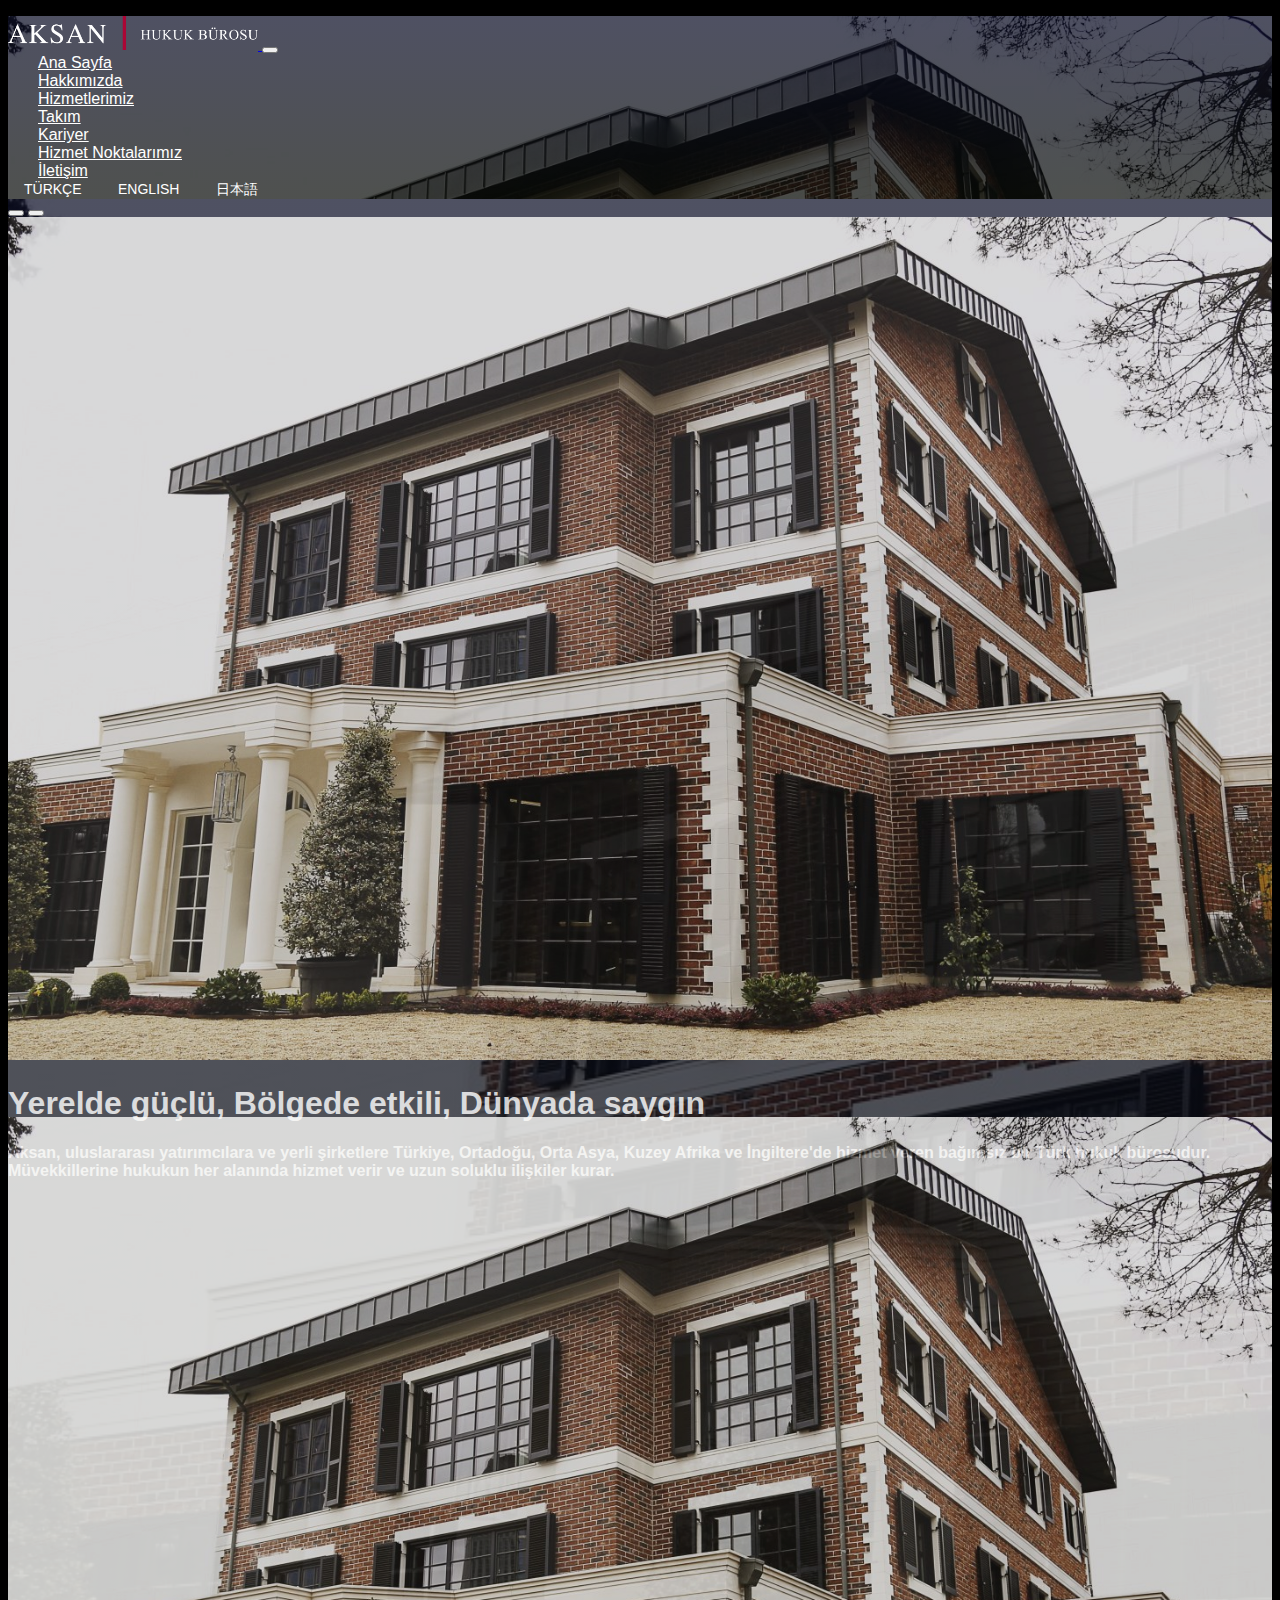
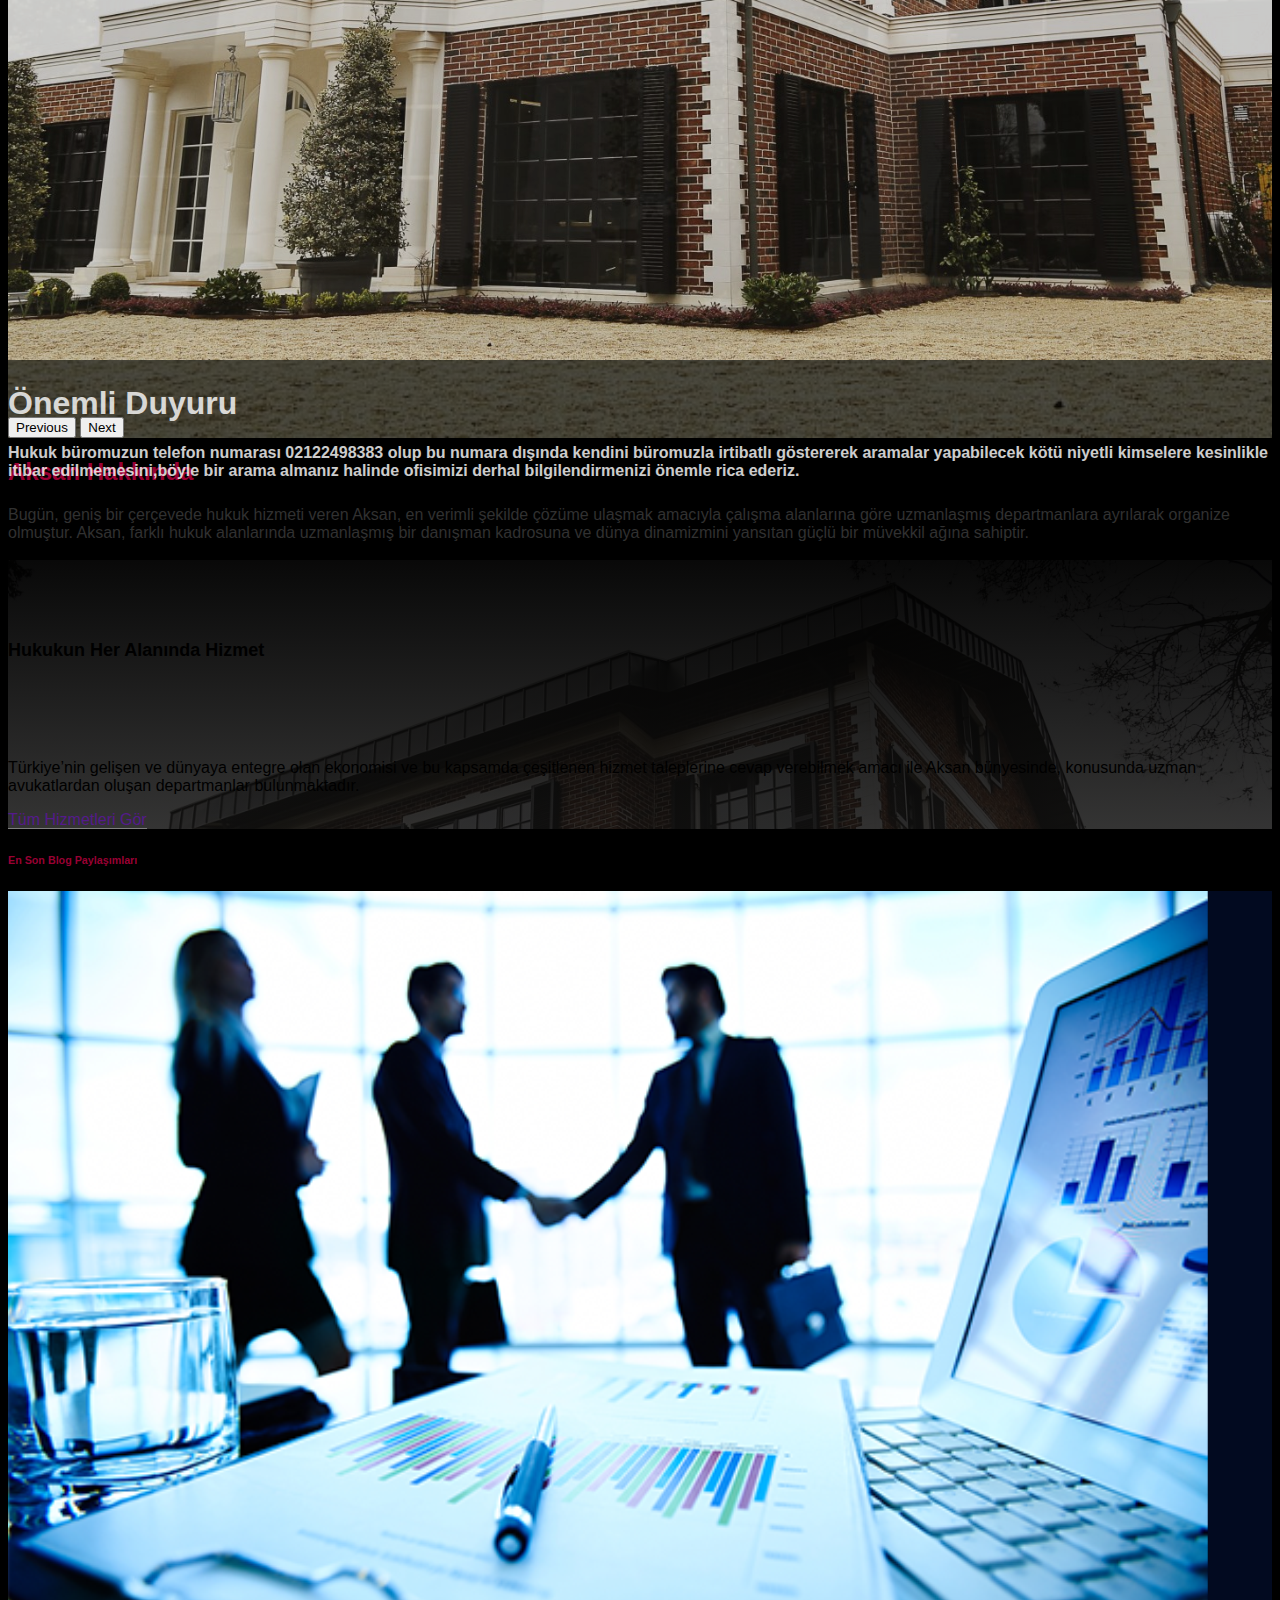
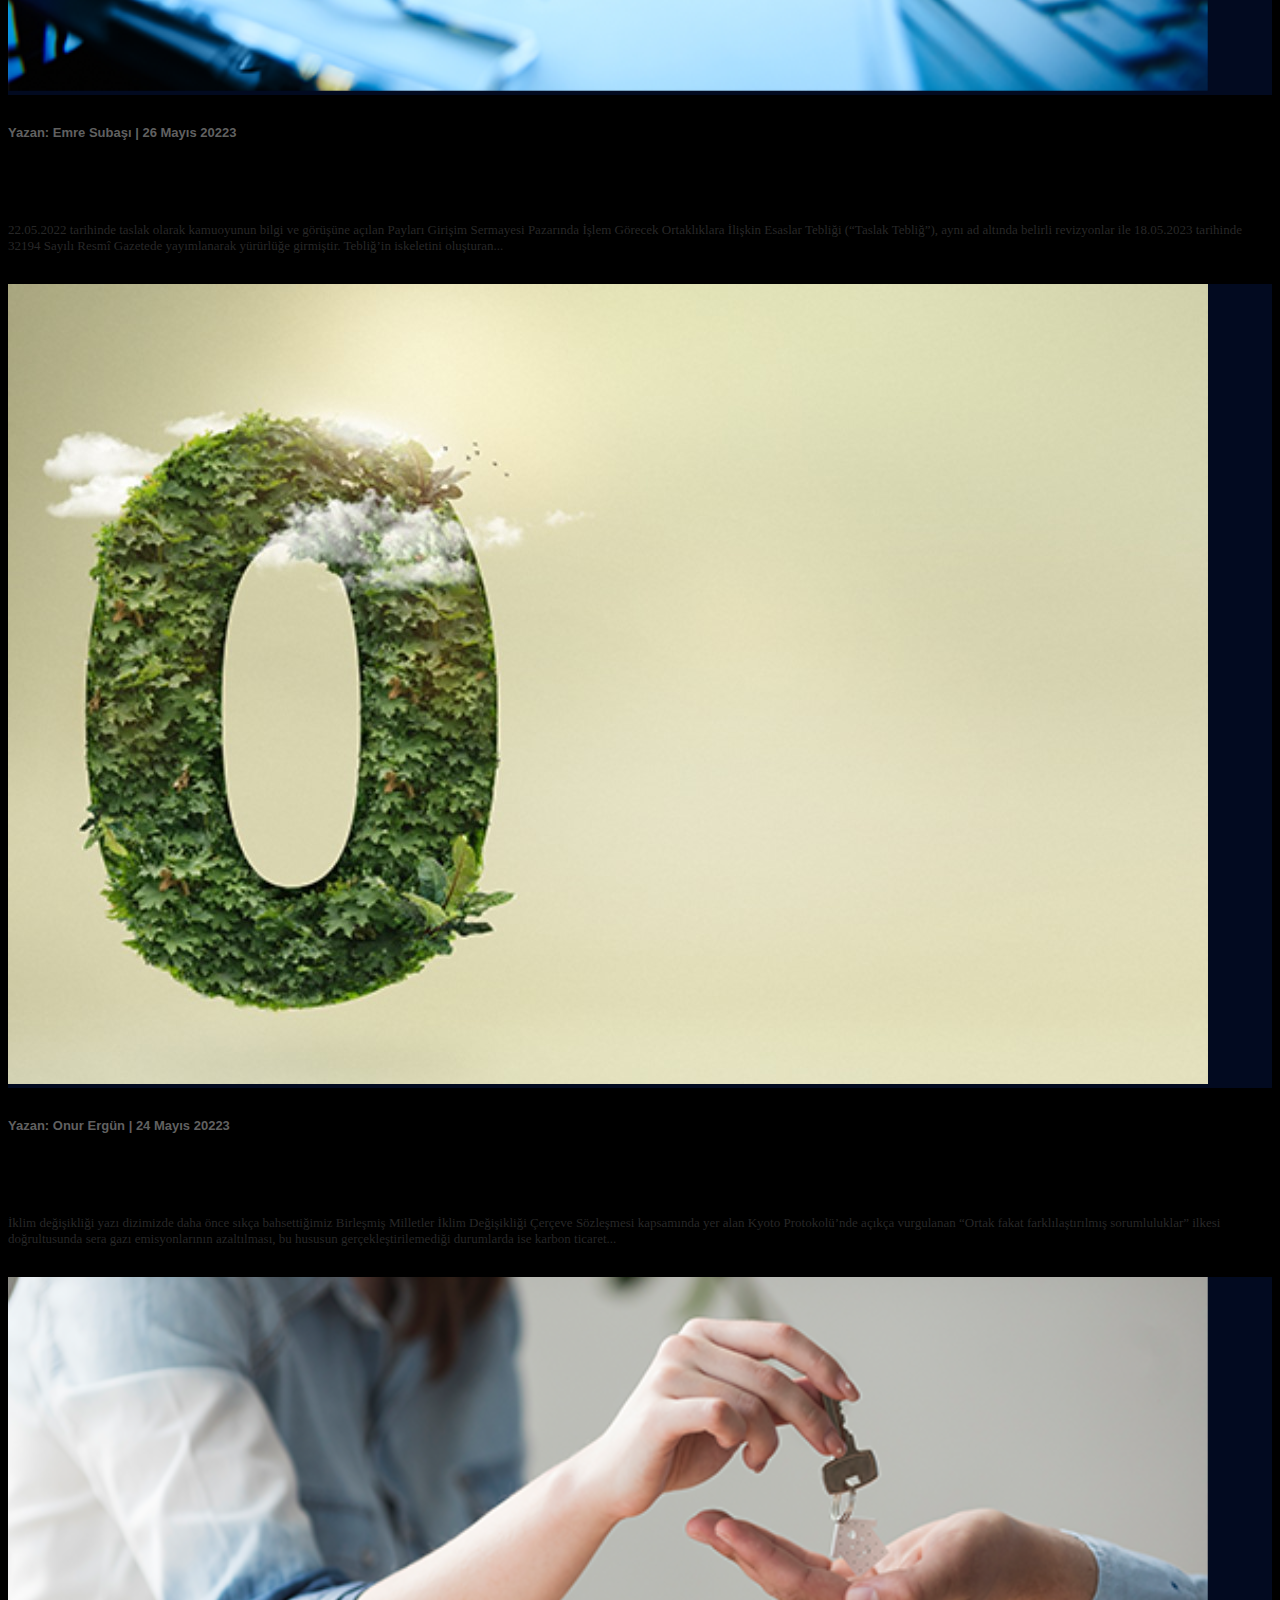
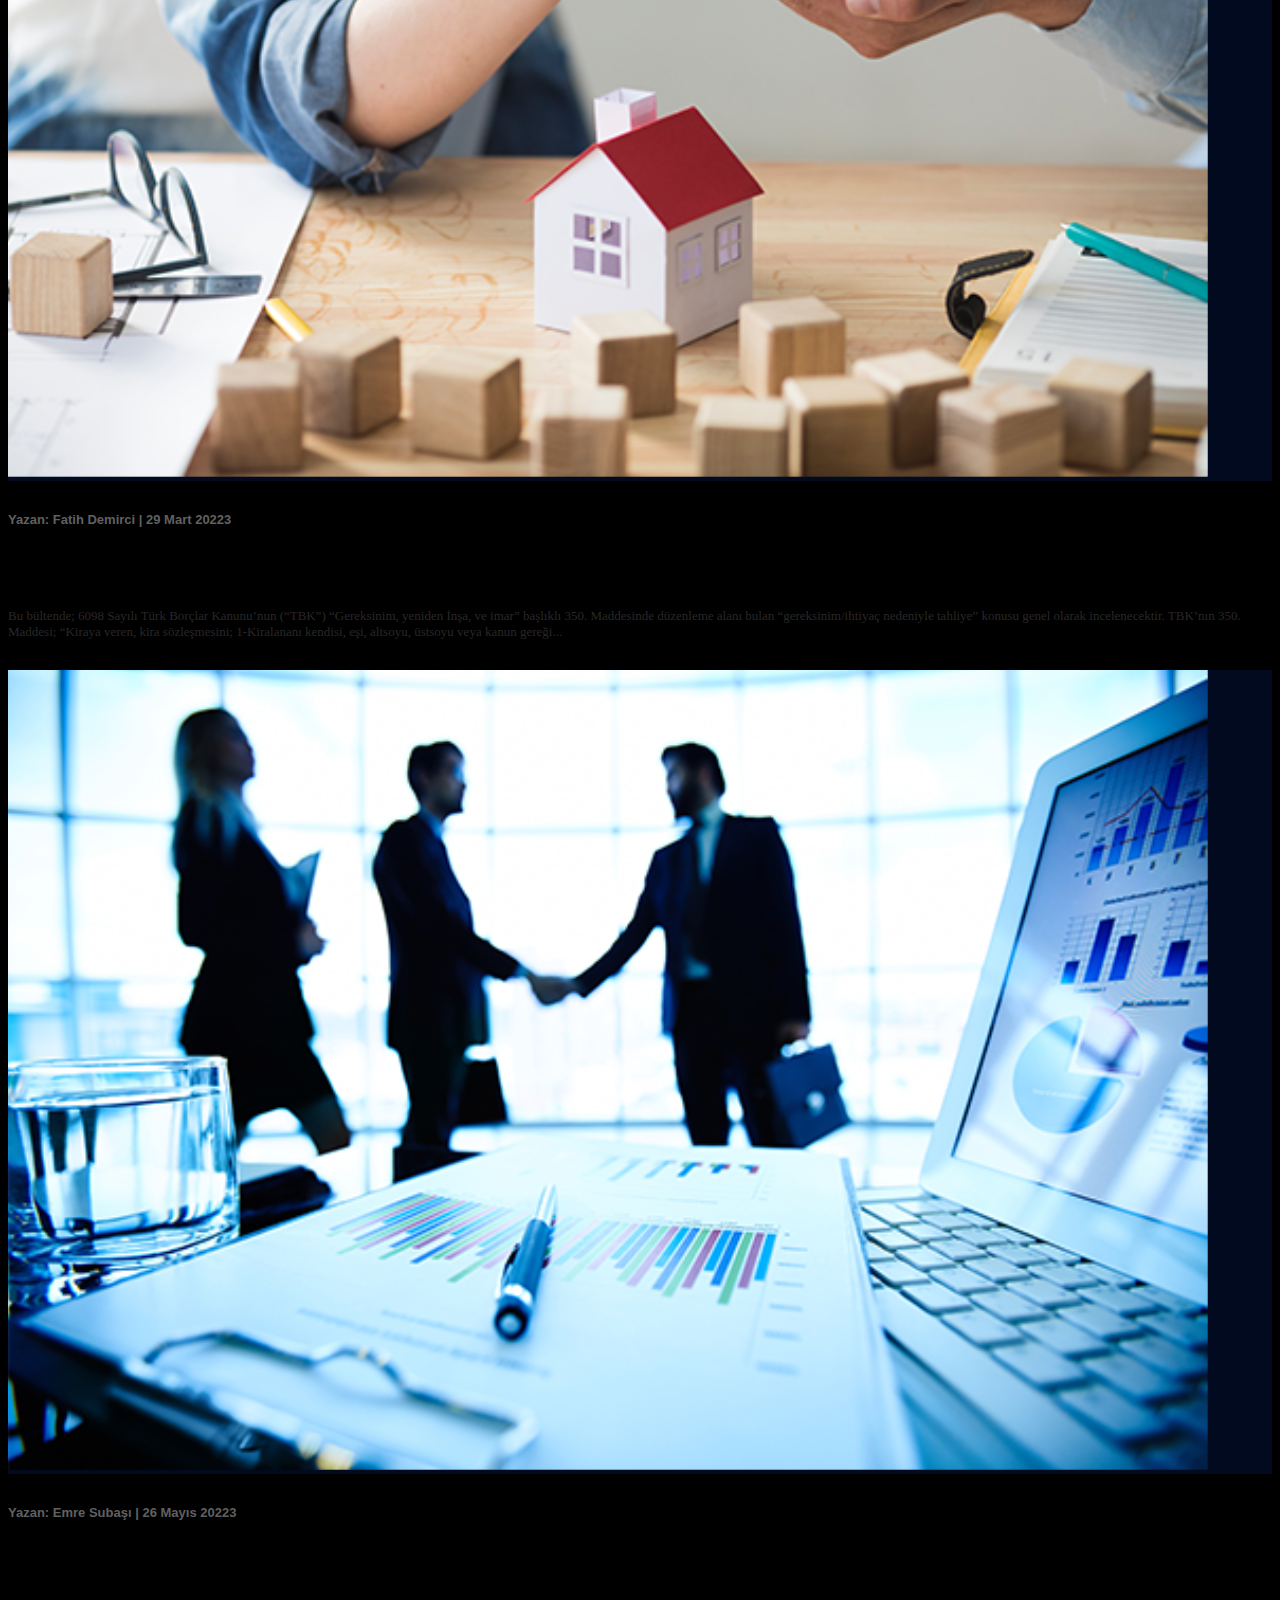
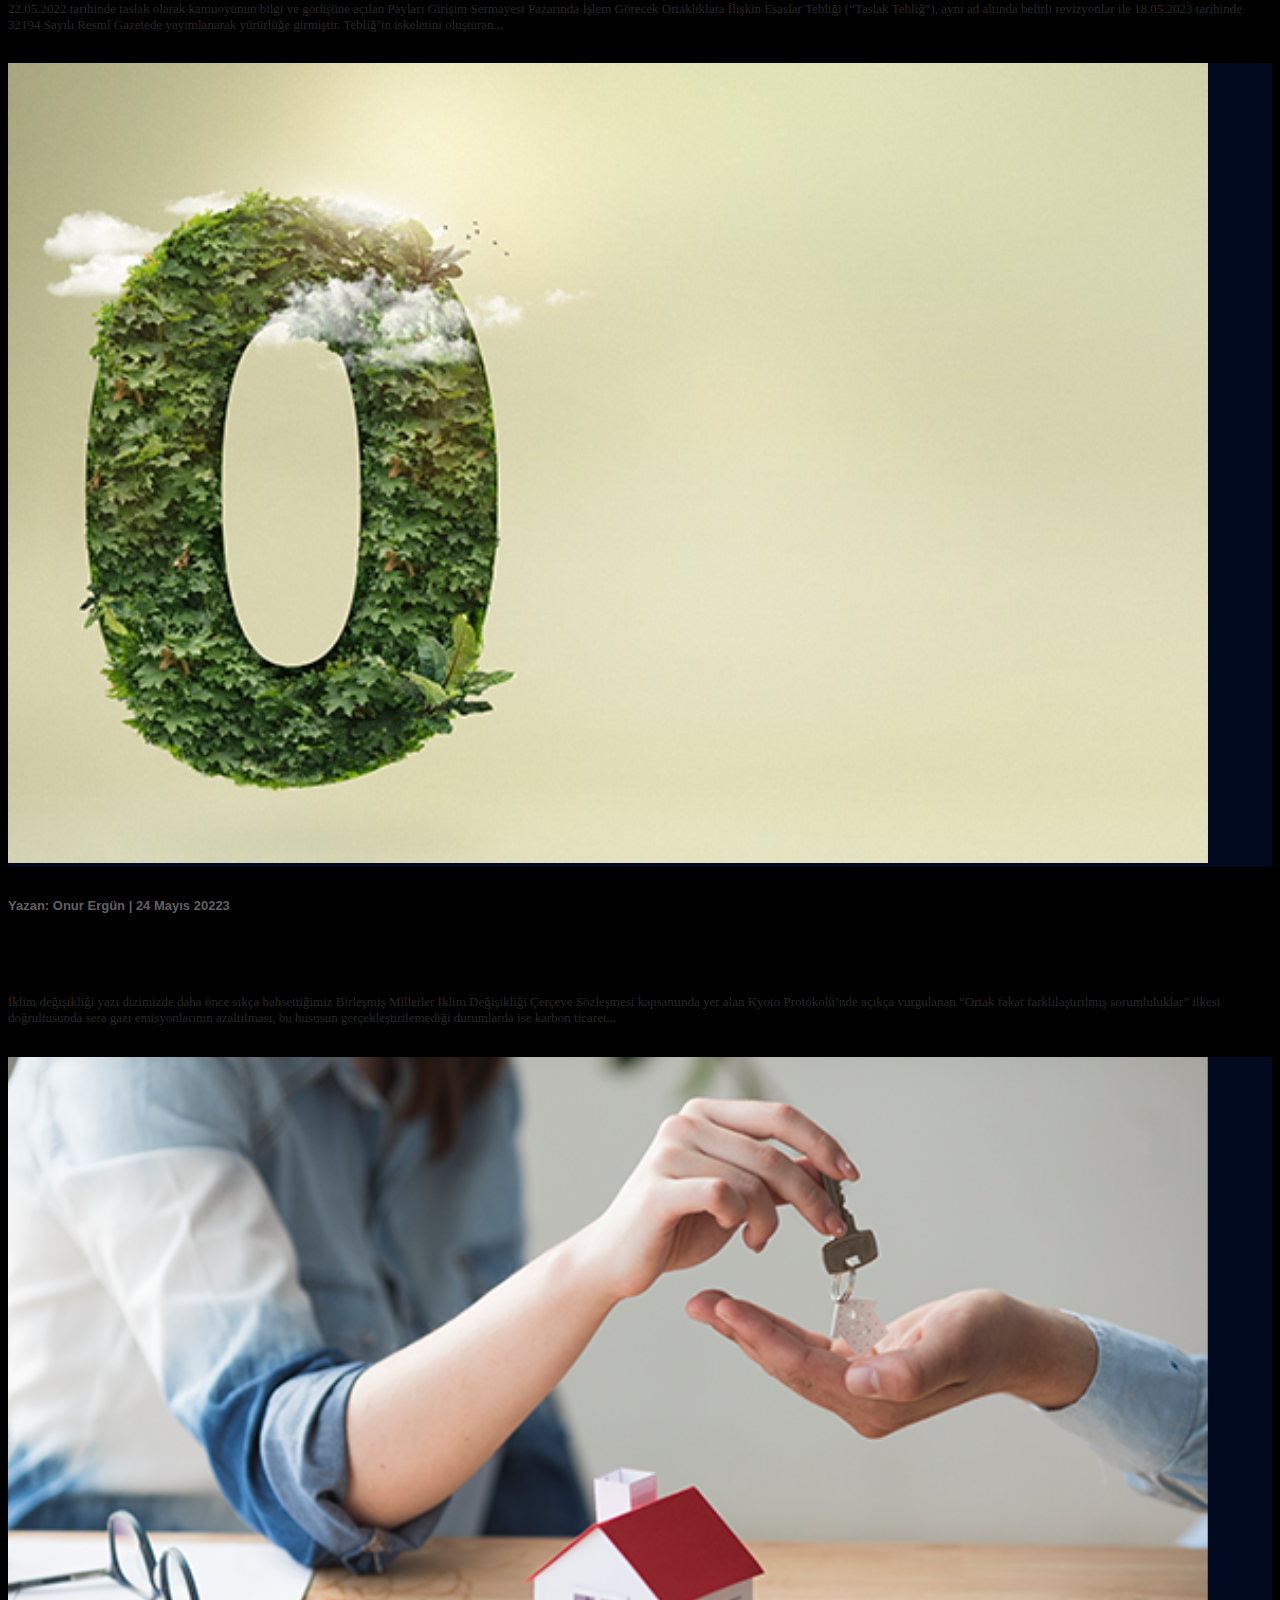
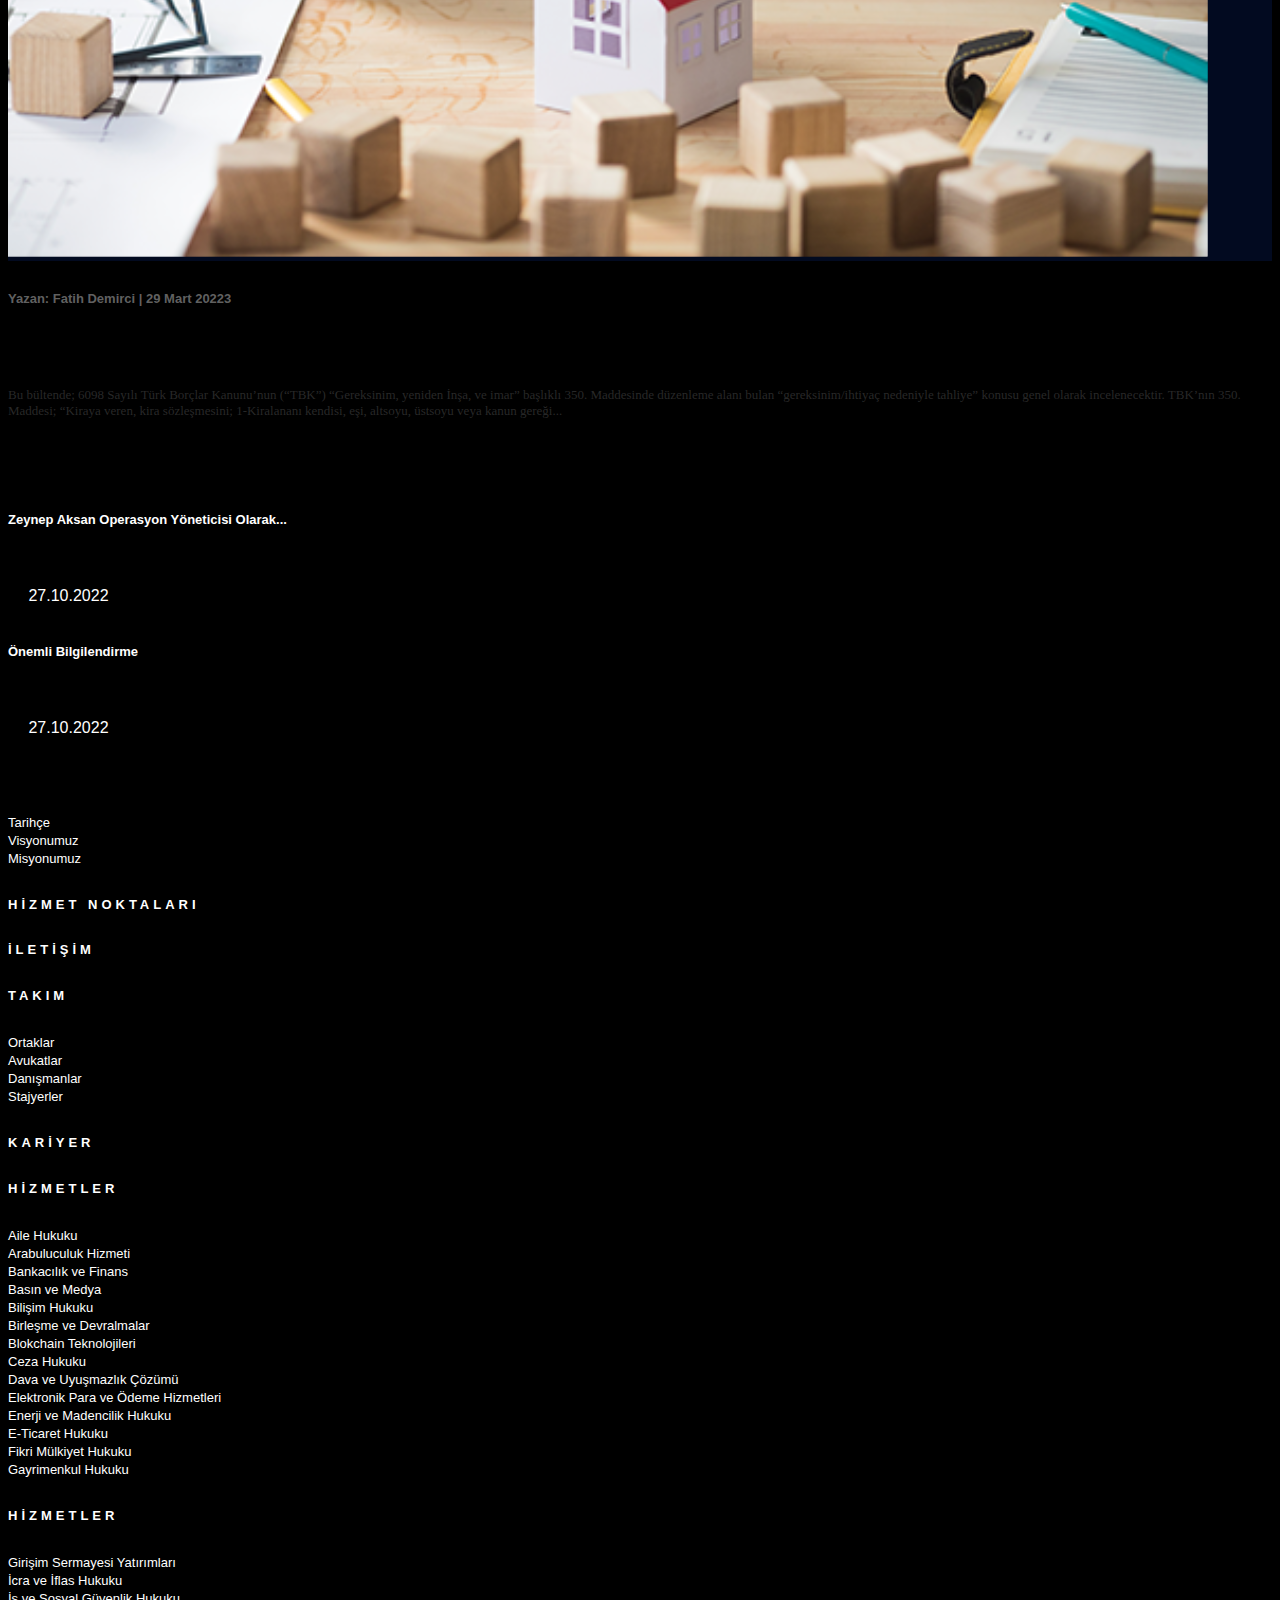
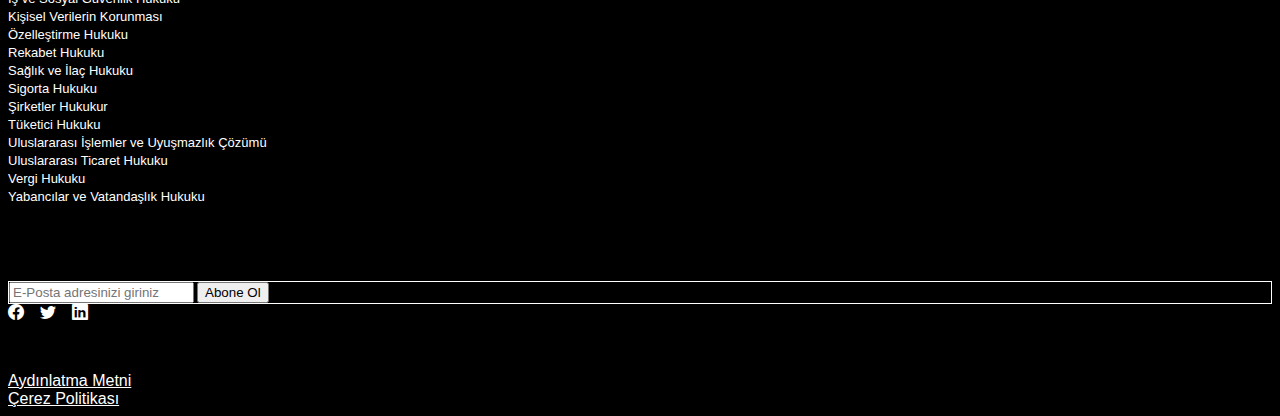
<file: index.html>
<!DOCTYPE html>
<html lang="en">
<head>
    <meta charset="UTF-8">
    <meta name="viewport" content="width=device-width, initial-scale=1.0">
    <title>Anasayfa</title>
    <link href="https://cdn.jsdelivr.net/npm/bootstrap@5.3.0/dist/css/bootstrap.min.css" rel="stylesheet" integrity="sha384-9ndCyUaIbzAi2FUVXJi0CjmCapSmO7SnpJef0486qhLnuZ2cdeRhO02iuK6FUUVM" crossorigin="anonymous">
    <link rel="stylesheet" href="https://cdn.jsdelivr.net/npm/bootstrap-icons@1.10.5/font/bootstrap-icons.css">
    <link rel="stylesheet" href="style.css">
</head>
<body>
        <div class="Anasayfa">
        <nav class="navbar navbar-expand-lg fixed-top">
            <div class="container-fluid navbarContainer">
                <a class="navbar-brand" href="index.html">
                    <img src="img/logo.png" width="250px" alt="">
                </a>
                <button class="navbar-toggler" type="button" data-bs-toggle="collapse" data-bs-target="#navbarSupportedContent" aria-controls="navbarSupportedContent" aria-expanded="false" aria-label="Toggle navigation">
                    <span class="navbar-toggler-icon"></span>
                  </button>
                  <div class="collapse navbar-collapse" id="navbarSupportedContent">
                    <div class="collapse-menu order-2">
                      <ul class="navbar-nav text-white ms-auto mb-2 mb-lg-0 ">
                        <li class="nav-item">
                          <a class="nav-link active" href="index.html">Ana Sayfa</a>
                        </li>
                        <li class="nav-item">
                          <a class="nav-link" href="hakkimizda.html">Hakkımızda</a>
                        </li>
                        <li class="nav-item">
                          <a class="nav-link" href="hizmetlerimiz.html">Hizmetlerimiz</a>
                        </li>
                        <li class="nav-item">
                          <a class="nav-link" href="takim.html">Takım</a>
                        </li>
                        <li class="nav-item">
                          <a class="nav-link" href="kariyer.html">Kariyer</a>
                        </li>
                        <li class="nav-item">
                          <a class="nav-link" href="hizmet_noktalarimiz.html">Hizmet Noktalarımız</a>
                        </li>
                        <li class="nav-item">
                          <a class="nav-link" href="iletisim.html">İletişim</a>
                        </li>
                      </ul>
                    </div>
                    <div class="collapse-menu2 order-1">
                      <ul>
                        <li><a href="">TÜRKÇE</a></li>
                        <li><a href="">ENGLISH</a></li>
                        <li><a href="">日本語</a></li>
                      </ul>
                    </div>
                    
                    
                  </div>
                  
                </div>
                
            </div>
        </nav>
      </div>
        <header>
            <div id="carouselExampleCaptions" class="carousel slide">
                <div class="carousel-indicators">
                  <button type="button" data-bs-target="#carouselExampleCaptions" data-bs-slide-to="0" class="active" aria-current="true" aria-label="Slide 1"></button>
                  <button type="button" data-bs-target="#carouselExampleCaptions" data-bs-slide-to="1" aria-label="Slide 2"></button>
                  </div>
                <div class="carousel-inner">
                  <div class="carousel-item  active">
                    
                    <img src="img/anasayfaArkaplan.jpg" class="d-block w-100 bg-opacity-100 d-none" alt="...">
                    <div class="carousel-caption d-md-block">
                        <h1>Yerelde güçlü, Bölgede etkili, Dünyada saygın</h1>
                        <p>Aksan, uluslararası yatırımcılara ve yerli şirketlere Türkiye, Ortadoğu, Orta Asya, Kuzey Afrika ve İngiltere'de hizmet veren bağımsız bir Türk hukuk bürosudur. Müvekkillerine hukukun her alanında hizmet verir ve uzun soluklu ilişkiler kurar.</p>
                      </div>
                  </div>
                  <div class="carousel-inner">
                  <div class="carousel-item">
                    <img src="img/anasayfaArkaplan.jpg" class="d-block w-100 bg-opacity-100 d-none" alt="...">
                    
                    <div class="carousel-caption mb-0">
                      <h1>Önemli Duyuru</h1>
                      <p>Hukuk büromuzun telefon numarası 02122498383 olup bu numara dışında kendini büromuzla irtibatlı göstererek aramalar yapabilecek kötü niyetli kimselere kesinlikle itibar edilmemesini,böyle bir arama almanız halinde ofisimizi derhal bilgilendirmenizi önemle rica ederiz.</p>
                    </div>
                  </div>
                </div>
                  </div>
                </div>
                <button class="carousel-control-prev" type="button" data-bs-target="#carouselExampleCaptions" data-bs-slide="prev">
                  <span class="carousel-control-prev-icon" aria-hidden="true"></span>
                  <span class="visually-hidden">Previous</span>
                </button>
                <button class="carousel-control-next" type="button" data-bs-target="#carouselExampleCaptions" data-bs-slide="next">
                  <span class="carousel-control-next-icon" aria-hidden="true"></span>
                  <span class="visually-hidden">Next</span>
                </button>
              </div>

        
        
    </div>
    
    </header>
    <section class="sec bg-white ">
<div class="container">
<div class="row text-center pt-5">
    <div class="col-md-6 m-auto">
<h2>Aksan Hakkında</h2>
<p class="mt-4">Bugün, geniş bir çerçevede hukuk hizmeti veren  Aksan, en verimli şekilde çözüme ulaşmak amacıyla çalışma alanlarına göre uzmanlaşmış  departmanlara ayrılarak organize olmuştur. Aksan, farklı hukuk alanlarında uzmanlaşmış bir danışman kadrosuna  ve dünya dinamizmini yansıtan güçlü bir müvekkil ağına sahiptir.</p>
    </div>
</div>
</div>
    </section>
   <section class="sec1">
<div class="container-fluid">
    <div class="row justify-content-between">
    <div class="col-8 m-auto">

        <h3 class="text-white text-center ">Hukukun Her Alanında Hizmet</h3>
        <p class="text-white text-center"> Türkiye’nin gelişen ve dünyaya entegre olan ekonomisi ve bu kapsamda çeşitlenen hizmet taleplerine cevap verebilmek amacı ile Aksan bünyesinde, konusunda uzman avukatlardan oluşan departmanlar bulunmaktadır. </p>
    </div>
    <div class="col-md-12 col-sm-12 text-center btn-sm border-black mb-5 mt-5 justify-content-center">
      <a class="text-secondary p-1" href="">Tüm Hizmetleri Gör</a>
    </div>
        </div>
    </div>
</div>
   </section>
   <section class="sec2 bg-white">
    <div class="container">
      <div class="row pt-5">
        <div class="col-md-6 col-sm-8 text-center m-auto">
          <h6>En Son Blog Paylaşımları</h6>

        </div>
        <div class="col-md-12 col-sm-12"></div>
        <div class="row mt-3 ">
          <div class="col-md-4 col-sm-6">
<div class="image">
  <a href="index.html">
    <div class="opacity-75"><img src="img/card.1.png" alt=""></div>
  </a>
  

</div>
<div class="ayrinti mt-3">
  <div class="ayrintiBilgi">
    <h6>Yazan: <a href="#">Emre Subaşı</a> | 26 Mayıs 20223</h6>
  </div>
  <div class="baslik">
    <a href="">Yeni Bir Borsa Pazarı: Girişim Sermayesi Pazarı</a>
  </div>
  <div class="icerik mt-2">
    <h6>22.05.2022 tarihinde taslak olarak kamuoyunun bilgi ve görüşüne açılan Payları Girişim Sermayesi Pazarında İşlem Görecek Ortaklıklara İlişkin Esaslar Tebliği (“Taslak Tebliğ”), aynı ad altında belirli revizyonlar ile 18.05.2023 tarihinde 32194 Sayılı Resmî Gazetede yayımlanarak yürürlüğe girmiştir. Tebliğ’in iskeletini oluşturan...</h6>
  </div>

</div>
          </div>
          <div class="col-md-4 col-sm-6">
            <div class="image">
              <a href="index.html">
                <div class="opacity-75"><img src="img/card.2.jpg" alt=""></div>
              </a>
              
            
            </div>
            <div class="ayrinti mt-3">
              <div class="ayrintiBilgi">
                <h6>Yazan: <a href="#">Onur Ergün</a> | 24 Mayıs 20223</h6>
              </div>
              <div class="baslik">
                <a href="">Zaman Azalıyor: Karbon Sıfır Hedefleri İçin Bir Adım Daha Atıldı</a>
              </div>
              <div class="icerik mt-2">
                <h6>İklim değişikliği yazı dizimizde daha önce sıkça bahsettiğimiz Birleşmiş Milletler İklim Değişikliği Çerçeve Sözleşmesi kapsamında yer alan Kyoto Protokolü’nde açıkça vurgulanan “Ortak fakat farklılaştırılmış sorumluluklar” ilkesi doğrultusunda sera gazı emisyonlarının azaltılması, bu hususun gerçekleştirilemediği durumlarda ise karbon ticaret...</h6>
              </div>
            
            </div>
                      </div>
                      <div class="col-md-4 col-sm-6">
                        <div class="image">
                          <a href="index.html">
                            <div class="opacity-75"><img src="img/card.3.png" alt=""></div>
                          </a>
                          
                        
                        </div>
                        <div class="ayrinti mt-3">
                          <div class="ayrintiBilgi">
                            <h6>Yazan: <a href="#">Fatih Demirci</a> | 29 Mart 20223</h6>
                          </div>
                          <div class="baslik">
                            <a href="">İhtiyaç (Gereksinim) Nedeniyle Tahliye Davasında Dikkat Edilmesi Gerekenler!</a>
                          </div>
                          <div class="icerik mt-2">
                            <h6>Bu bültende; 6098 Sayılı Türk Borçlar Kanunu’nun (“TBK”) “Gereksinim, yeniden İnşa, ve imar” başlıklı 350. Maddesinde düzenleme alanı bulan “gereksinim/ihtiyaç nedeniyle tahliye” konusu genel olarak incelenecektir. TBK’nın 350. Maddesi; “Kiraya veren, kira sözleşmesini; 1-Kiralananı kendisi, eşi, altsoyu, üstsoyu veya kanun gereği...</h6>
                          </div>
                        
                        </div>
                                  </div>
        </div>
        <div class="mt-5">
        <div class="row mt-5">
          <div class="col-md-4 col-sm-6">
<div class="image">
  <a href="index.html">
    <div class="opacity-75"><img src="img/card.1.png" alt=""></div>
  </a>
  

</div>
<div class="ayrinti mt-3">
  <div class="ayrintiBilgi">
    <h6>Yazan: <a href="#">Emre Subaşı</a> | 26 Mayıs 20223</h6>
  </div>
  <div class="baslik">
    <a href="">Yeni Bir Borsa Pazarı: Girişim Sermayesi Pazarı</a>
  </div>
  <div class="icerik mt-2">
    <h6>22.05.2022 tarihinde taslak olarak kamuoyunun bilgi ve görüşüne açılan Payları Girişim Sermayesi Pazarında İşlem Görecek Ortaklıklara İlişkin Esaslar Tebliği (“Taslak Tebliğ”), aynı ad altında belirli revizyonlar ile 18.05.2023 tarihinde 32194 Sayılı Resmî Gazetede yayımlanarak yürürlüğe girmiştir. Tebliğ’in iskeletini oluşturan...</h6>
  </div>

</div>
          </div>
          <div class="col-md-4 col-sm-6">
            <div class="image">
              <a href="index.html">
                <div class="opacity-75"><img src="img/card.2.jpg" alt=""></div>
              </a>
              
            
            </div>
            <div class="ayrinti mt-3">
              <div class="ayrintiBilgi">
                <h6>Yazan: <a href="#">Onur Ergün</a> | 24 Mayıs 20223</h6>
              </div>
              <div class="baslik">
                <a href="">Zaman Azalıyor: Karbon Sıfır Hedefleri İçin Bir Adım Daha Atıldı</a>
              </div>
              <div class="icerik mt-2">
                <h6>İklim değişikliği yazı dizimizde daha önce sıkça bahsettiğimiz Birleşmiş Milletler İklim Değişikliği Çerçeve Sözleşmesi kapsamında yer alan Kyoto Protokolü’nde açıkça vurgulanan “Ortak fakat farklılaştırılmış sorumluluklar” ilkesi doğrultusunda sera gazı emisyonlarının azaltılması, bu hususun gerçekleştirilemediği durumlarda ise karbon ticaret...</h6>
              </div>
            
            </div>
                      </div>
                      <div class="col-md-4 col-sm-6">
                        <div class="image">
                          <a href="index.html">
                            <div class="opacity-75"><img src="img/card.3.png" alt=""></div>
                          </a>
                          
                        
                        </div>
                        <div class="ayrinti mt-3">
                          <div class="ayrintiBilgi">
                            <h6>Yazan: <a href="#">Fatih Demirci</a> | 29 Mart 20223</h6>
                          </div>
                          <div class="baslik">
                            <a href="">İhtiyaç (Gereksinim) Nedeniyle Tahliye Davasında Dikkat Edilmesi Gerekenler!</a>
                          </div>
                          <div class="icerik mt-2">
                            <h6>Bu bültende; 6098 Sayılı Türk Borçlar Kanunu’nun (“TBK”) “Gereksinim, yeniden İnşa, ve imar” başlıklı 350. Maddesinde düzenleme alanı bulan “gereksinim/ihtiyaç nedeniyle tahliye” konusu genel olarak incelenecektir. TBK’nın 350. Maddesi; “Kiraya veren, kira sözleşmesini; 1-Kiralananı kendisi, eşi, altsoyu, üstsoyu veya kanun gereği...</h6>
                          </div>
                        
                        </div>
                                  </div>
        </div>
      </div>
        </div>
      </div>
    </div>

   </section>

   <footer>
    <div class="container">
        <div class="row text-white mt-4 text-center text-md-start">
            <div class="col-lg-4 col-md-12">
                <h6>EN SON HABERLER</h6>
                <div class="col-12  text-center text-lg-start baslik mt-2">
                  <h1><a href="">Zeynep Aksan Operasyon Yöneticisi Olarak...</a></h1>
        
                </div>
                <div class="haber text-center text-lg-start mt-3">
                  <p>Aksan Hukuk Bürosu olarak, Av. Zeynep Aksan’ın ofisimizde Operasyon Yöneticisi olarak göreve başladığını duyurmaktan mut...</p>
               
                </div>
                <div class="tarih">
                  <i class="bi bi-calendar3"></i>
                <a href="#">27.10.2022</a>
                  
                </div>
                <div class="col-12 text-center text-lg-start baslik mt-4">
                  <h1><a href="">Önemli Bilgilendirme</a></h1>
        
                </div>
                <div class="haber text-center text-lg-start mt-3">
                  <p>Hukuk büromuzun telefon numarası 02122498383 olup bu numara dışında kendini büromuzla irtibatlı göstererek aramalar yapa...</p>
               
                </div>
                <div class="tarih">
                  <i class="bi bi-calendar3"></i>
                <a href="#">27.10.2022</a>
                  
                </div>
            </div>
            <div class="col-lg-4 col-md-12 d-lg-flex text-center">
                
                <div class="col-lg-6 col-12">
                    <h6>HAKKIMIZDA</h6>
                    <div class="baslik mt-3">
                    <ul>
                      <li><a href="">Tarihçe</a></li>
                      <li><a href="">Visyonumuz</a></li>
                      <li><a href="">Misyonumuz</a></li>
                    </ul>
                    </div>
                    <div class="baslik mt-5">
                      <ul>
                      <li><a href=""><h6>HİZMET NOKTALARI </h6></a></li>
                      <div class="baslik mt-4">
                      <ul>
                      <li><a href=""><h6>İLETİŞİM</a></h6></li>
                    </ul>
                      </div>
                    </div>
            
            
            </div>
                      
                
                <div class="col-lg-6 col-12">
                    <div class="baslik mt-0">
                    <ul>
                      <li><a href=""><h6>TAKIM</h6></a></li>
                    </ul>
                    </div>
                    <div class="baslik mt-4">
                      <ul>
                      <li><a href="">Ortaklar</a></li>
                      <li><a href="">Avukatlar</a></li>
                      <li><a href="">Danışmanlar</a></li>
                      <li><a href="">Stajyerler</a></li>
                    </ul>
                    </div>
                    <div class="baslik mt-5">
                      <ul>
                      <li><a href=""><h6>KARİYER</h6></a></li>
                      
                    </div>
                </div>
            </div>
            <div class="col-lg-4 col-md-12 d-lg-flex text-center">
                
                <div class="col-lg-6 col-12">
                  <div class="baslik mt-0">
                    <ul>
                    <li><a href=""><h6>HİZMETLER</h6></a></li>
                  </ul>
                  </div>
        <div class="baslik mt-3">
        <ul>
          <li><a href="">Aile Hukuku</a></li>
          <li><a href="">Arabuluculuk Hizmeti</a></li>
          <li><a href="">Bankacılık ve Finans</a></li>
          <li><a href="">Basın ve Medya</a></li>
          <li><a href="">Bilişim Hukuku</a></li>
          <li><a href="">Birleşme ve Devralmalar</a></li>
          <li><a href="">Blokchain Teknolojileri</a></li>
          <li><a href="">Ceza Hukuku</a></li>
          <li><a href="">Dava ve Uyuşmazlık Çözümü</a></li>
          <li><a href="">Elektronik Para ve Ödeme Hizmetleri</a></li>
          <li><a href="">Enerji ve Madencilik Hukuku</a></li>
          <li><a href="">E-Ticaret Hukuku</a></li>
          <li><a href="">Fikri Mülkiyet Hukuku</a></li>
          <li><a href="">Gayrimenkul Hukuku</a></li>
        </ul>
        </div>
        
                </div>
                <div class="col-lg-6 col-12">
                  <div class="baslik mt-0">
                    <ul>
                    <li><a class="text-black" href=""><h6>HİZMETLER</h6></a></li>
                  </ul>
                  </div>
                    <div class="baslik mt-3">
                    <ul>
                      <li><a href="">Girişim Sermayesi Yatırımları</a></li>
                      <li><a href="">İcra ve İflas Hukuku</a></li>
                      <li><a href="">İş ve Sosyal Güvenlik Hukuku</a></li>
                      <li><a href="">Kişisel Verilerin Korunması</a></li>
          <li><a href="">Özelleştirme Hukuku</a></li>
          <li><a href="">Rekabet Hukuku</a></li>
          <li><a href="">Sağlık ve İlaç Hukuku</a></li>
          <li><a href="">Sigorta Hukuku</a></li>
          <li><a href="">Şirketler Hukukur</a></li>
          <li><a href="">Tüketici Hukuku</a></li>
          <li><a href="">Uluslararası İşlemler ve Uyuşmazlık Çözümü</a></li>
          <li><a href="">Uluslararası Ticaret Hukuku</a></li>
          <li><a href="">Vergi Hukuku</a></li>
          <li><a href="">Yabancılar ve Vatandaşlık Hukuku</a></li>
                    </ul>
                    </div>
                   
                </div>
                
            </div>
        </div>
        
        <div class="row mt-5 text-white">
          <div class="col-md-4">
            <h6>İRTİBAT HALİNDE KALIN</h6>
            <div class="input-group mb-2 mt-3">
              <input type="text" class="form-control bg-black" placeholder="E-Posta adresinizi giriniz" aria-label="Recipient's username" aria-describedby="button-addon2">
              <button class="btn border-white" type="button" id="button-addon2">Abone Ol</button>
            </div>
          </div>
        </div>
      <div class="row ">
        <div class="col-md-4 social justify-content-between">
                    <ul class="icon justify-content-between mt-4 fs-4">
            <li>
<a href=""><i class="bi bi-facebook"></i></a>
            </li>
            <li><a href=""><i class="bi bi-twitter"></i></a></li>
            <li><a href=""></a><i class="bi bi-linkedin"></i></li>
           
          </ul>
        </div>
        <div class=" col-md-6 hak text-white mt-4 text-center justify-content-between">
         <p>Tüm hakları saklıdır. 2016 Aksan Hukuk Bürosu</p>
        </div>
      </div>
      <div class="row">
        <div class="col-md-6 text-center">
          <ul class="d-flex justify-content-between mt-3 mb-2">
            <li><a style="text-decoration: underline; color: white;" href="">Aydınlatma Metni </a></li>
            <li><a style="text-decoration: underline; color: white;" href="">Çerez Politikası</a></li>
          </ul>
        </div>
      </div>
    </div>
</footer>

    <script src="https://cdn.jsdelivr.net/npm/bootstrap@5.3.0/dist/js/bootstrap.bundle.min.js" integrity="sha384-geWF76RCwLtnZ8qwWowPQNguL3RmwHVBC9FhGdlKrxdiJJigb/j/68SIy3Te4Bkz" crossorigin="anonymous"></script>

</body>
</html>
</file>
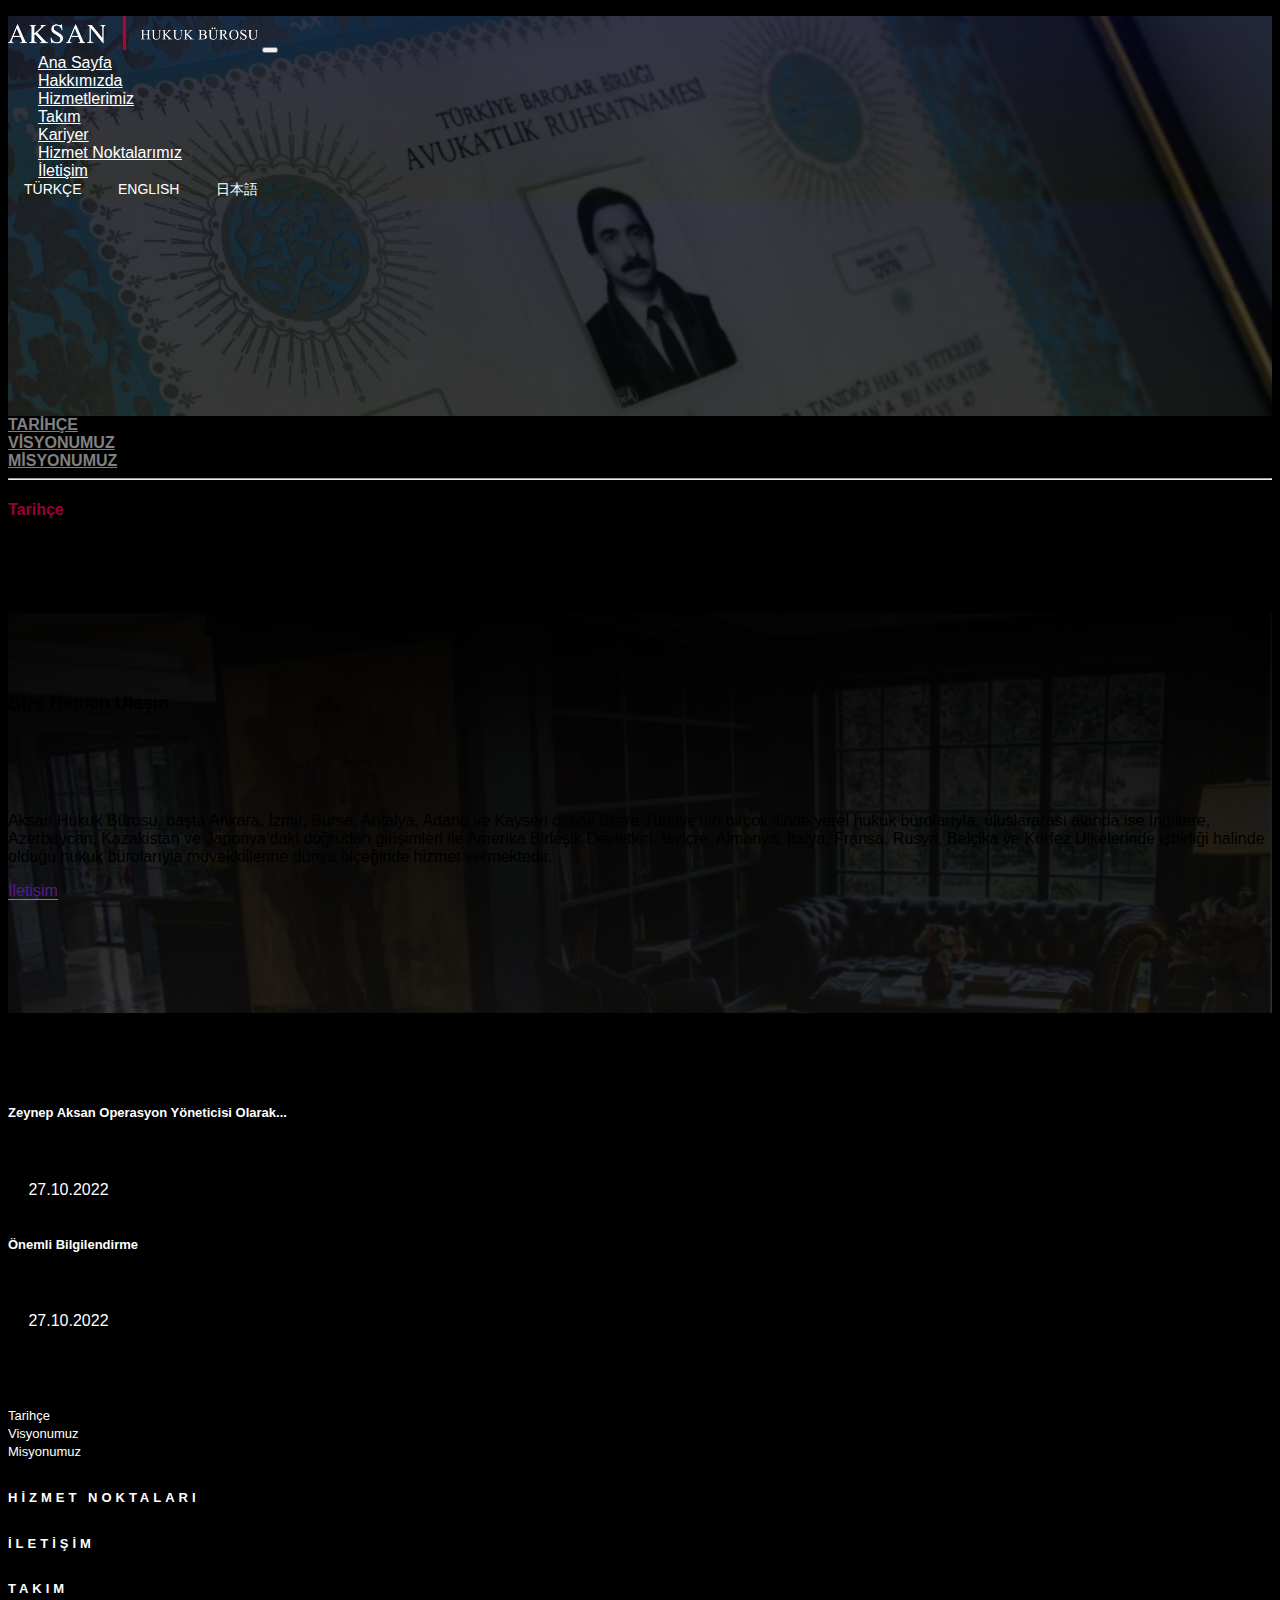
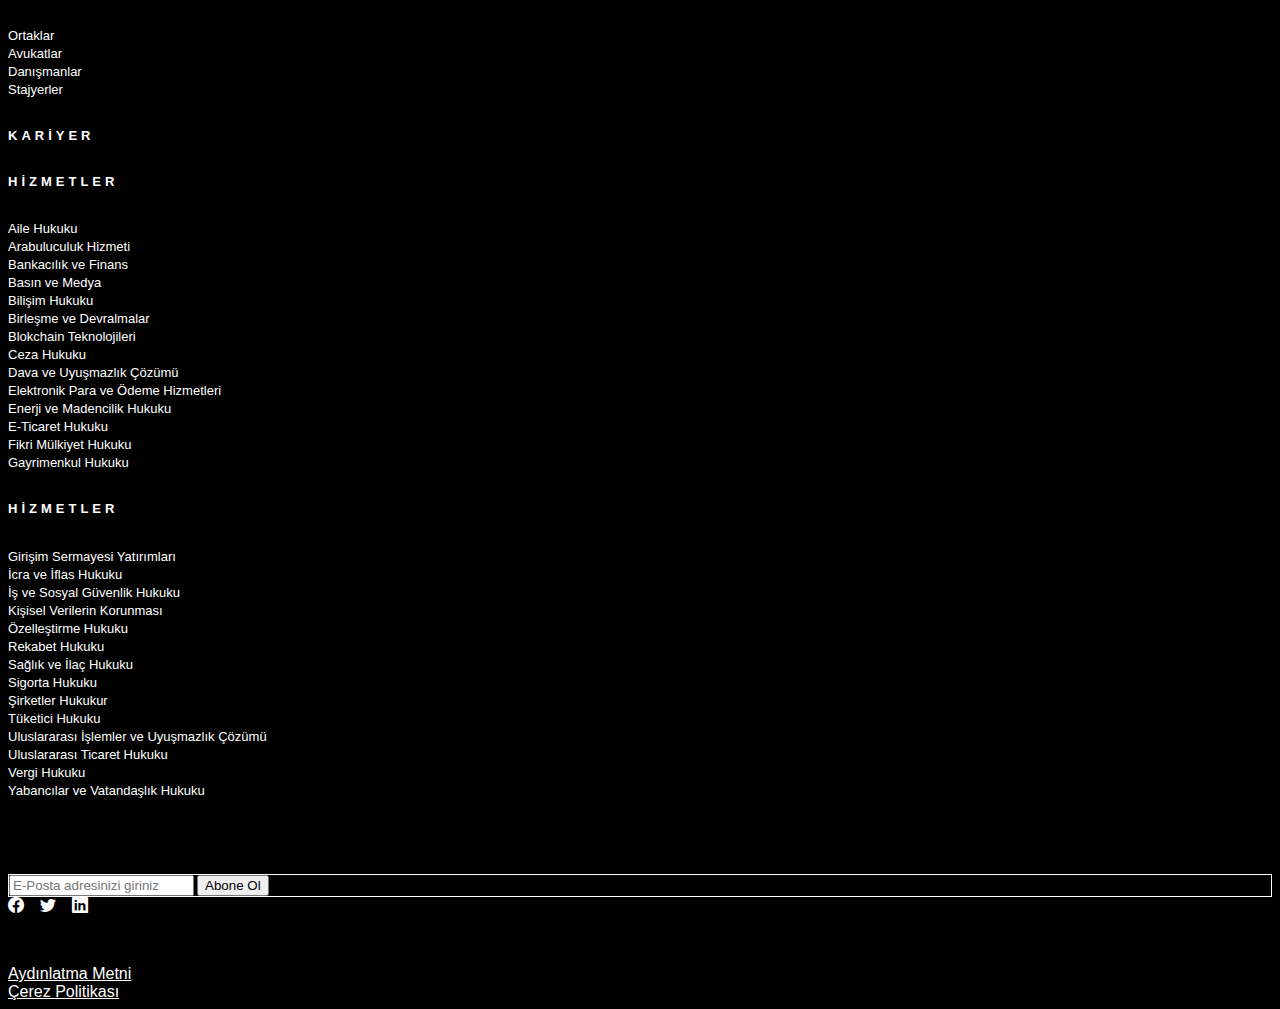
<file: hakkimizda.html>
<!DOCTYPE html>
<html lang="en">
<head>
    <meta charset="UTF-8">
    <meta name="viewport" content="width=device-width, initial-scale=1.0">
    <title>Hakkımızda</title>
    <link href="https://cdn.jsdelivr.net/npm/bootstrap@5.3.0/dist/css/bootstrap.min.css" rel="stylesheet" integrity="sha384-9ndCyUaIbzAi2FUVXJi0CjmCapSmO7SnpJef0486qhLnuZ2cdeRhO02iuK6FUUVM" crossorigin="anonymous">
    <link rel="stylesheet" href="https://cdn.jsdelivr.net/npm/bootstrap-icons@1.10.5/font/bootstrap-icons.css">
    <link rel="stylesheet" href="style.css">
</head>
<body>
        <div class="Hakkimizda">
        <nav class="navbar navbar-expand-lg fixed-top">
            <div class="container-fluid navbarContainer">
                <a class="navbar-brand" href="hakkimizda.html">
                    <img src="img/logo.png" width="250px" alt="">
                </a>
                <button class="navbar-toggler" type="button" data-bs-toggle="collapse" data-bs-target="#navbarSupportedContent" aria-controls="navbarSupportedContent" aria-expanded="false" aria-label="Toggle navigation">
                    <span class="navbar-toggler-icon"></span>
                  </button>
                <div class="collapse navbar-collapse" id="navbarSupportedContent">
                    <div class="collapse-menu order-2">
                      <ul class="navbar-nav  text-white ms-auto mb-2 mb-lg-0">
                        <li class="nav-item">
                          <a class="nav-link" href="index.html">Ana Sayfa</a>
                        </li>
                        <li class="nav-item">
                          <a class="nav-link active" href="hakkimizda.html">Hakkımızda</a>
                        </li>
                        <li class="nav-item">
                          <a class="nav-link" href="hizmetlerimiz.html">Hizmetlerimiz</a>
                        </li>
                        <li class="nav-item">
                          <a class="nav-link" href="takim.html">Takım</a>
                        </li>
                        <li class="nav-item">
                          <a class="nav-link" href="kariyer.html">Kariyer</a>
                        </li>
                        <li class="nav-item">
                          <a class="nav-link" href="hizmet_noktalarimiz.html">Hizmet Noktalarımız</a>
                        </li>
                        <li class="nav-item">
                          <a class="nav-link" href="iletisim.html">İletişim</a>
                        </li>
                      </ul>
                    </div>
                    <div class="collapse-menu2 order-1">
                      <ul>
                        <li><a href="">TÜRKÇE</a></li>
                        <li><a href="">ENGLISH</a></li>
                        <li><a href="">日本語</a></li>
                      </ul>
                    </div>
                </div> 
            </div>       
        </nav>
        <h3 class="text-center HakTitle text-white">Hakkımızda</h3>
    </div>
      <section class="sec bg-white">
        <div class="container-fluid">
            <div class="row justify-content-center pt-5">
<div class="col-md-8 ">
    <div class="row">
      <div class="table">
      <div class="col-12">
        <ul class="nav nav-bar renk justify-content-center flex-column flex-sm-row">
          <li class="nav-item">
            <a href="hakkimizda.html" class="nav-link active">TARİHÇE</a>
          </li>
          <li class="nav-item">
            <a href="hakkimizda_vizyon.html" class="nav-link" >VİSYONUMUZ</a>
          </li>
          <li class="nav-item">
            <a href="hakkimizda_misyon.html" class="nav-link" >MİSYONUMUZ</a>
          </li>
          
        </ul>
        <hr>
        <div class="tab-content" >
          <div>
            <h4>Tarihçe</h4>
          </div>
          <div class="active mb-3" >1984 yılında İstanbul’da Muhammet Aksan tarafından kurulan Aksan Hukuk Bürosu, kurulduğu günden itibaren sahip olduğu istikrarlı gelişmeyle Türkiye’nin saygın hukuk bürolarından biri haline gelmiştir.
            Bugün, geniş bir çerçevede hukuk hizmeti veren  Aksan, en verimli şekilde çözüme ulaşmak amacıyla çalışma alanlarına göre uzmanlaşmış  departmanlara ayrılarak organize olmuştur.</div>
        </div>
      </div>
    </div>
    </div>
        </div>

      </section>
      <section class="sec3">
        <div class="container-fluid">
            <div class="row justify-content-between">
            <div class="col-8 m-auto">

                <h3 class="text-white text-center ">
                  Bize Hemen Ulaşın</h3>
                <p class="text-white text-center"> Aksan Hukuk Bürosu, başta Ankara, İzmir, Bursa, Antalya, Adana ve Kayseri olmak üzere Türkiye’nin birçok ilinde yerel hukuk bürolarıyla, uluslararası alanda ise İngiltere, Azerbaycan, Kazakistan ve Japonya’daki doğrudan girişimleri ile Amerika Birleşik Devletleri, İsviçre, Almanya, İtalya, Fransa, Rusya, Belçika ve Körfez Ülkelerinde işbirliği halinde olduğu hukuk bürolarıyla müvekkillerine dünya ölçeğinde hizmet vermektedir.</p>
            </div>
            <div class="col-md-12 col-sm-12 text-center btn-sm border-black mb-5 mt-5 justify-content-center">
              <a class="text-secondary p-1" href="">İletişim</a>
            </div>
                </div>
            </div>
        </div>
           </section>
           <footer>
            <div class="container">
                <div class="row text-white mt-4 text-center text-md-start">
                    <div class="col-lg-4 col-md-12">
                        <h6>EN SON HABERLER</h6>
                        <div class="col-12  text-center text-lg-start baslik mt-2">
                          <h1><a href="">Zeynep Aksan Operasyon Yöneticisi Olarak...</a></h1>
                
                        </div>
                        <div class="haber text-center text-lg-start mt-3">
                          <p>Aksan Hukuk Bürosu olarak, Av. Zeynep Aksan’ın ofisimizde Operasyon Yöneticisi olarak göreve başladığını duyurmaktan mut...</p>
                       
                        </div>
                        <div class="tarih">
                          <i class="bi bi-calendar3"></i>
                        <a href="#">27.10.2022</a>
                          
                        </div>
                        <div class="col-12 text-center text-lg-start baslik mt-4">
                          <h1><a href="">Önemli Bilgilendirme</a></h1>
                
                        </div>
                        <div class="haber text-center text-lg-start mt-3">
                          <p>Hukuk büromuzun telefon numarası 02122498383 olup bu numara dışında kendini büromuzla irtibatlı göstererek aramalar yapa...</p>
                       
                        </div>
                        <div class="tarih">
                          <i class="bi bi-calendar3"></i>
                        <a href="#">27.10.2022</a>
                          
                        </div>
                    </div>
                    <div class="col-lg-4 col-md-12 d-lg-flex text-center">
                        
                        <div class="col-lg-6 col-12">
                            <h6>HAKKIMIZDA</h6>
                            <div class="baslik mt-3">
                            <ul>
                              <li><a href="">Tarihçe</a></li>
                              <li><a href="">Visyonumuz</a></li>
                              <li><a href="">Misyonumuz</a></li>
                            </ul>
                            </div>
                            <div class="baslik mt-5">
                              <ul>
                              <li><a href=""><h6>HİZMET NOKTALARI </h6></a></li>
                              <div class="baslik mt-4">
                              <ul>
                              <li><a href=""><h6>İLETİŞİM</a></h6></li>
                            </ul>
                              </div>
                            </div>
                    
                    
                    </div>
                              
                        
                        <div class="col-lg-6 col-12">
                            <div class="baslik mt-0">
                            <ul>
                              <li><a href=""><h6>TAKIM</h6></a></li>
                            </ul>
                            </div>
                            <div class="baslik mt-4">
                              <ul>
                              <li><a href="">Ortaklar</a></li>
                              <li><a href="">Avukatlar</a></li>
                              <li><a href="">Danışmanlar</a></li>
                              <li><a href="">Stajyerler</a></li>
                            </ul>
                            </div>
                            <div class="baslik mt-5">
                              <ul>
                              <li><a href=""><h6>KARİYER</h6></a></li>
                              
                            </div>
                        </div>
                    </div>
                    <div class="col-lg-4 col-md-12 d-lg-flex text-center">
                        
                        <div class="col-lg-6 col-12">
                          <div class="baslik mt-0">
                            <ul>
                            <li><a href=""><h6>HİZMETLER</h6></a></li>
                          </ul>
                          </div>
                <div class="baslik mt-3">
                <ul>
                  <li><a href="">Aile Hukuku</a></li>
                  <li><a href="">Arabuluculuk Hizmeti</a></li>
                  <li><a href="">Bankacılık ve Finans</a></li>
                  <li><a href="">Basın ve Medya</a></li>
                  <li><a href="">Bilişim Hukuku</a></li>
                  <li><a href="">Birleşme ve Devralmalar</a></li>
                  <li><a href="">Blokchain Teknolojileri</a></li>
                  <li><a href="">Ceza Hukuku</a></li>
                  <li><a href="">Dava ve Uyuşmazlık Çözümü</a></li>
                  <li><a href="">Elektronik Para ve Ödeme Hizmetleri</a></li>
                  <li><a href="">Enerji ve Madencilik Hukuku</a></li>
                  <li><a href="">E-Ticaret Hukuku</a></li>
                  <li><a href="">Fikri Mülkiyet Hukuku</a></li>
                  <li><a href="">Gayrimenkul Hukuku</a></li>
                </ul>
                </div>
                
                        </div>
                        <div class="col-lg-6 col-12">
                          <div class="baslik mt-0">
                            <ul>
                            <li><a class="text-black" href=""><h6>HİZMETLER</h6></a></li>
                          </ul>
                          </div>
                            <div class="baslik mt-3">
                            <ul>
                              <li><a href="">Girişim Sermayesi Yatırımları</a></li>
                              <li><a href="">İcra ve İflas Hukuku</a></li>
                              <li><a href="">İş ve Sosyal Güvenlik Hukuku</a></li>
                              <li><a href="">Kişisel Verilerin Korunması</a></li>
                  <li><a href="">Özelleştirme Hukuku</a></li>
                  <li><a href="">Rekabet Hukuku</a></li>
                  <li><a href="">Sağlık ve İlaç Hukuku</a></li>
                  <li><a href="">Sigorta Hukuku</a></li>
                  <li><a href="">Şirketler Hukukur</a></li>
                  <li><a href="">Tüketici Hukuku</a></li>
                  <li><a href="">Uluslararası İşlemler ve Uyuşmazlık Çözümü</a></li>
                  <li><a href="">Uluslararası Ticaret Hukuku</a></li>
                  <li><a href="">Vergi Hukuku</a></li>
                  <li><a href="">Yabancılar ve Vatandaşlık Hukuku</a></li>
                            </ul>
                            </div>
                           
                        </div>
                        
                    </div>
                </div>
                
                <div class="row mt-5 text-white">
                  <div class="col-md-4">
                    <h6>İRTİBAT HALİNDE KALIN</h6>
                    <div class="input-group mb-2 mt-3">
                      <input type="text" class="form-control bg-black" placeholder="E-Posta adresinizi giriniz" aria-label="Recipient's username" aria-describedby="button-addon2">
                      <button class="btn border-white" type="button" id="button-addon2">Abone Ol</button>
                    </div>
                  </div>
                </div>
              <div class="row ">
                <div class="col-md-4 social justify-content-between">
                            <ul class="icon justify-content-between mt-4 fs-4">
                    <li>
        <a href=""><i class="bi bi-facebook"></i></a>
                    </li>
                    <li><a href=""><i class="bi bi-twitter"></i></a></li>
                    <li><a href=""></a><i class="bi bi-linkedin"></i></li>
                   
                  </ul>
                </div>
                <div class=" col-md-6 hak text-white mt-4 text-center justify-content-between">
                 <p>Tüm hakları saklıdır. 2016 Aksan Hukuk Bürosu</p>
                </div>
              </div>
              <div class="row">
                <div class="col-md-6 text-center">
                  <ul class="d-flex justify-content-between mt-3 mb-2">
                    <li><a style="text-decoration: underline; color: white;" href="">Aydınlatma Metni </a></li>
                    <li><a style="text-decoration: underline; color: white;" href="">Çerez Politikası</a></li>
                  </ul>
                </div>
              </div>
            </div>
        </footer>
        
    <script src="https://cdn.jsdelivr.net/npm/bootstrap@5.3.0/dist/js/bootstrap.bundle.min.js" integrity="sha384-geWF76RCwLtnZ8qwWowPQNguL3RmwHVBC9FhGdlKrxdiJJigb/j/68SIy3Te4Bkz" crossorigin="anonymous"></script>

</body>
</html>
</file>
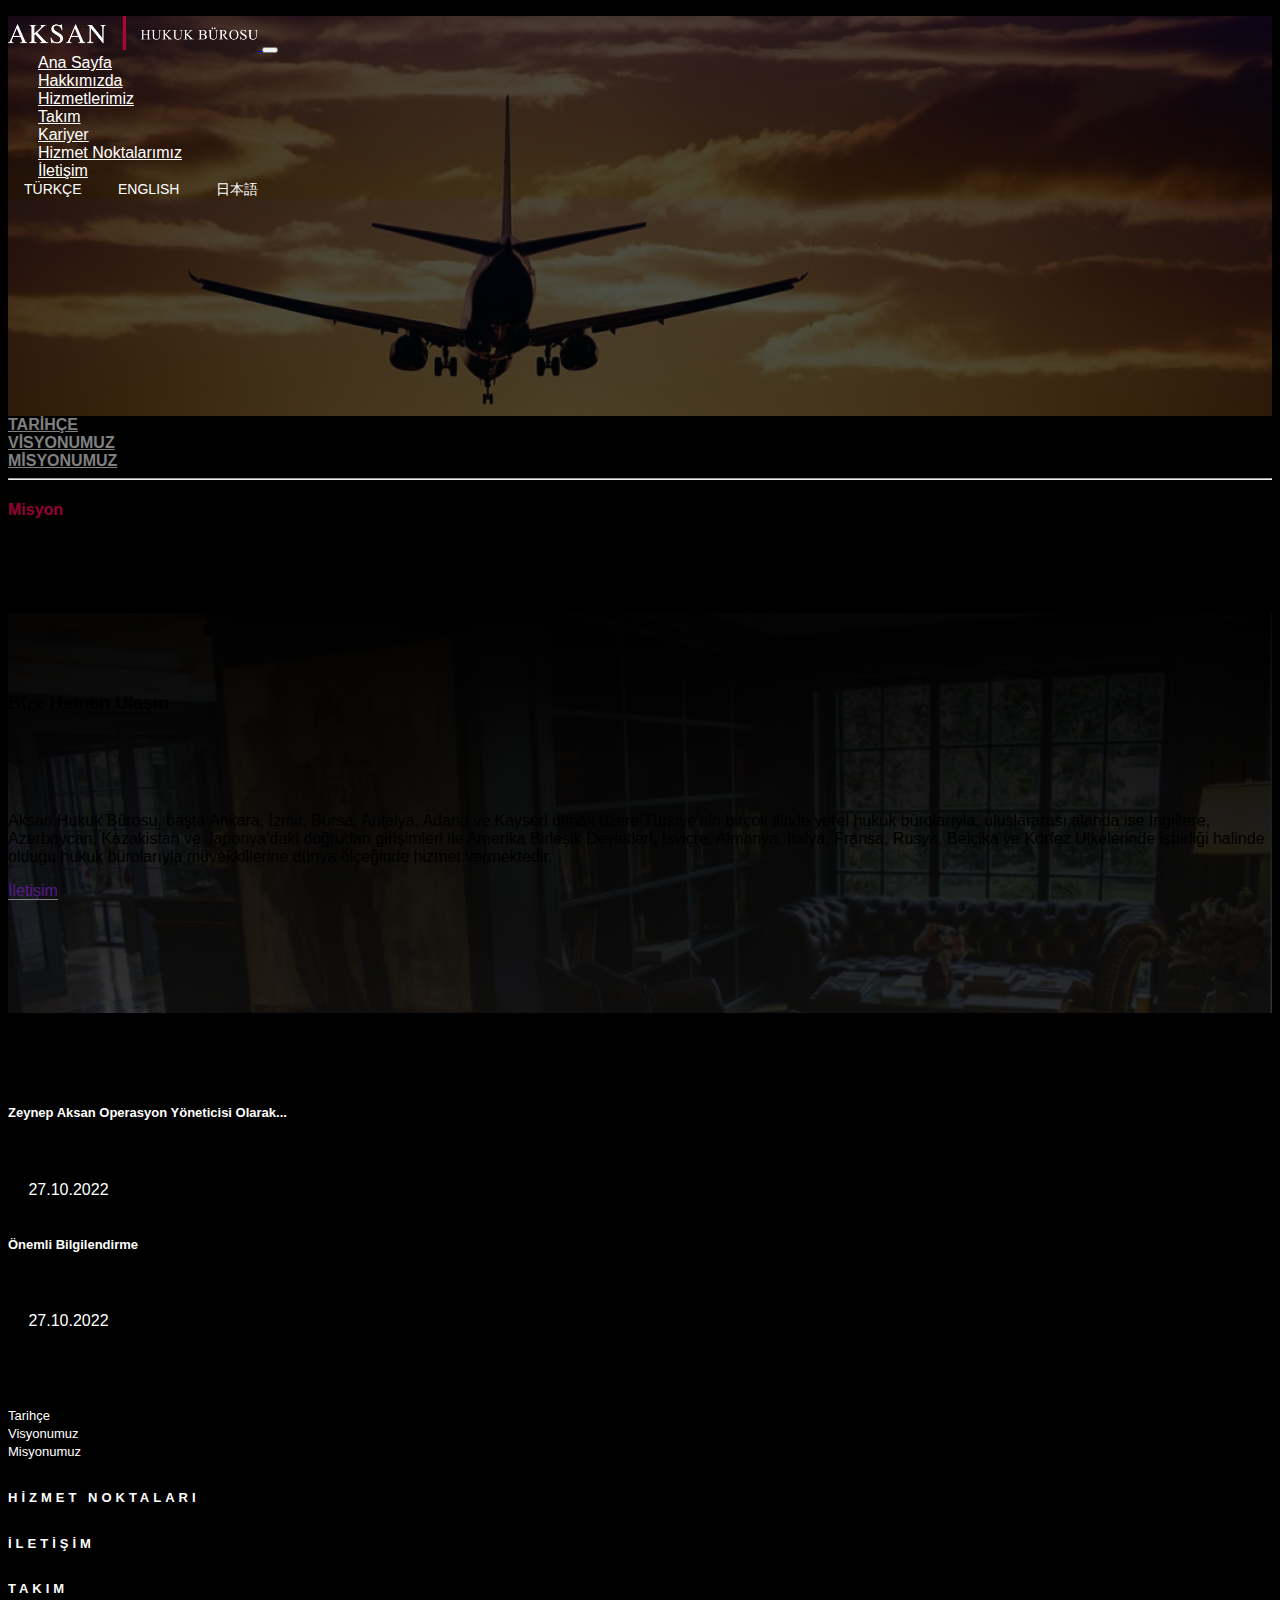
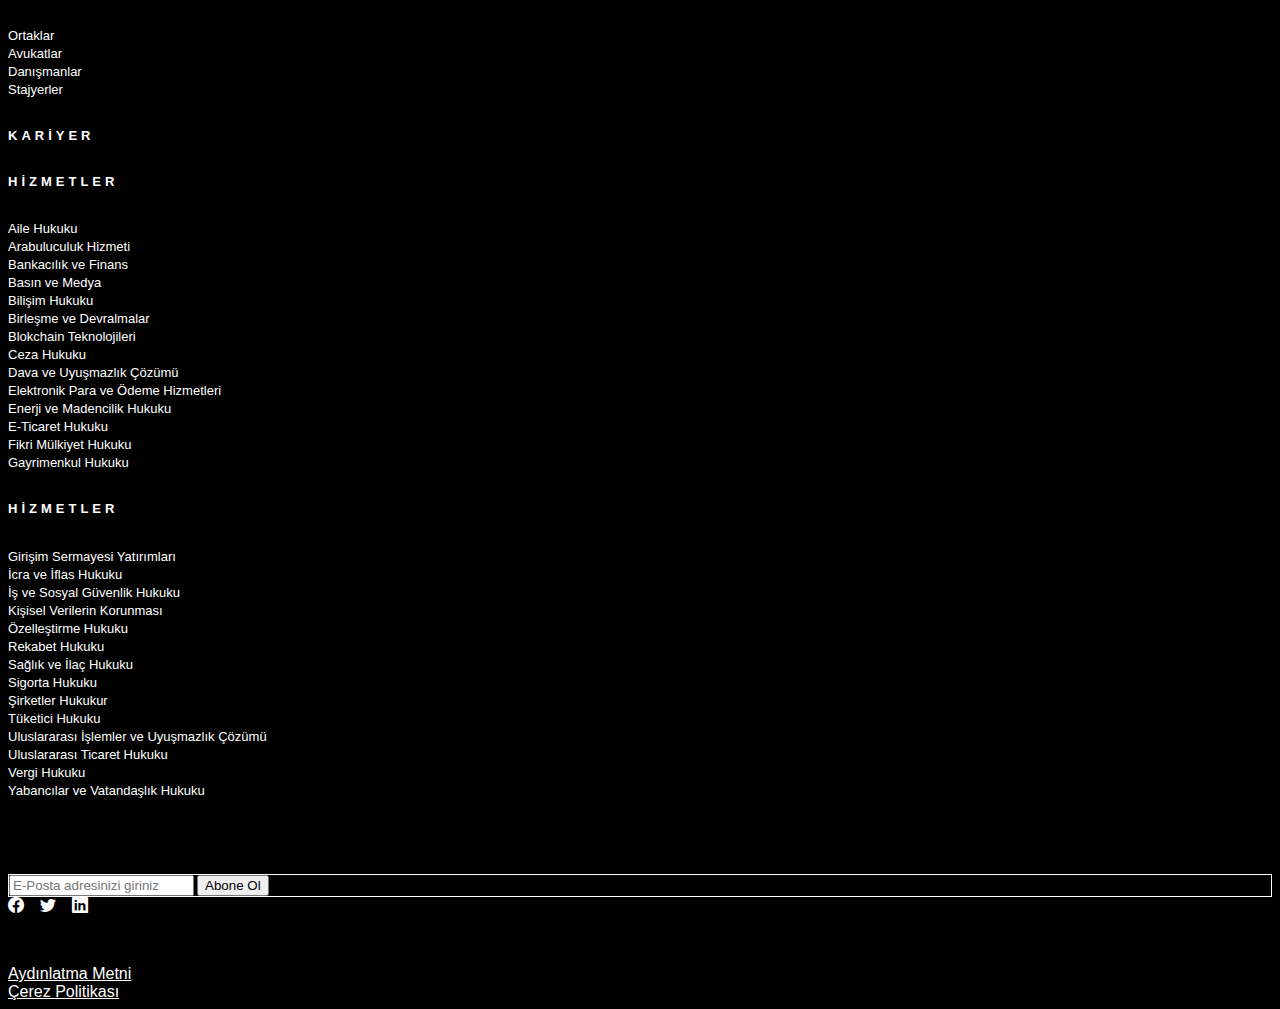
<file: hakkimizda_misyon.html>
<!DOCTYPE html>
<html lang="en">
<head>
    <meta charset="UTF-8">
    <meta name="viewport" content="width=device-width, initial-scale=1.0">
    <title>Hakkımızda Misyon</title>
    <link href="https://cdn.jsdelivr.net/npm/bootstrap@5.3.0/dist/css/bootstrap.min.css" rel="stylesheet" integrity="sha384-9ndCyUaIbzAi2FUVXJi0CjmCapSmO7SnpJef0486qhLnuZ2cdeRhO02iuK6FUUVM" crossorigin="anonymous">
    <link rel="stylesheet" href="https://cdn.jsdelivr.net/npm/bootstrap-icons@1.10.5/font/bootstrap-icons.css">
    <link rel="stylesheet" href="style.css">
</head>
<body>
        <div class="HakkimizdaM">
        <nav class="navbar navbar-expand-lg fixed-top">
            <div class="container-fluid navbarContainer">
                <a class="navbar-brand" href="hakkimizda_misyon.html">
                    <img src="img/logo.png" width="250px" alt="">
                </a>
                <button class="navbar-toggler" type="button" data-bs-toggle="collapse" data-bs-target="#navbarSupportedContent" aria-controls="navbarSupportedContent" aria-expanded="false" aria-label="Toggle navigation">
                    <span class="navbar-toggler-icon"></span>
                  </button>
                <div class="collapse navbar-collapse" id="navbarSupportedContent">
                    <div class="collapse-menu order-2">
                      <ul class="navbar-nav text-white ms-auto mb-2 mb-lg-0">
                        <li class="nav-item">
                          <a class="nav-link" href="index.html">Ana Sayfa</a>
                        </li>
                        <li class="nav-item">
                          <a class="nav-link" href="hakkimizda.html">Hakkımızda</a>
                        </li>
                        <li class="nav-item">
                            <a class="nav-link" href="hizmetlerimiz.html">Hizmetlerimiz</a>
                          </li>
                          <li class="nav-item">
                            <a class="nav-link" href="takim.html">Takım</a>
                          </li>
                          <li class="nav-item">
                            <a class="nav-link" href="kariyer.html">Kariyer</a>
                          </li>
                          <li class="nav-item">
                            <a class="nav-link" href="hizmet_noktalarimiz.html">Hizmet Noktalarımız</a>
                          </li>
                          <li class="nav-item">
                            <a class="nav-link" href="iletisim.html">İletişim</a>
                          </li>
                      </ul>
                    </div>
                    <div class="collapse-menu2 order-1">
                      <ul>
                        <li><a href="">TÜRKÇE</a></li>
                        <li><a href="">ENGLISH</a></li>
                        <li><a href="">日本語</a></li>
                      </ul>
                    </div>
                </div> 
            </div>       
        </nav>
        <h3 class="text-center HakTitle text-white">Hakkımızda</h3>
    </div>
      <section class="sec bg-white">
        <div class="container">
            <div class="row justify-content-center pt-5">
<div class="col-md-8 ">
    <div class="row">
      <div class="table ">
      <div class="col-12">
        <ul class="nav nav-bar renk justify-content-center flex-column flex-sm-row" >
          <li class="nav-item">
            <a href="hakkimizda.html" class="nav-link" >TARİHÇE</a>
          </li>
          <li class="nav-item">
            <a href="hakkimizda_vizyon.html" class="nav-link">VİSYONUMUZ</a>
          </li>
          <li class="nav-item ">
            <a href="hakkimizda_misyon.html" class="nav-link active">MİSYONUMUZ</a>
          </li>
          
        </ul>
        <hr>
        <div class="tab-content">
          <div>
            <h4>Misyon</h4>
          </div>
          <div class="active mb-3">Aksan sağladığı hukuki hizmetlerin Müvekkillerine dünya standartlarında bir hizmet ile özenle ve en yüksek kalitede sunulmasını hedefler. Aksan, sağladığı hizmeti gerek ulusal gerekse uluslararası ihtiyaçların karşılanması ve kalite sürekliliğinin sağlanması için güncel hukuki ve finansal gelişmeleri yakından takip etmekte; böylece yalnızca var olan sorunlara çözüm üretmek dışında, sorunları ortaya çıkmadan engellemeyi amaçlar. Müvekkillerin hukuki sorunlarını benimser ve sonuç odaklı yaklaşımla vekalet ilişkisini yürütür.</div>
        </div>
      </div>
    </div>
    </div>
        </div>

      </section>
      <section class="sec3">
        <div class="container-fluid">
            <div class="row justify-content-between">
            <div class="col-8 m-auto">

                <h3 class="text-white text-center ">
                  Bize Hemen Ulaşın</h3>
                <p class="text-white text-center"> Aksan Hukuk Bürosu, başta Ankara, İzmir, Bursa, Antalya, Adana ve Kayseri olmak üzere Türkiye’nin birçok ilinde yerel hukuk bürolarıyla, uluslararası alanda ise İngiltere, Azerbaycan, Kazakistan ve Japonya’daki doğrudan girişimleri ile Amerika Birleşik Devletleri, İsviçre, Almanya, İtalya, Fransa, Rusya, Belçika ve Körfez Ülkelerinde işbirliği halinde olduğu hukuk bürolarıyla müvekkillerine dünya ölçeğinde hizmet vermektedir.</p>
            </div>
            <div class="col-md-12 col-sm-12 text-center btn-sm border-black mb-5 mt-5 justify-content-center">
              <a class="text-secondary p-1" href="">İletişim</a>
            </div>
                </div>
            </div>
        </div>
           </section>
           <footer>
            <div class="container">
                <div class="row text-white mt-4 text-center text-md-start">
                    <div class="col-lg-4 col-md-12">
                        <h6>EN SON HABERLER</h6>
                        <div class="col-12  text-center text-lg-start baslik mt-2">
                          <h1><a href="">Zeynep Aksan Operasyon Yöneticisi Olarak...</a></h1>
                
                        </div>
                        <div class="haber text-center text-lg-start mt-3">
                          <p>Aksan Hukuk Bürosu olarak, Av. Zeynep Aksan’ın ofisimizde Operasyon Yöneticisi olarak göreve başladığını duyurmaktan mut...</p>
                       
                        </div>
                        <div class="tarih">
                          <i class="bi bi-calendar3"></i>
                        <a href="#">27.10.2022</a>
                          
                        </div>
                        <div class="col-12 text-center text-lg-start baslik mt-4">
                          <h1><a href="">Önemli Bilgilendirme</a></h1>
                
                        </div>
                        <div class="haber text-center text-lg-start mt-3">
                          <p>Hukuk büromuzun telefon numarası 02122498383 olup bu numara dışında kendini büromuzla irtibatlı göstererek aramalar yapa...</p>
                       
                        </div>
                        <div class="tarih">
                          <i class="bi bi-calendar3"></i>
                        <a href="#">27.10.2022</a>
                          
                        </div>
                    </div>
                    <div class="col-lg-4 col-md-12 d-lg-flex text-center">
                        
                        <div class="col-lg-6 col-12">
                            <h6>HAKKIMIZDA</h6>
                            <div class="baslik mt-3">
                            <ul>
                              <li><a href="">Tarihçe</a></li>
                              <li><a href="">Visyonumuz</a></li>
                              <li><a href="">Misyonumuz</a></li>
                            </ul>
                            </div>
                            <div class="baslik mt-5">
                              <ul>
                              <li><a href=""><h6>HİZMET NOKTALARI </h6></a></li>
                              <div class="baslik mt-4">
                              <ul>
                              <li><a href=""><h6>İLETİŞİM</a></h6></li>
                            </ul>
                              </div>
                            </div>
                    
                    
                    </div>
                              
                        
                        <div class="col-lg-6 col-12">
                            <div class="baslik mt-0">
                            <ul>
                              <li><a href=""><h6>TAKIM</h6></a></li>
                            </ul>
                            </div>
                            <div class="baslik mt-4">
                              <ul>
                              <li><a href="">Ortaklar</a></li>
                              <li><a href="">Avukatlar</a></li>
                              <li><a href="">Danışmanlar</a></li>
                              <li><a href="">Stajyerler</a></li>
                            </ul>
                            </div>
                            <div class="baslik mt-5">
                              <ul>
                              <li><a href=""><h6>KARİYER</h6></a></li>
                              
                            </div>
                        </div>
                    </div>
                    <div class="col-lg-4 col-md-12 d-lg-flex text-center">
                        
                        <div class="col-lg-6 col-12">
                          <div class="baslik mt-0">
                            <ul>
                            <li><a href=""><h6>HİZMETLER</h6></a></li>
                          </ul>
                          </div>
                <div class="baslik mt-3">
                <ul>
                  <li><a href="">Aile Hukuku</a></li>
                  <li><a href="">Arabuluculuk Hizmeti</a></li>
                  <li><a href="">Bankacılık ve Finans</a></li>
                  <li><a href="">Basın ve Medya</a></li>
                  <li><a href="">Bilişim Hukuku</a></li>
                  <li><a href="">Birleşme ve Devralmalar</a></li>
                  <li><a href="">Blokchain Teknolojileri</a></li>
                  <li><a href="">Ceza Hukuku</a></li>
                  <li><a href="">Dava ve Uyuşmazlık Çözümü</a></li>
                  <li><a href="">Elektronik Para ve Ödeme Hizmetleri</a></li>
                  <li><a href="">Enerji ve Madencilik Hukuku</a></li>
                  <li><a href="">E-Ticaret Hukuku</a></li>
                  <li><a href="">Fikri Mülkiyet Hukuku</a></li>
                  <li><a href="">Gayrimenkul Hukuku</a></li>
                </ul>
                </div>
                
                        </div>
                        <div class="col-lg-6 col-12">
                          <div class="baslik mt-0">
                            <ul>
                            <li><a class="text-black" href=""><h6>HİZMETLER</h6></a></li>
                          </ul>
                          </div>
                            <div class="baslik mt-3">
                            <ul>
                              <li><a href="">Girişim Sermayesi Yatırımları</a></li>
                              <li><a href="">İcra ve İflas Hukuku</a></li>
                              <li><a href="">İş ve Sosyal Güvenlik Hukuku</a></li>
                              <li><a href="">Kişisel Verilerin Korunması</a></li>
                  <li><a href="">Özelleştirme Hukuku</a></li>
                  <li><a href="">Rekabet Hukuku</a></li>
                  <li><a href="">Sağlık ve İlaç Hukuku</a></li>
                  <li><a href="">Sigorta Hukuku</a></li>
                  <li><a href="">Şirketler Hukukur</a></li>
                  <li><a href="">Tüketici Hukuku</a></li>
                  <li><a href="">Uluslararası İşlemler ve Uyuşmazlık Çözümü</a></li>
                  <li><a href="">Uluslararası Ticaret Hukuku</a></li>
                  <li><a href="">Vergi Hukuku</a></li>
                  <li><a href="">Yabancılar ve Vatandaşlık Hukuku</a></li>
                            </ul>
                            </div>
                           
                        </div>
                        
                    </div>
                </div>
                
                <div class="row mt-5 text-white">
                  <div class="col-md-4">
                    <h6>İRTİBAT HALİNDE KALIN</h6>
                    <div class="input-group mb-2 mt-3">
                      <input type="text" class="form-control bg-black" placeholder="E-Posta adresinizi giriniz" aria-label="Recipient's username" aria-describedby="button-addon2">
                      <button class="btn border-white" type="button" id="button-addon2">Abone Ol</button>
                    </div>
                  </div>
                </div>
              <div class="row ">
                <div class="col-md-4 social justify-content-between">
                            <ul class="icon justify-content-between mt-4 fs-4">
                    <li>
        <a href=""><i class="bi bi-facebook"></i></a>
                    </li>
                    <li><a href=""><i class="bi bi-twitter"></i></a></li>
                    <li><a href=""></a><i class="bi bi-linkedin"></i></li>
                   
                  </ul>
                </div>
                <div class=" col-md-6 hak text-white mt-4 text-center justify-content-between">
                 <p>Tüm hakları saklıdır. 2016 Aksan Hukuk Bürosu</p>
                </div>
              </div>
              <div class="row">
                <div class="col-md-6 text-center">
                  <ul class="d-flex justify-content-between mt-3 mb-2">
                    <li><a style="text-decoration: underline; color: white;" href="">Aydınlatma Metni </a></li>
                    <li><a style="text-decoration: underline; color: white;" href="">Çerez Politikası</a></li>
                  </ul>
                </div>
              </div>
            </div>
        </footer>
        
        
    <script src="https://cdn.jsdelivr.net/npm/bootstrap@5.3.0/dist/js/bootstrap.bundle.min.js" integrity="sha384-geWF76RCwLtnZ8qwWowPQNguL3RmwHVBC9FhGdlKrxdiJJigb/j/68SIy3Te4Bkz" crossorigin="anonymous"></script>

</body>
</html>
</file>
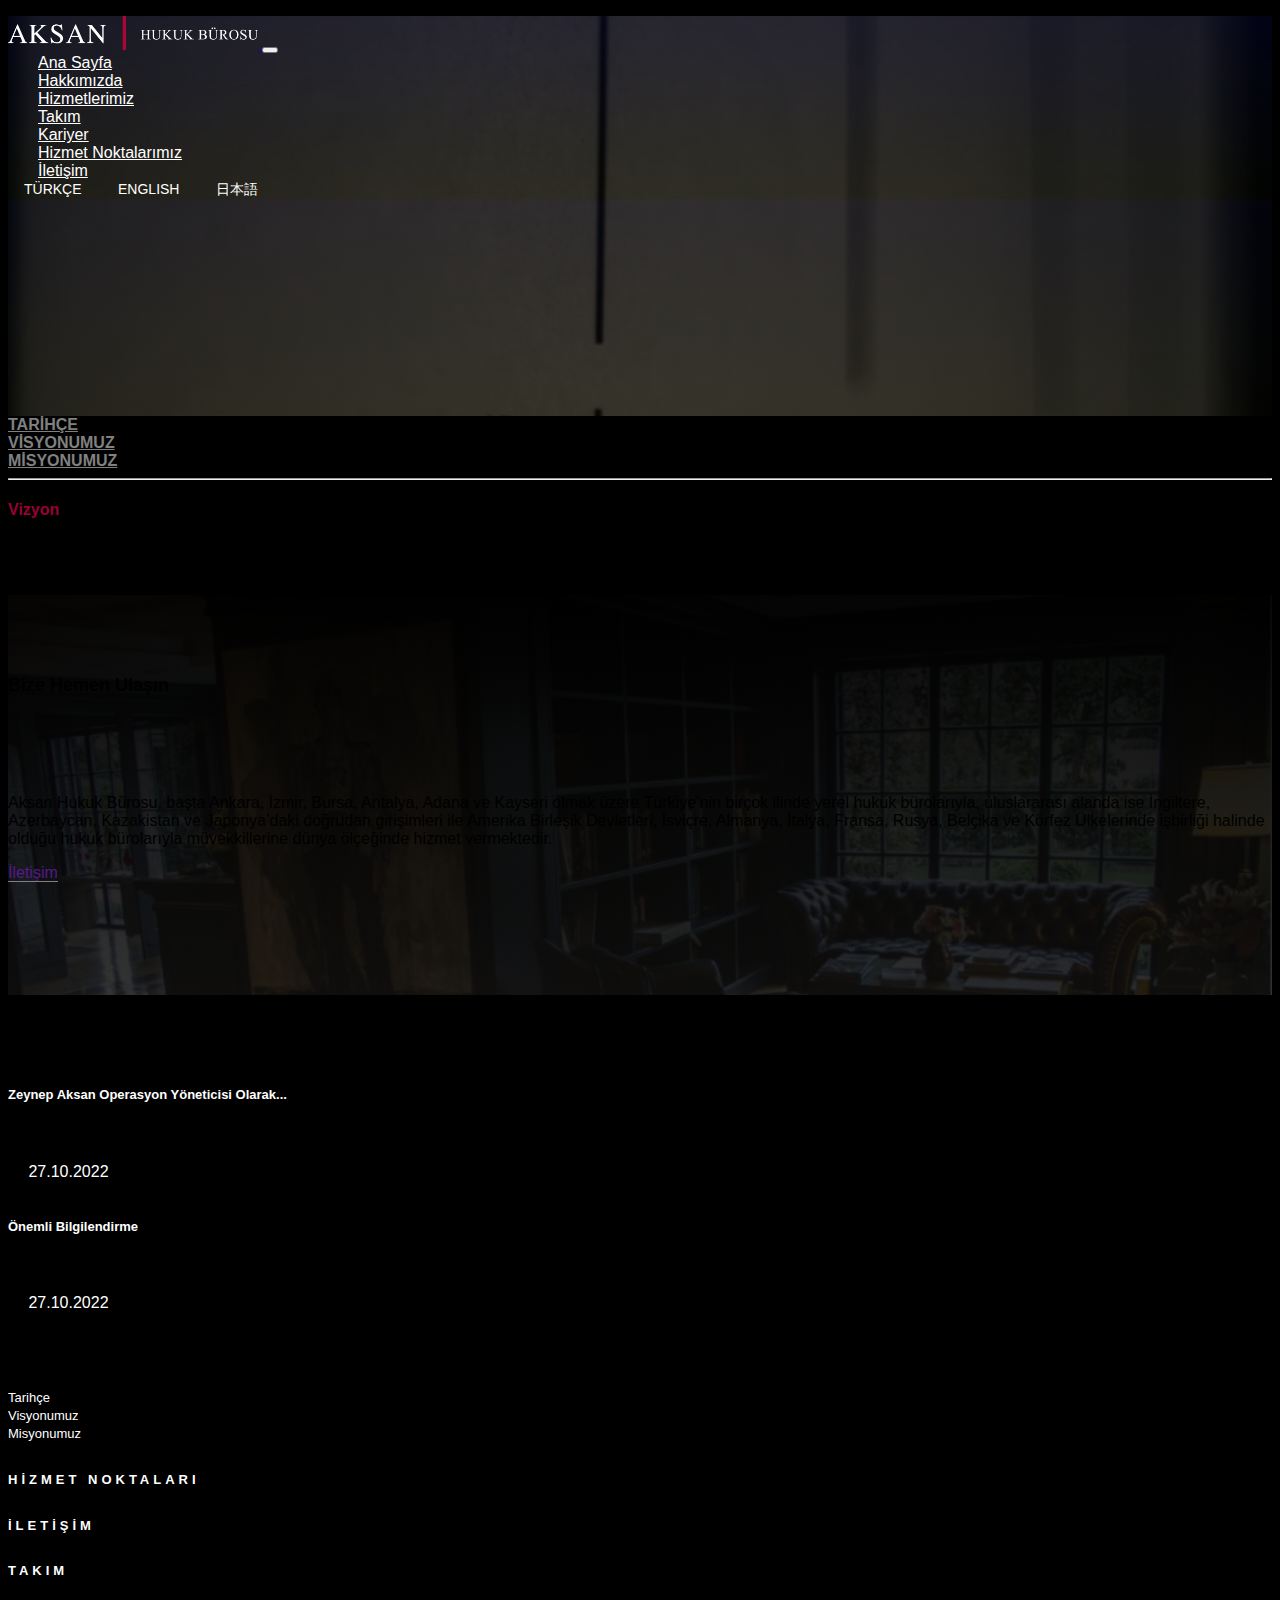
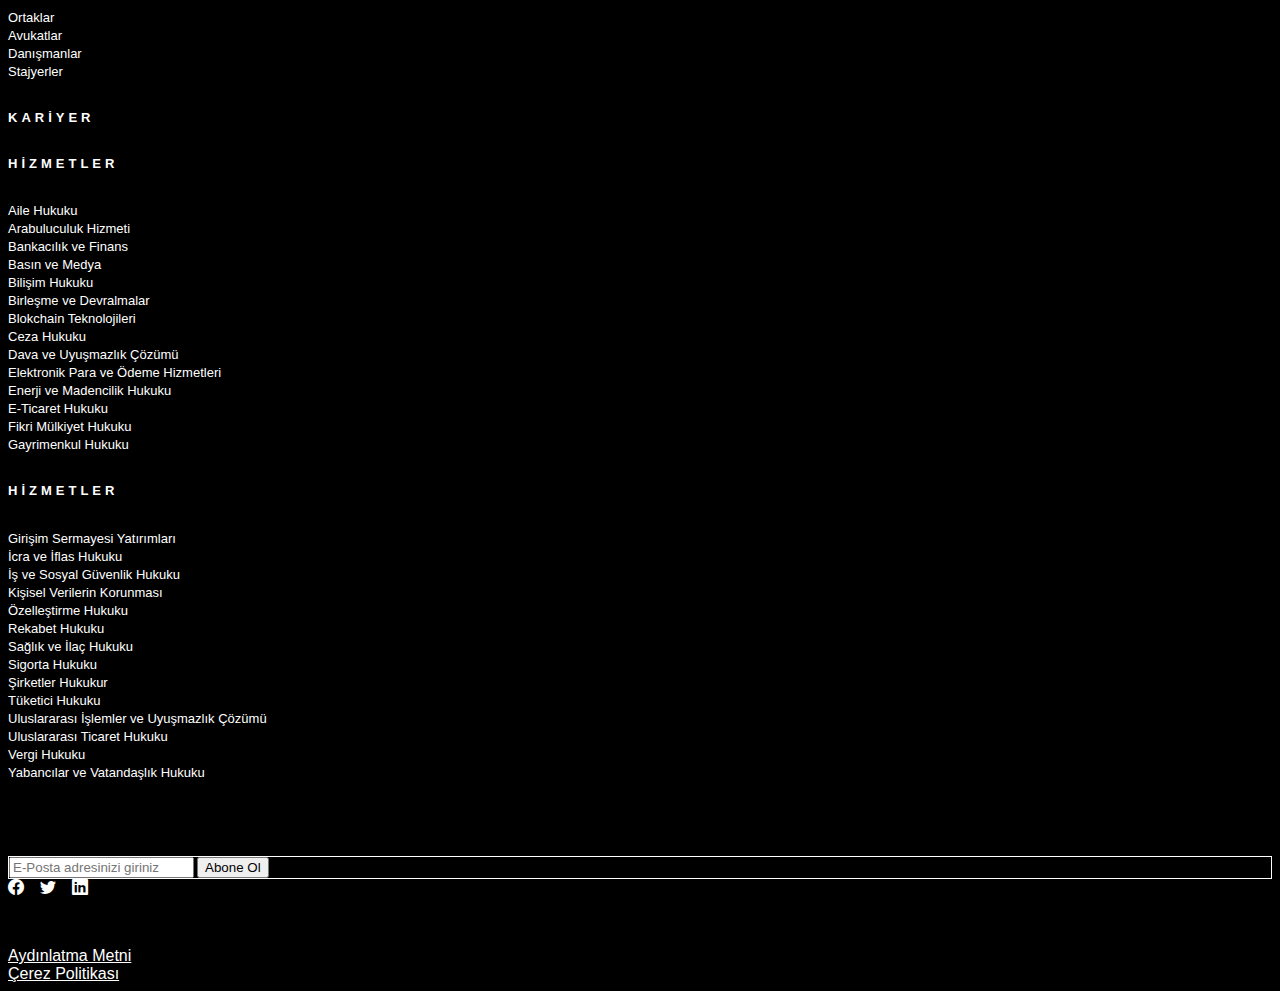
<file: hakkimizda_vizyon.html>
<!DOCTYPE html>
<html lang="en">
<head>
    <meta charset="UTF-8">
    <meta name="viewport" content="width=device-width, initial-scale=1.0">
    <title>Hakkımızda Vizyon</title>
    <link href="https://cdn.jsdelivr.net/npm/bootstrap@5.3.0/dist/css/bootstrap.min.css" rel="stylesheet" integrity="sha384-9ndCyUaIbzAi2FUVXJi0CjmCapSmO7SnpJef0486qhLnuZ2cdeRhO02iuK6FUUVM" crossorigin="anonymous">
    <link rel="stylesheet" href="https://cdn.jsdelivr.net/npm/bootstrap-icons@1.10.5/font/bootstrap-icons.css">
    <link rel="stylesheet" href="style.css">
</head>
<body>
        <div class="HakkimizdaV">
        <nav class="navbar navbar-expand-lg fixed-top">
            <div class="container-fluid navbarContainer">
                <a class="navbar-brand" href="hakkimizda_vizyon.html">
                    <img src="img/logo.png" width="250px" alt="">
                </a>
                <button class="navbar-toggler" type="button" data-bs-toggle="collapse" data-bs-target="#navbarSupportedContent" aria-controls="navbarSupportedContent" aria-expanded="false" aria-label="Toggle navigation">
                    <span class="navbar-toggler-icon"></span>
                  </button>
                <div class="collapse navbar-collapse" id="navbarSupportedContent">
                    <div class="collapse-menu order-2">
                      <ul class="navbar-nav text-white ms-auto mb-2 mb-lg-0">
                        <li class="nav-item">
                          <a class="nav-link" href="index.html">Ana Sayfa</a>
                        </li>
                        <li class="nav-item">
                          <a class="nav-link" href="hakkimizda.html">Hakkımızda</a>
                        </li>
                        <li class="nav-item">
                            <a class="nav-link" href="hizmetlerimiz.html">Hizmetlerimiz</a>
                          </li>
                          <li class="nav-item">
                            <a class="nav-link" href="takim.html">Takım</a>
                          </li>
                          <li class="nav-item">
                            <a class="nav-link" href="kariyer.html">Kariyer</a>
                          </li>
                          <li class="nav-item">
                            <a class="nav-link" href="hizmet_noktalarimiz.html">Hizmet Noktalarımız</a>
                          </li>
                          <li class="nav-item">
                            <a class="nav-link" href="iletisim.html">İletişim</a>
                          </li>
                      </ul>
                    </div>
                    <div class="collapse-menu2 order-1">
                      <ul>
                        <li><a href="">TÜRKÇE</a></li>
                        <li><a href="">ENGLISH</a></li>
                        <li><a href="">日本語</a></li>
                      </ul>
                    </div>
                </div> 
            </div>       
        </nav>
        <h3 class="text-center HakTitle text-white">Hakkımızda</h3>
    </div>
      <section class="sec bg-white">
        <div class="container">
            <div class="row justify-content-center pt-5">
<div class="col-md-8 ">
    <div class="row">
      <div class="table ">
      <div class="col-12">
        <ul class="nav nav-bar  renk justify-content-center flex-column flex-sm-row" >
          <li class="nav-item">
            <a href="hakkimizda.html" class="nav-link" >TARİHÇE</a>
          </li>
          <li class="nav-item ">
            <a href="hakkimizda_vizyon.html" class="nav-link active " >VİSYONUMUZ</a>
          </li>
          <li class="nav-item" role="presentation">
            <a href="hakkimizda_misyon.html" class="nav-link">MİSYONUMUZ</a>
          </li>
          
        </ul>
        <hr>
        <div class="tab-content">
          <div>
            <h4>Vizyon</h4>
          </div>
          <div class="active mb-3">Aksan, farklı hukuk alanlarında uzmanlaşmış bir danışman kadrosuna  ve dünya dinamizmini yansıtan güçlü bir müvekkil ağına sahiptir. Aksan’ın nihai hedefi, dünyanın üç kıtasında bulunan hukuk büroları, meslek örgütleri ve güçlü çözüm ortaklarıyla birlikte müvekkillerine en uygun hukuki çözümü, en kaliteli biçimde üretmektir.</div>
        </div>
      </div>
    </div>
    </div>
        </div>

      </section>
      <section class="sec3">
        <div class="container-fluid">
            <div class="row justify-content-between">
            <div class="col-8 m-auto">

                <h3 class="text-white text-center ">
                  Bize Hemen Ulaşın</h3>
                <p class="text-white text-center"> Aksan Hukuk Bürosu, başta Ankara, İzmir, Bursa, Antalya, Adana ve Kayseri olmak üzere Türkiye’nin birçok ilinde yerel hukuk bürolarıyla, uluslararası alanda ise İngiltere, Azerbaycan, Kazakistan ve Japonya’daki doğrudan girişimleri ile Amerika Birleşik Devletleri, İsviçre, Almanya, İtalya, Fransa, Rusya, Belçika ve Körfez Ülkelerinde işbirliği halinde olduğu hukuk bürolarıyla müvekkillerine dünya ölçeğinde hizmet vermektedir.</p>
            </div>
            <div class="col-md-12 col-sm-12 text-center btn-sm border-black mb-5 mt-5 justify-content-center">
              <a class="text-secondary p-1" href="">İletişim</a>
            </div>
                </div>
            </div>
        </div>
           </section>
           <footer>
            <div class="container">
                <div class="row text-white mt-4 text-center text-md-start">
                    <div class="col-lg-4 col-md-12">
                        <h6>EN SON HABERLER</h6>
                        <div class="col-12  text-center text-lg-start baslik mt-2">
                          <h1><a href="">Zeynep Aksan Operasyon Yöneticisi Olarak...</a></h1>
                
                        </div>
                        <div class="haber text-center text-lg-start mt-3">
                          <p>Aksan Hukuk Bürosu olarak, Av. Zeynep Aksan’ın ofisimizde Operasyon Yöneticisi olarak göreve başladığını duyurmaktan mut...</p>
                       
                        </div>
                        <div class="tarih">
                          <i class="bi bi-calendar3"></i>
                        <a href="#">27.10.2022</a>
                          
                        </div>
                        <div class="col-12 text-center text-lg-start baslik mt-4">
                          <h1><a href="">Önemli Bilgilendirme</a></h1>
                
                        </div>
                        <div class="haber text-center text-lg-start mt-3">
                          <p>Hukuk büromuzun telefon numarası 02122498383 olup bu numara dışında kendini büromuzla irtibatlı göstererek aramalar yapa...</p>
                       
                        </div>
                        <div class="tarih">
                          <i class="bi bi-calendar3"></i>
                        <a href="#">27.10.2022</a>
                          
                        </div>
                    </div>
                    <div class="col-lg-4 col-md-12 d-lg-flex text-center">
                        
                        <div class="col-lg-6 col-12">
                            <h6>HAKKIMIZDA</h6>
                            <div class="baslik mt-3">
                            <ul>
                              <li><a href="">Tarihçe</a></li>
                              <li><a href="">Visyonumuz</a></li>
                              <li><a href="">Misyonumuz</a></li>
                            </ul>
                            </div>
                            <div class="baslik mt-5">
                              <ul>
                              <li><a href=""><h6>HİZMET NOKTALARI </h6></a></li>
                              <div class="baslik mt-4">
                              <ul>
                              <li><a href=""><h6>İLETİŞİM</a></h6></li>
                            </ul>
                              </div>
                            </div>
                    
                    
                    </div>
                              
                        
                        <div class="col-lg-6 col-12">
                            <div class="baslik mt-0">
                            <ul>
                              <li><a href=""><h6>TAKIM</h6></a></li>
                            </ul>
                            </div>
                            <div class="baslik mt-4">
                              <ul>
                              <li><a href="">Ortaklar</a></li>
                              <li><a href="">Avukatlar</a></li>
                              <li><a href="">Danışmanlar</a></li>
                              <li><a href="">Stajyerler</a></li>
                            </ul>
                            </div>
                            <div class="baslik mt-5">
                              <ul>
                              <li><a href=""><h6>KARİYER</h6></a></li>
                              
                            </div>
                        </div>
                    </div>
                    <div class="col-lg-4 col-md-12 d-lg-flex text-center">
                        
                        <div class="col-lg-6 col-12">
                          <div class="baslik mt-0">
                            <ul>
                            <li><a href=""><h6>HİZMETLER</h6></a></li>
                          </ul>
                          </div>
                <div class="baslik mt-3">
                <ul>
                  <li><a href="">Aile Hukuku</a></li>
                  <li><a href="">Arabuluculuk Hizmeti</a></li>
                  <li><a href="">Bankacılık ve Finans</a></li>
                  <li><a href="">Basın ve Medya</a></li>
                  <li><a href="">Bilişim Hukuku</a></li>
                  <li><a href="">Birleşme ve Devralmalar</a></li>
                  <li><a href="">Blokchain Teknolojileri</a></li>
                  <li><a href="">Ceza Hukuku</a></li>
                  <li><a href="">Dava ve Uyuşmazlık Çözümü</a></li>
                  <li><a href="">Elektronik Para ve Ödeme Hizmetleri</a></li>
                  <li><a href="">Enerji ve Madencilik Hukuku</a></li>
                  <li><a href="">E-Ticaret Hukuku</a></li>
                  <li><a href="">Fikri Mülkiyet Hukuku</a></li>
                  <li><a href="">Gayrimenkul Hukuku</a></li>
                </ul>
                </div>
                
                        </div>
                        <div class="col-lg-6 col-12">
                          <div class="baslik mt-0">
                            <ul>
                            <li><a class="text-black" href=""><h6>HİZMETLER</h6></a></li>
                          </ul>
                          </div>
                            <div class="baslik mt-3">
                            <ul>
                              <li><a href="">Girişim Sermayesi Yatırımları</a></li>
                              <li><a href="">İcra ve İflas Hukuku</a></li>
                              <li><a href="">İş ve Sosyal Güvenlik Hukuku</a></li>
                              <li><a href="">Kişisel Verilerin Korunması</a></li>
                  <li><a href="">Özelleştirme Hukuku</a></li>
                  <li><a href="">Rekabet Hukuku</a></li>
                  <li><a href="">Sağlık ve İlaç Hukuku</a></li>
                  <li><a href="">Sigorta Hukuku</a></li>
                  <li><a href="">Şirketler Hukukur</a></li>
                  <li><a href="">Tüketici Hukuku</a></li>
                  <li><a href="">Uluslararası İşlemler ve Uyuşmazlık Çözümü</a></li>
                  <li><a href="">Uluslararası Ticaret Hukuku</a></li>
                  <li><a href="">Vergi Hukuku</a></li>
                  <li><a href="">Yabancılar ve Vatandaşlık Hukuku</a></li>
                            </ul>
                            </div>
                           
                        </div>
                        
                    </div>
                </div>
                
                <div class="row mt-5 text-white">
                  <div class="col-md-4">
                    <h6>İRTİBAT HALİNDE KALIN</h6>
                    <div class="input-group mb-2 mt-3">
                      <input type="text" class="form-control bg-black" placeholder="E-Posta adresinizi giriniz" aria-label="Recipient's username" aria-describedby="button-addon2">
                      <button class="btn border-white" type="button" id="button-addon2">Abone Ol</button>
                    </div>
                  </div>
                </div>
              <div class="row ">
                <div class="col-md-4 social justify-content-between">
                            <ul class="icon justify-content-between mt-4 fs-4">
                    <li>
        <a href=""><i class="bi bi-facebook"></i></a>
                    </li>
                    <li><a href=""><i class="bi bi-twitter"></i></a></li>
                    <li><a href=""></a><i class="bi bi-linkedin"></i></li>
                   
                  </ul>
                </div>
                <div class=" col-md-6 hak text-white mt-4 text-center justify-content-between">
                 <p>Tüm hakları saklıdır. 2016 Aksan Hukuk Bürosu</p>
                </div>
              </div>
              <div class="row">
                <div class="col-md-6 text-center">
                  <ul class="d-flex justify-content-between mt-3 mb-2">
                    <li><a style="text-decoration: underline; color: white;" href="">Aydınlatma Metni </a></li>
                    <li><a style="text-decoration: underline; color: white;" href="">Çerez Politikası</a></li>
                  </ul>
                </div>
              </div>
            </div>
        </footer>
        
        
    <script src="https://cdn.jsdelivr.net/npm/bootstrap@5.3.0/dist/js/bootstrap.bundle.min.js" integrity="sha384-geWF76RCwLtnZ8qwWowPQNguL3RmwHVBC9FhGdlKrxdiJJigb/j/68SIy3Te4Bkz" crossorigin="anonymous"></script>

</body>
</html>
</file>
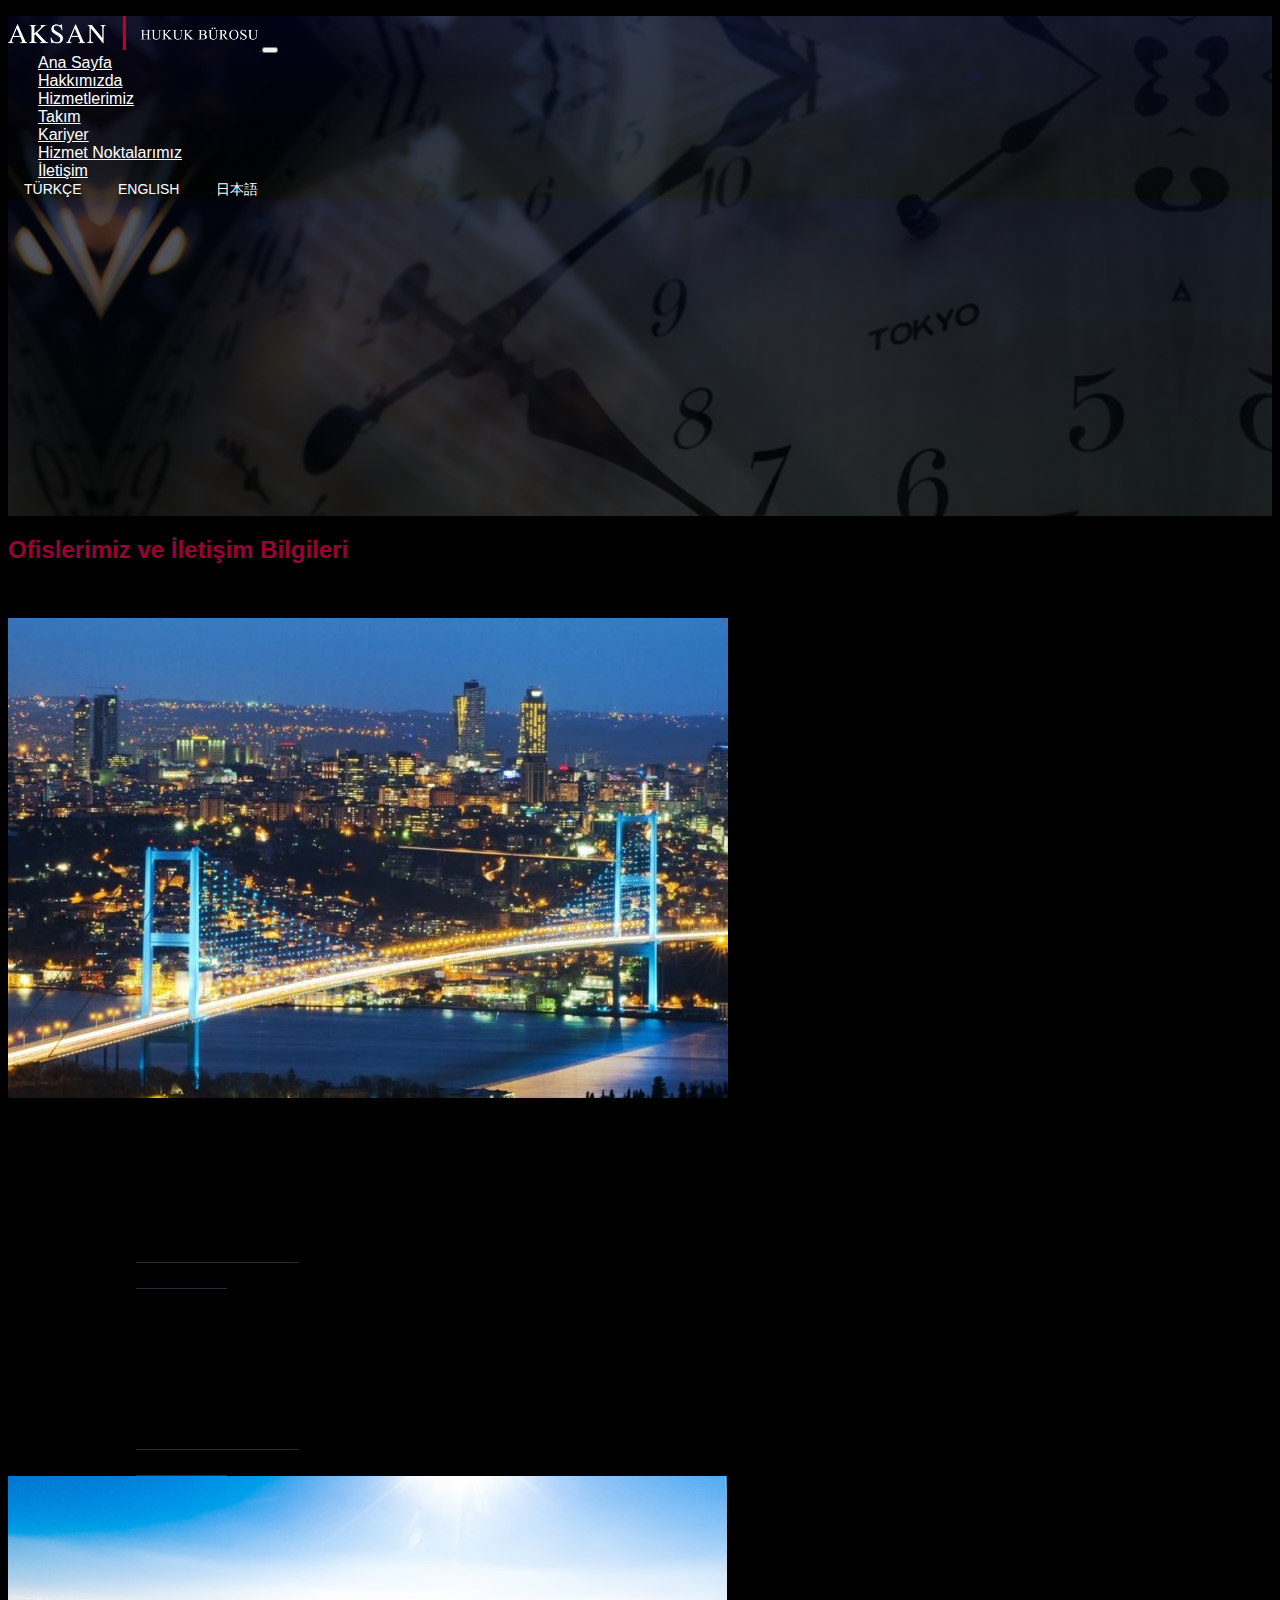
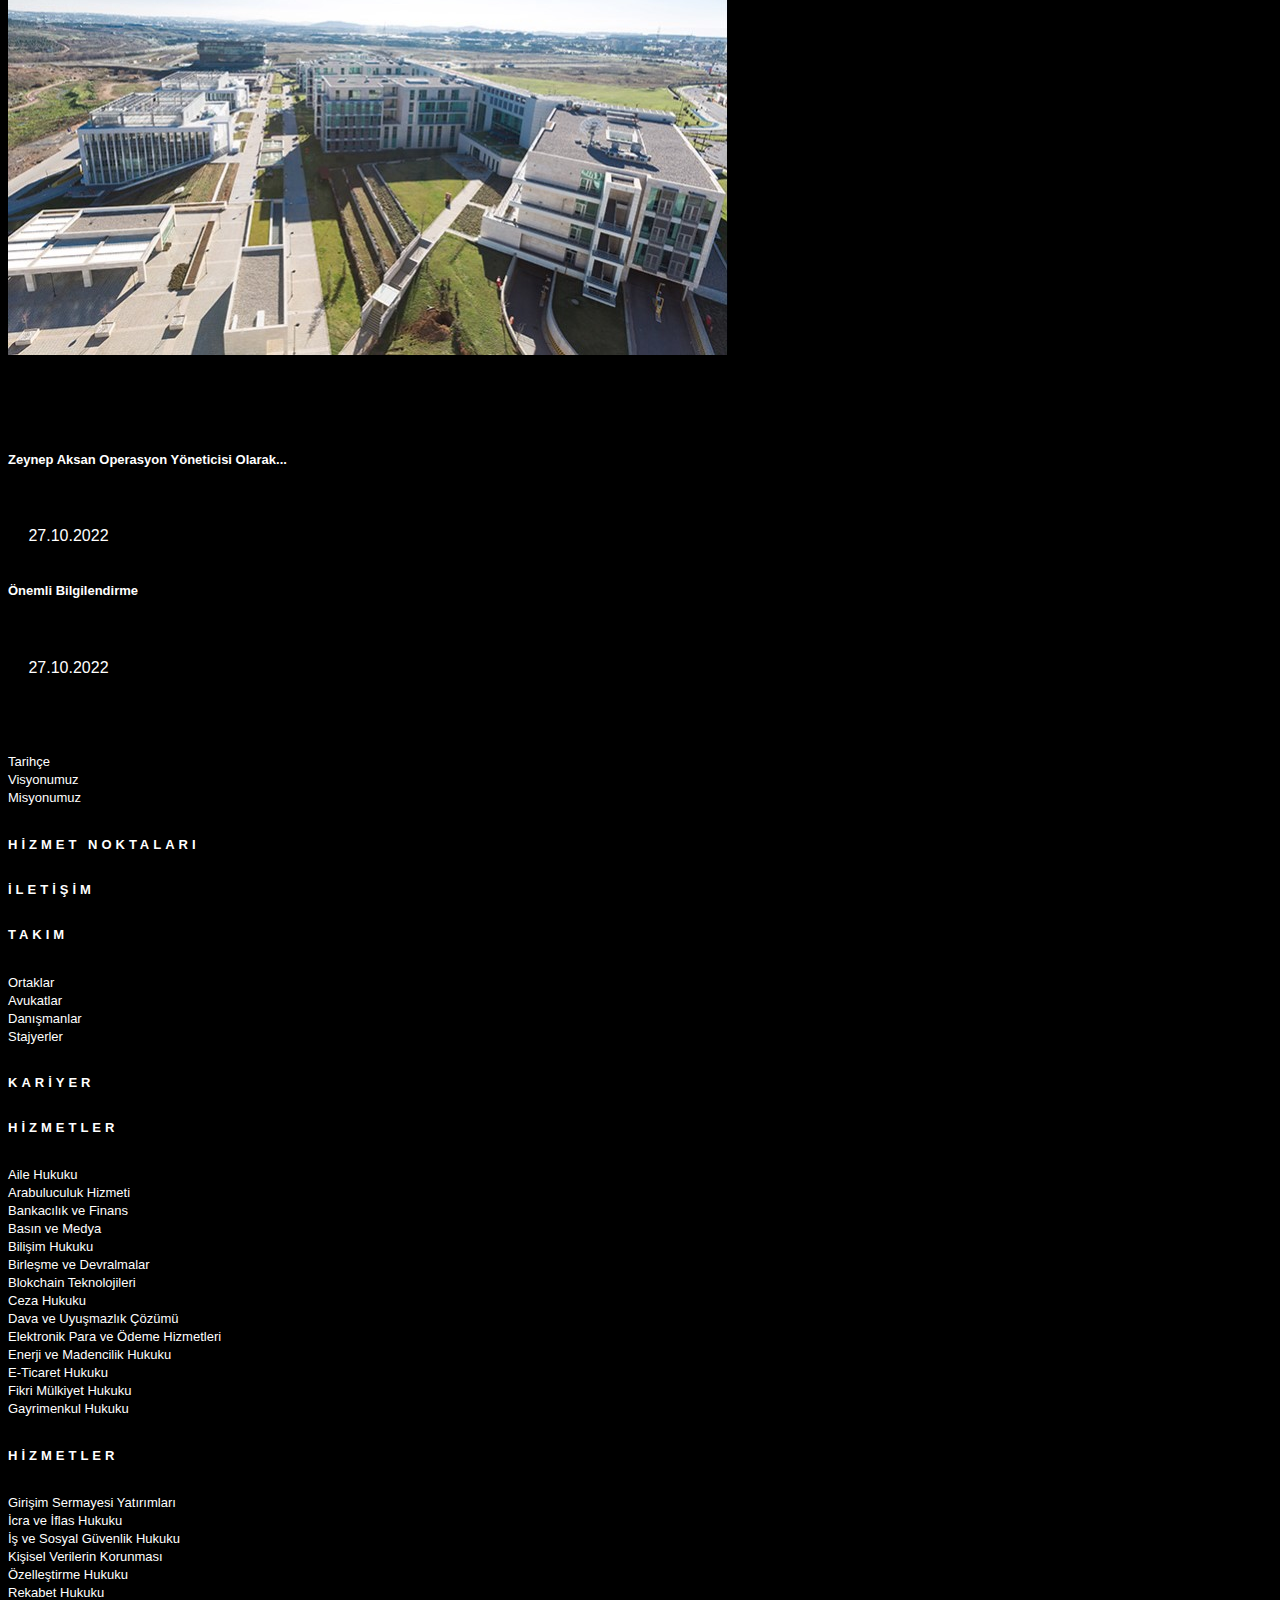
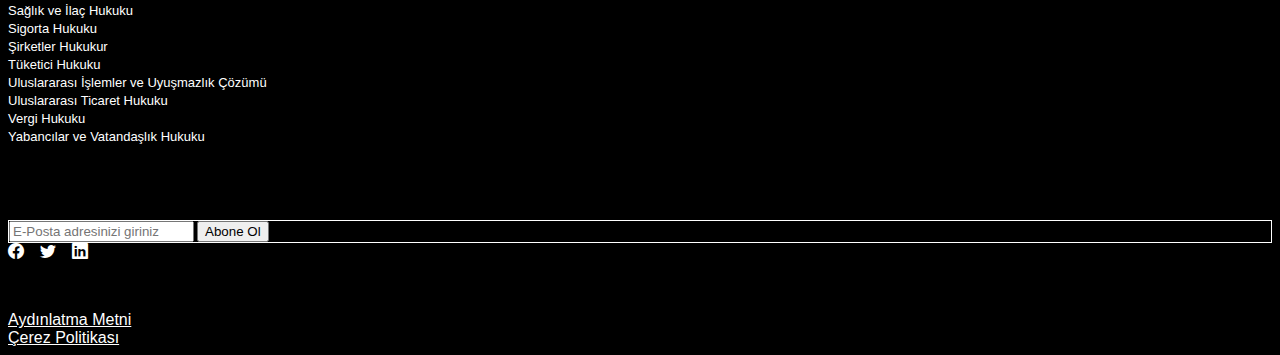
<file: hizmet_noktalarimiz.html>
<!DOCTYPE html>
<html lang="en">
<head>
    <meta charset="UTF-8">
    <meta name="viewport" content="width=device-width, initial-scale=1.0">
    <title>Hizmet Noktalarımız</title>
    <link href="https://cdn.jsdelivr.net/npm/bootstrap@5.3.0/dist/css/bootstrap.min.css" rel="stylesheet" integrity="sha384-9ndCyUaIbzAi2FUVXJi0CjmCapSmO7SnpJef0486qhLnuZ2cdeRhO02iuK6FUUVM" crossorigin="anonymous">
    <link rel="stylesheet" href="https://cdn.jsdelivr.net/npm/bootstrap-icons@1.10.5/font/bootstrap-icons.css">
    <link rel="stylesheet" href="style.css">
</head>
<body>
        <div class="HizmetNoktalarimiz">
        <nav class="navbar navbar-expand-lg fixed-top">
            <div class="container-fluid navbarContainer">
                <a class="navbar-brand" href="hakkimizda.html">
                    <img src="img/logo.png" width="250px" alt="">
                </a>
                <button class="navbar-toggler" type="button" data-bs-toggle="collapse" data-bs-target="#navbarSupportedContent" aria-controls="navbarSupportedContent" aria-expanded="false" aria-label="Toggle navigation">
                    <span class="navbar-toggler-icon"></span>
                  </button>
                <div class="collapse navbar-collapse" id="navbarSupportedContent">
                    <div class="collapse-menu order-2">
                      <ul class="navbar-nav  text-white ms-auto mb-2 mb-lg-0">
                        <li class="nav-item">
                          <a class="nav-link" href="index.html">Ana Sayfa</a>
                        </li>
                        <li class="nav-item">
                          <a class="nav-link " href="hakkimizda.html">Hakkımızda</a>
                        </li>
                        <li class="nav-item">
                          <a class="nav-link " href="hizmetlerimiz.html">Hizmetlerimiz</a>
                        </li>
                        <li class="nav-item">
                          <a class="nav-link" href="takim.html">Takım</a>
                        </li>
                        <li class="nav-item">
                            <a class="nav-link " href="kariyer.html">Kariyer</a>
                          </li>
                        <li class="nav-item">
                          <a class="nav-link active" href="hizmet_noktalarimiz.html">Hizmet Noktalarımız</a>
                        </li>
                        <li class="nav-item">
                          <a class="nav-link" href="iletisim.html">İletişim</a>
                        </li>
                      </ul>
                    </div>
                    <div class="collapse-menu2 order-1">
                      <ul>
                        <li><a href="">TÜRKÇE</a></li>
                        <li><a href="">ENGLISH</a></li>
                        <li><a href="">日本語</a></li>
                      </ul>
                    </div>
                </div> 
            </div>       
        </nav>
        <h3 class="text-center HakTitle text-white">Hizmet Noktalarımız</h3>
    </div>
<section class="sec4 bg-white pt-5 pb-5">
<div class="container-fluid">
    <div class="row text-center pt-3">
        <div class="col-md-6 justify-content-between text-center m-auto">
<h2>Ofislerimiz ve İletişim Bilgileri</h2>
<p class="mt-4">Hizmet noktalarımız hakkında aşağıdan bilgi edinebilirsiniz.</p>    
</div>
</div>
    </div>
</div>

</section>

<section class="hzmt">
    <div class="container-fluid p-0 mb-0">
        <div class="col-md-12 col-sm-12 p-0 text-center">
            <div class="col-md-6">

            </div>
        </div>

    </div>
    
</section>
<section class="hizmet bg-white">
  
        <div class="row">
            <div class="col-md-6 m-auto">
                <img src="img/istanbul.jpg" alt="">
            </div>
            <div class="col-md-6 align-self-center">
                <div class="row">
                    <div class="col-md-12 textt text-center">
                        <div class="row px-5">
                <h6> <b>Email:</b><a style="text-decoration: none; color: black;" href="mailto:iletisim@aksan.av.tr">iletisim@aksan.av.tr</a></h6>
                <h6> <b>Telefon:</b>+902122498383</h6>
                <h6> <b>Adres:</b>Konaklar Mah. Zeki Müren Sk. Aksan Binası No: 734330 4. Levent Beşiktaş / İstanbul</h6>
            </div>
            </div>
            </div>
            <form class="d-flex mt-5"  action="">
            <div class="searchBtnParent px-3 text-center m-auto mt-3">
                <button class="searchBtn text-secondary ">Google Maps'e Gönder</button>
            </div>
            <div class="searchBtnParent px-5 text-center m-auto  mt-3">
                <button class="searchBtn text-secondary  ">Takımı Gör</button>
            </div>
        </form>
            </div>
            </div>
            
            
        </div>
   
</section>
<section class="hizmet bg-white">
    <div class="row flex-column-reverse flex-lg-row"">
        <div class="col-md-6 align-self-center">
            <div class="row ">
                <div class="col-md-12 textt text-center">
                    <div class="row px-5">
            <h6> <b>Email:</b><a style="text-decoration: none; color: black;" href="mailto:teknopark@aksan.av.tr">teknopark@aksan.av.tr</a></h6>
            <h6> <b>Telefon:</b>+902165146957</h6>
            <h6> <b>Adres:</b>Sanayi Mah. Teknopark Bulvarı No:1/9A 34906 Pendik/İstanbul, TÜRKİYE</h6>
        </div>
        </div>
        </div>
        <form class="d-flex mt-5"  action="">
        <div class="searchBtnParent px-3 text-center m-auto mt-3">
            <button class="searchBtn text-secondary ">Google Maps'e Gönder</button>
        </div>
        <div class="searchBtnParent px-5 text-center m-auto  mt-3">
            <button class="searchBtn text-secondary  ">Takımı Gör</button>
        </div>
    </form>
        </div>
        <div class="col-md-6 m-auto">
            <img src="img/teknopark.jpg" alt="">
        </div>
        
        </div>
        
        
    </div>

</section>
<footer>
  <div class="container">
      <div class="row text-white mt-4 text-center text-md-start">
          <div class="col-lg-4 col-md-12">
              <h6>EN SON HABERLER</h6>
              <div class="col-12  text-center text-lg-start baslik mt-2">
                <h1><a href="">Zeynep Aksan Operasyon Yöneticisi Olarak...</a></h1>
      
              </div>
              <div class="haber text-center text-lg-start mt-3">
                <p>Aksan Hukuk Bürosu olarak, Av. Zeynep Aksan’ın ofisimizde Operasyon Yöneticisi olarak göreve başladığını duyurmaktan mut...</p>
             
              </div>
              <div class="tarih">
                <i class="bi bi-calendar3"></i>
              <a href="#">27.10.2022</a>
                
              </div>
              <div class="col-12 text-center text-lg-start baslik mt-4">
                <h1><a href="">Önemli Bilgilendirme</a></h1>
      
              </div>
              <div class="haber text-center text-lg-start mt-3">
                <p>Hukuk büromuzun telefon numarası 02122498383 olup bu numara dışında kendini büromuzla irtibatlı göstererek aramalar yapa...</p>
             
              </div>
              <div class="tarih">
                <i class="bi bi-calendar3"></i>
              <a href="#">27.10.2022</a>
                
              </div>
          </div>
          <div class="col-lg-4 col-md-12 d-lg-flex text-center">
              
              <div class="col-lg-6 col-12">
                  <h6>HAKKIMIZDA</h6>
                  <div class="baslik mt-3">
                  <ul>
                    <li><a href="">Tarihçe</a></li>
                    <li><a href="">Visyonumuz</a></li>
                    <li><a href="">Misyonumuz</a></li>
                  </ul>
                  </div>
                  <div class="baslik mt-5">
                    <ul>
                    <li><a href=""><h6>HİZMET NOKTALARI </h6></a></li>
                    <div class="baslik mt-4">
                    <ul>
                    <li><a href=""><h6>İLETİŞİM</a></h6></li>
                  </ul>
                    </div>
                  </div>
          
          
          </div>
                    
              
              <div class="col-lg-6 col-12">
                  <div class="baslik mt-0">
                  <ul>
                    <li><a href=""><h6>TAKIM</h6></a></li>
                  </ul>
                  </div>
                  <div class="baslik mt-4">
                    <ul>
                    <li><a href="">Ortaklar</a></li>
                    <li><a href="">Avukatlar</a></li>
                    <li><a href="">Danışmanlar</a></li>
                    <li><a href="">Stajyerler</a></li>
                  </ul>
                  </div>
                  <div class="baslik mt-5">
                    <ul>
                    <li><a href=""><h6>KARİYER</h6></a></li>
                    
                  </div>
              </div>
          </div>
          <div class="col-lg-4 col-md-12 d-lg-flex text-center">
              
              <div class="col-lg-6 col-12">
                <div class="baslik mt-0">
                  <ul>
                  <li><a href=""><h6>HİZMETLER</h6></a></li>
                </ul>
                </div>
      <div class="baslik mt-3">
      <ul>
        <li><a href="">Aile Hukuku</a></li>
        <li><a href="">Arabuluculuk Hizmeti</a></li>
        <li><a href="">Bankacılık ve Finans</a></li>
        <li><a href="">Basın ve Medya</a></li>
        <li><a href="">Bilişim Hukuku</a></li>
        <li><a href="">Birleşme ve Devralmalar</a></li>
        <li><a href="">Blokchain Teknolojileri</a></li>
        <li><a href="">Ceza Hukuku</a></li>
        <li><a href="">Dava ve Uyuşmazlık Çözümü</a></li>
        <li><a href="">Elektronik Para ve Ödeme Hizmetleri</a></li>
        <li><a href="">Enerji ve Madencilik Hukuku</a></li>
        <li><a href="">E-Ticaret Hukuku</a></li>
        <li><a href="">Fikri Mülkiyet Hukuku</a></li>
        <li><a href="">Gayrimenkul Hukuku</a></li>
      </ul>
      </div>
      
              </div>
              <div class="col-lg-6 col-12">
                <div class="baslik mt-0">
                  <ul>
                  <li><a class="text-black" href=""><h6>HİZMETLER</h6></a></li>
                </ul>
                </div>
                  <div class="baslik mt-3">
                  <ul>
                    <li><a href="">Girişim Sermayesi Yatırımları</a></li>
                    <li><a href="">İcra ve İflas Hukuku</a></li>
                    <li><a href="">İş ve Sosyal Güvenlik Hukuku</a></li>
                    <li><a href="">Kişisel Verilerin Korunması</a></li>
        <li><a href="">Özelleştirme Hukuku</a></li>
        <li><a href="">Rekabet Hukuku</a></li>
        <li><a href="">Sağlık ve İlaç Hukuku</a></li>
        <li><a href="">Sigorta Hukuku</a></li>
        <li><a href="">Şirketler Hukukur</a></li>
        <li><a href="">Tüketici Hukuku</a></li>
        <li><a href="">Uluslararası İşlemler ve Uyuşmazlık Çözümü</a></li>
        <li><a href="">Uluslararası Ticaret Hukuku</a></li>
        <li><a href="">Vergi Hukuku</a></li>
        <li><a href="">Yabancılar ve Vatandaşlık Hukuku</a></li>
                  </ul>
                  </div>
                 
              </div>
              
          </div>
      </div>
      
      <div class="row mt-5 text-white">
        <div class="col-md-4">
          <h6>İRTİBAT HALİNDE KALIN</h6>
          <div class="input-group mb-2 mt-3">
            <input type="text" class="form-control bg-black" placeholder="E-Posta adresinizi giriniz" aria-label="Recipient's username" aria-describedby="button-addon2">
            <button class="btn border-white" type="button" id="button-addon2">Abone Ol</button>
          </div>
        </div>
      </div>
    <div class="row ">
      <div class="col-md-4 social justify-content-between">
                  <ul class="icon justify-content-between mt-4 fs-4">
          <li>
<a href=""><i class="bi bi-facebook"></i></a>
          </li>
          <li><a href=""><i class="bi bi-twitter"></i></a></li>
          <li><a href=""></a><i class="bi bi-linkedin"></i></li>
         
        </ul>
      </div>
      <div class=" col-md-6 hak text-white mt-4 text-center justify-content-between">
       <p>Tüm hakları saklıdır. 2016 Aksan Hukuk Bürosu</p>
      </div>
    </div>
    <div class="row">
      <div class="col-md-6 text-center">
        <ul class="d-flex justify-content-between mt-3 mb-2">
          <li><a style="text-decoration: underline; color: white;" href="">Aydınlatma Metni </a></li>
          <li><a style="text-decoration: underline; color: white;" href="">Çerez Politikası</a></li>
        </ul>
      </div>
    </div>
  </div>
</footer>

  <script src="https://cdn.jsdelivr.net/npm/bootstrap@5.3.0/dist/js/bootstrap.bundle.min.js" integrity="sha384-geWF76RCwLtnZ8qwWowPQNguL3RmwHVBC9FhGdlKrxdiJJigb/j/68SIy3Te4Bkz" crossorigin="anonymous"></script>
</body>
</html>
</file>
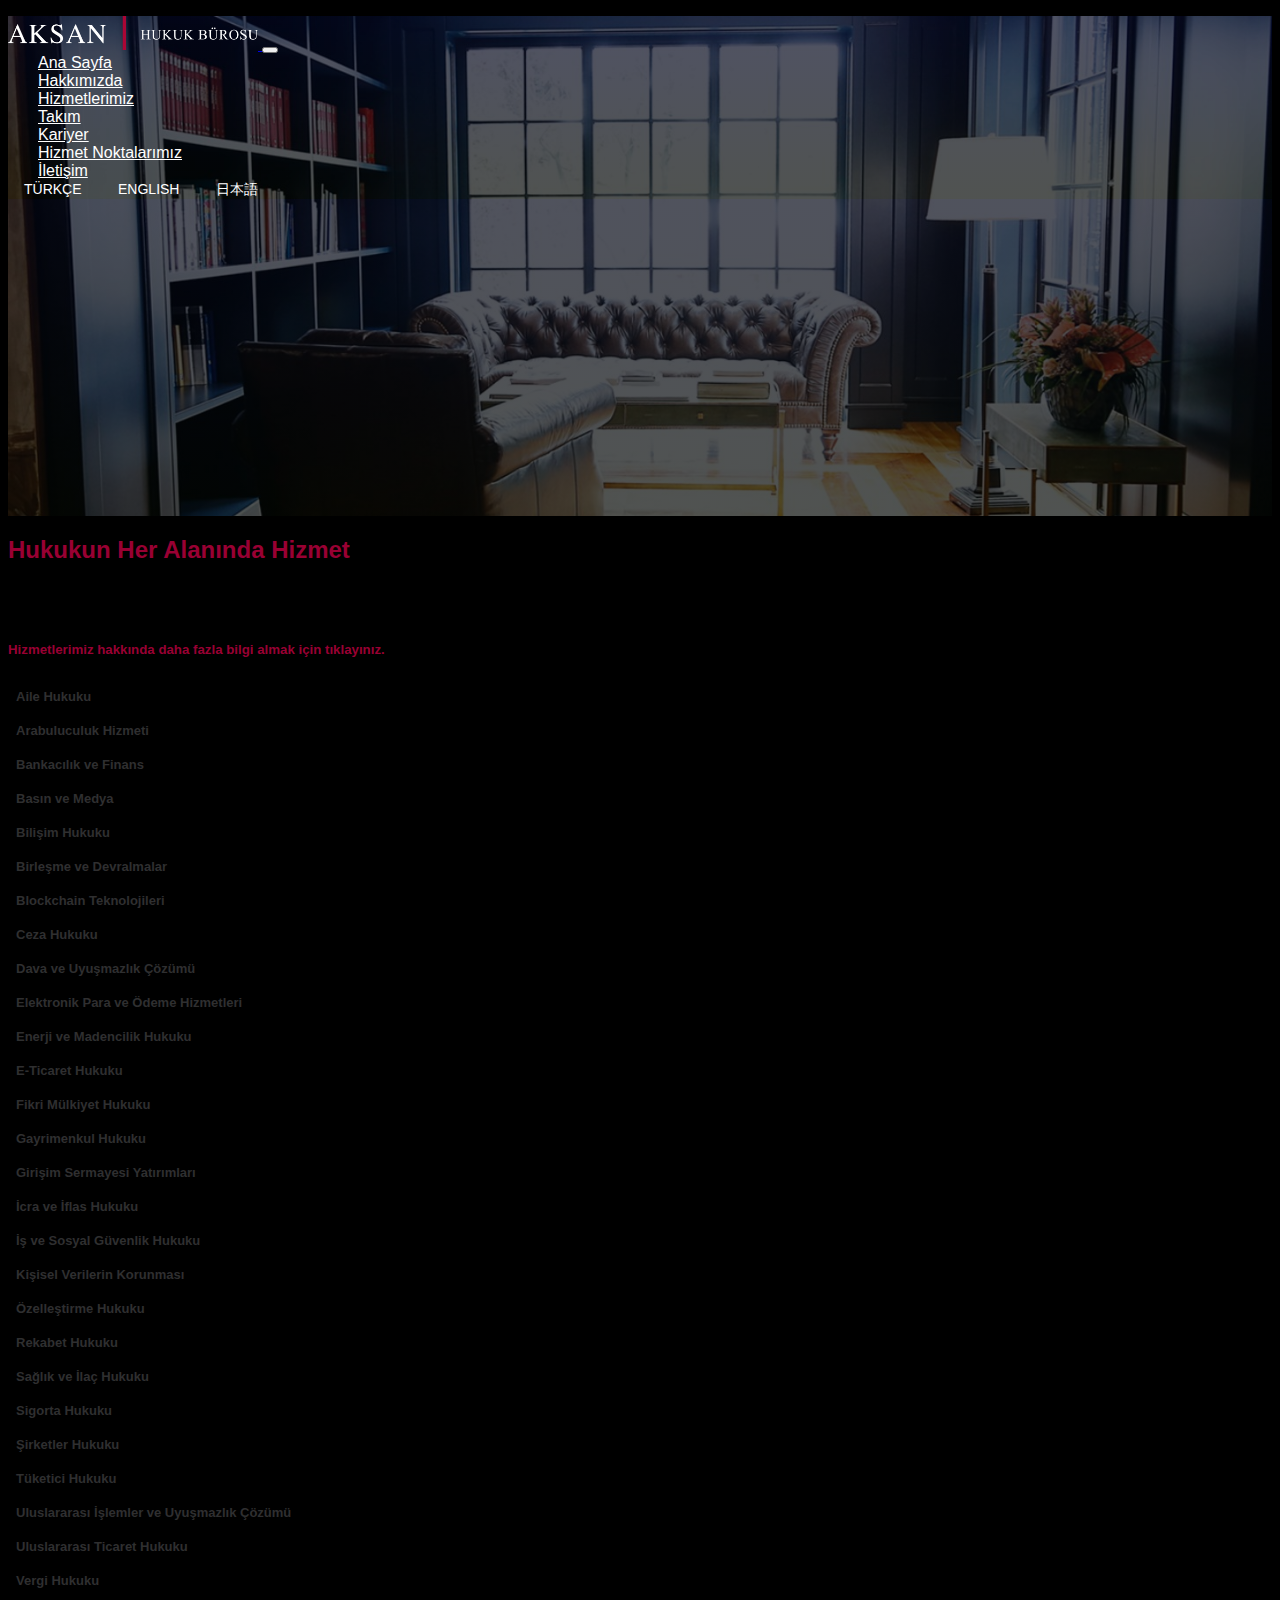
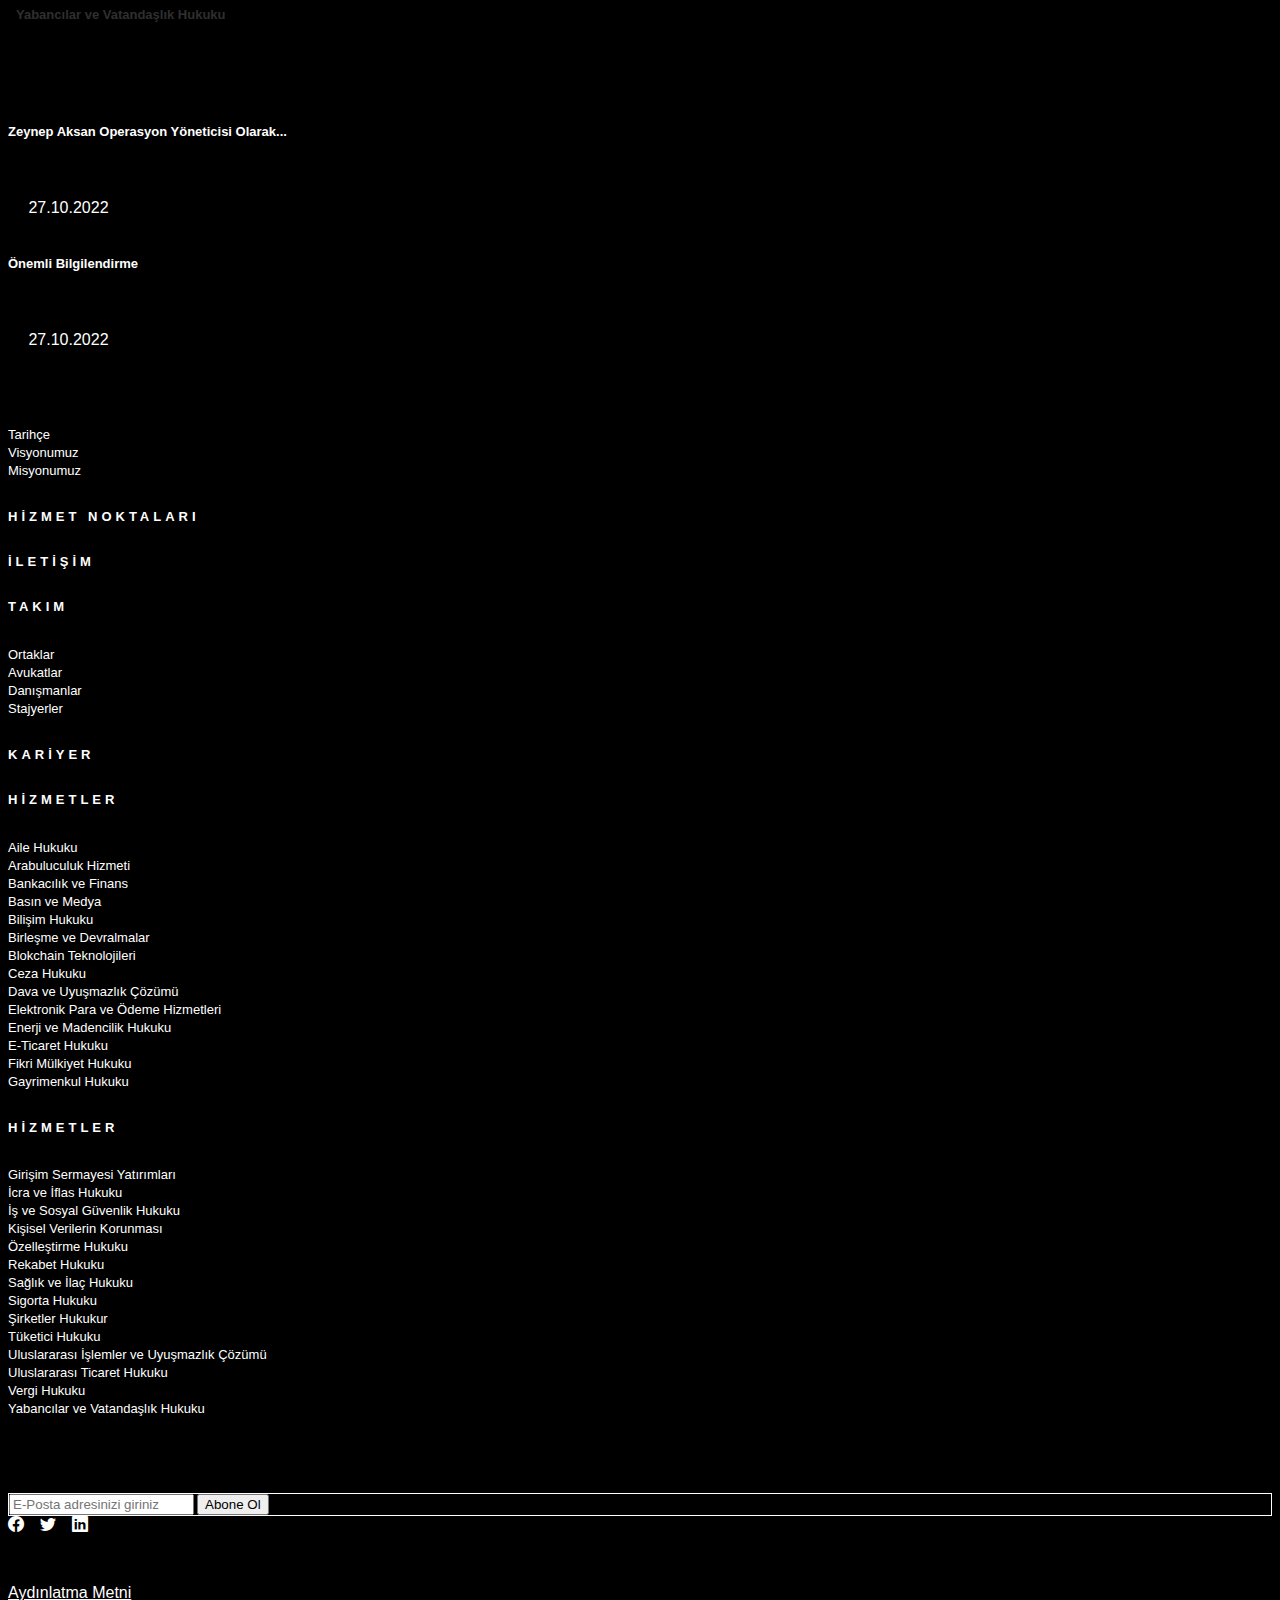
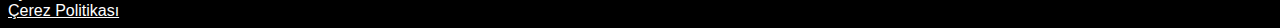
<file: hizmetlerimiz.html>
<!DOCTYPE html>
<html lang="en">
<head>
    <meta charset="UTF-8">
    <meta name="viewport" content="width=device-width, initial-scale=1.0">
    <title>Hizmetlerimiz</title>
    <link href="https://cdn.jsdelivr.net/npm/bootstrap@5.3.0/dist/css/bootstrap.min.css" rel="stylesheet" integrity="sha384-9ndCyUaIbzAi2FUVXJi0CjmCapSmO7SnpJef0486qhLnuZ2cdeRhO02iuK6FUUVM" crossorigin="anonymous">
    <link rel="stylesheet" href="https://cdn.jsdelivr.net/npm/bootstrap-icons@1.10.5/font/bootstrap-icons.css">
    <link rel="stylesheet" href="style.css">
</head>
<body>
        <div class="Hizmetlerimiz">
        <nav class="navbar navbar-expand-lg fixed-top">
            <div class="container-fluid navbarContainer">
                <a class="navbar-brand" href="hakkimizda.html">
                    <img src="img/logo.png" width="250px" alt="">
                </a>
                <button class="navbar-toggler" type="button" data-bs-toggle="collapse" data-bs-target="#navbarSupportedContent" aria-controls="navbarSupportedContent" aria-expanded="false" aria-label="Toggle navigation">
                    <span class="navbar-toggler-icon"></span>
                  </button>
                <div class="collapse navbar-collapse" id="navbarSupportedContent">
                    <div class="collapse-menu order-2">
                      <ul class="navbar-nav  text-white ms-auto mb-2 mb-lg-0">
                        <li class="nav-item">
                          <a class="nav-link" href="index.html">Ana Sayfa</a>
                        </li>
                        <li class="nav-item">
                          <a class="nav-link " href="hakkimizda.html">Hakkımızda</a>
                        </li>
                        <li class="nav-item">
                          <a class="nav-link active" href="hizmetlerimiz.html">Hizmetlerimiz</a>
                        </li>
                        <li class="nav-item">
                          <a class="nav-link" href="takim.html">Takım</a>
                        </li>
                        <li class="nav-item">
                            <a class="nav-link" href="kariyer.html">Kariyer</a>
                          </li>
                        <li class="nav-item">
                          <a class="nav-link" href="hizmet_noktalarimiz.html">Hizmet Noktalarımız</a>
                        </li>
                        <li class="nav-item">
                          <a class="nav-link" href="iletisim.html">İletişim</a>
                        </li>
                      </ul>
                    </div>
                    <div class="collapse-menu2 order-1">
                      <ul>
                        <li><a href="">TÜRKÇE</a></li>
                        <li><a href="">ENGLISH</a></li>
                        <li><a href="">日本語</a></li>
                      </ul>
                    </div>
                </div> 
            </div>       
        </nav>
        <h3 class="text-center HakTitle text-white">Hizmetlerimiz</h3>
    </div>
<section class="sec4 bg-white">
<div class="container-fluid">
    <div class="row text-center pt-3">
        <div class="col-md-8 justify-content-between text-center m-auto">
<h2>Hukukun Her Alanında Hizmet</h2>
<p class="mt-4">Türkiye’nin gelişen ve dünyaya entegre olan ekonomisi ve bu kapsamda çeşitlenen hizmet taleplerine cevap verebilmek amacı ile Aksan bünyesinde, konusunda uzman avukatlardan oluşan departmanlar bulunmaktadır.</p>    
</div>
</div>
    </div>
</div>

</section>
<section class="sec5 bg-white">
    <div class="container-fluid">
        <div class="row text-center pt-3">
            <div class="col-md-8 m-auto">
<h5>Hizmetlerimiz hakkında daha fazla bilgi almak için tıklayınız.</h5>
            </div>
        </div>
        <div class="row text-center pt-2 ">
            <div class="col-md-3 mt-3 mb-5 justify-content-center">
                <ul>
                    <li><a href="">Aile Hukuku</a></li>
                    <li><a href=""> Arabuluculuk Hizmeti</a></li>
                    <li><a href="">Bankacılık ve Finans</a></li>
                    <li> <a href="">Basın ve Medya</a></li>
                    <li><a href="">Bilişim Hukuku</a></li>
                    <li><a href="">Birleşme ve Devralmalar</a></li>
                    <li><a href="">Blockchain Teknolojileri</a></li>
                    <li> <a href="">Ceza Hukuku</a></li>
                    <li><a href="">Dava ve Uyuşmazlık Çözümü</a></li>
                </ul>
            </div>
            <div class="col-md-3 mt-3 mb-5 justify-content-center">
                <ul>
                    <li><a href="">Elektronik Para ve Ödeme Hizmetleri</a></li>
                    <li><a href="">Enerji ve Madencilik Hukuku</a></li>
                    <li><a href="">E-Ticaret Hukuku</a></li>
                    <li> <a href="">Fikri Mülkiyet Hukuku</a></li>
                    <li><a href="">Gayrimenkul Hukuku</a></li>
                    <li><a href="">Girişim Sermayesi Yatırımları</a></li>
                    <li><a href="">İcra ve İflas Hukuku</a></li>
                    <li> <a href="">İş ve Sosyal Güvenlik Hukuku</a></li>
                    <li><a href="">Kişisel Verilerin Korunması</a></li>
                </ul>
            </div>
            <div class="col-md-3 mt-3 mb-5 justify-content-center">
                <ul>
                    <li><a href="">Özelleştirme Hukuku</a></li>
                    <li><a href="">Rekabet Hukuku</a></li>
                    <li><a href="">Sağlık ve İlaç Hukuku</a></li>
                    <li> <a href="">Sigorta Hukuku</a></li>
                    <li><a href="">Şirketler Hukuku</a></li>
                    <li><a href="">Tüketici Hukuku</a></li>
                    <li><a href="">Uluslararası İşlemler ve Uyuşmazlık Çözümü</a></li>
                </ul>
            </div>
            <div class="col-md-3 mt-3 mb-5 justify-content-center">
                <ul>
                    <li><a href="">Uluslararası Ticaret Hukuku</a></li>
                    <li><a href="">Vergi Hukuku</a></li>
                    <li><a href="">Yabancılar ve Vatandaşlık Hukuku</a></li>
                    
                </ul>
            </div>
        </div>
    </div>
</section>

<footer>
  <div class="container">
      <div class="row text-white mt-4 text-center text-md-start">
          <div class="col-lg-4 col-md-12">
              <h6>EN SON HABERLER</h6>
              <div class="col-12  text-center text-lg-start baslik mt-2">
                <h1><a href="">Zeynep Aksan Operasyon Yöneticisi Olarak...</a></h1>
      
              </div>
              <div class="haber text-center text-lg-start mt-3">
                <p>Aksan Hukuk Bürosu olarak, Av. Zeynep Aksan’ın ofisimizde Operasyon Yöneticisi olarak göreve başladığını duyurmaktan mut...</p>
             
              </div>
              <div class="tarih">
                <i class="bi bi-calendar3"></i>
              <a href="#">27.10.2022</a>
                
              </div>
              <div class="col-12 text-center text-lg-start baslik mt-4">
                <h1><a href="">Önemli Bilgilendirme</a></h1>
      
              </div>
              <div class="haber text-center text-lg-start mt-3">
                <p>Hukuk büromuzun telefon numarası 02122498383 olup bu numara dışında kendini büromuzla irtibatlı göstererek aramalar yapa...</p>
             
              </div>
              <div class="tarih">
                <i class="bi bi-calendar3"></i>
              <a href="#">27.10.2022</a>
                
              </div>
          </div>
          <div class="col-lg-4 col-md-12 d-lg-flex text-center">
              
              <div class="col-lg-6 col-12">
                  <h6>HAKKIMIZDA</h6>
                  <div class="baslik mt-3">
                  <ul>
                    <li><a href="">Tarihçe</a></li>
                    <li><a href="">Visyonumuz</a></li>
                    <li><a href="">Misyonumuz</a></li>
                  </ul>
                  </div>
                  <div class="baslik mt-5">
                    <ul>
                    <li><a href=""><h6>HİZMET NOKTALARI </h6></a></li>
                    <div class="baslik mt-4">
                    <ul>
                    <li><a href=""><h6>İLETİŞİM</a></h6></li>
                  </ul>
                    </div>
                  </div>
          
          
          </div>
                    
              
              <div class="col-lg-6 col-12">
                  <div class="baslik mt-0">
                  <ul>
                    <li><a href=""><h6>TAKIM</h6></a></li>
                  </ul>
                  </div>
                  <div class="baslik mt-4">
                    <ul>
                    <li><a href="">Ortaklar</a></li>
                    <li><a href="">Avukatlar</a></li>
                    <li><a href="">Danışmanlar</a></li>
                    <li><a href="">Stajyerler</a></li>
                  </ul>
                  </div>
                  <div class="baslik mt-5">
                    <ul>
                    <li><a href=""><h6>KARİYER</h6></a></li>
                    
                  </div>
              </div>
          </div>
          <div class="col-lg-4 col-md-12 d-lg-flex text-center">
              
              <div class="col-lg-6 col-12">
                <div class="baslik mt-0">
                  <ul>
                  <li><a href=""><h6>HİZMETLER</h6></a></li>
                </ul>
                </div>
      <div class="baslik mt-3">
      <ul>
        <li><a href="">Aile Hukuku</a></li>
        <li><a href="">Arabuluculuk Hizmeti</a></li>
        <li><a href="">Bankacılık ve Finans</a></li>
        <li><a href="">Basın ve Medya</a></li>
        <li><a href="">Bilişim Hukuku</a></li>
        <li><a href="">Birleşme ve Devralmalar</a></li>
        <li><a href="">Blokchain Teknolojileri</a></li>
        <li><a href="">Ceza Hukuku</a></li>
        <li><a href="">Dava ve Uyuşmazlık Çözümü</a></li>
        <li><a href="">Elektronik Para ve Ödeme Hizmetleri</a></li>
        <li><a href="">Enerji ve Madencilik Hukuku</a></li>
        <li><a href="">E-Ticaret Hukuku</a></li>
        <li><a href="">Fikri Mülkiyet Hukuku</a></li>
        <li><a href="">Gayrimenkul Hukuku</a></li>
      </ul>
      </div>
      
              </div>
              <div class="col-lg-6 col-12">
                <div class="baslik mt-0">
                  <ul>
                  <li><a class="text-black" href=""><h6>HİZMETLER</h6></a></li>
                </ul>
                </div>
                  <div class="baslik mt-3">
                  <ul>
                    <li><a href="">Girişim Sermayesi Yatırımları</a></li>
                    <li><a href="">İcra ve İflas Hukuku</a></li>
                    <li><a href="">İş ve Sosyal Güvenlik Hukuku</a></li>
                    <li><a href="">Kişisel Verilerin Korunması</a></li>
        <li><a href="">Özelleştirme Hukuku</a></li>
        <li><a href="">Rekabet Hukuku</a></li>
        <li><a href="">Sağlık ve İlaç Hukuku</a></li>
        <li><a href="">Sigorta Hukuku</a></li>
        <li><a href="">Şirketler Hukukur</a></li>
        <li><a href="">Tüketici Hukuku</a></li>
        <li><a href="">Uluslararası İşlemler ve Uyuşmazlık Çözümü</a></li>
        <li><a href="">Uluslararası Ticaret Hukuku</a></li>
        <li><a href="">Vergi Hukuku</a></li>
        <li><a href="">Yabancılar ve Vatandaşlık Hukuku</a></li>
                  </ul>
                  </div>
                 
              </div>
              
          </div>
      </div>
      
      <div class="row mt-5 text-white">
        <div class="col-md-4">
          <h6>İRTİBAT HALİNDE KALIN</h6>
          <div class="input-group mb-2 mt-3">
            <input type="text" class="form-control bg-black" placeholder="E-Posta adresinizi giriniz" aria-label="Recipient's username" aria-describedby="button-addon2">
            <button class="btn border-white" type="button" id="button-addon2">Abone Ol</button>
          </div>
        </div>
      </div>
    <div class="row ">
      <div class="col-md-4 social justify-content-between">
                  <ul class="icon justify-content-between mt-4 fs-4">
          <li>
<a href=""><i class="bi bi-facebook"></i></a>
          </li>
          <li><a href=""><i class="bi bi-twitter"></i></a></li>
          <li><a href=""></a><i class="bi bi-linkedin"></i></li>
         
        </ul>
      </div>
      <div class=" col-md-6 hak text-white mt-4 text-center justify-content-between">
       <p>Tüm hakları saklıdır. 2016 Aksan Hukuk Bürosu</p>
      </div>
    </div>
    <div class="row">
      <div class="col-md-6 text-center">
        <ul class="d-flex justify-content-between mt-3 mb-2">
          <li><a style="text-decoration: underline; color: white;" href="">Aydınlatma Metni </a></li>
          <li><a style="text-decoration: underline; color: white;" href="">Çerez Politikası</a></li>
        </ul>
      </div>
    </div>
  </div>
</footer>
    
    
<script src="https://cdn.jsdelivr.net/npm/bootstrap@5.3.0/dist/js/bootstrap.bundle.min.js" integrity="sha384-geWF76RCwLtnZ8qwWowPQNguL3RmwHVBC9FhGdlKrxdiJJigb/j/68SIy3Te4Bkz" crossorigin="anonymous"></script>

</body>
</html>
</file>
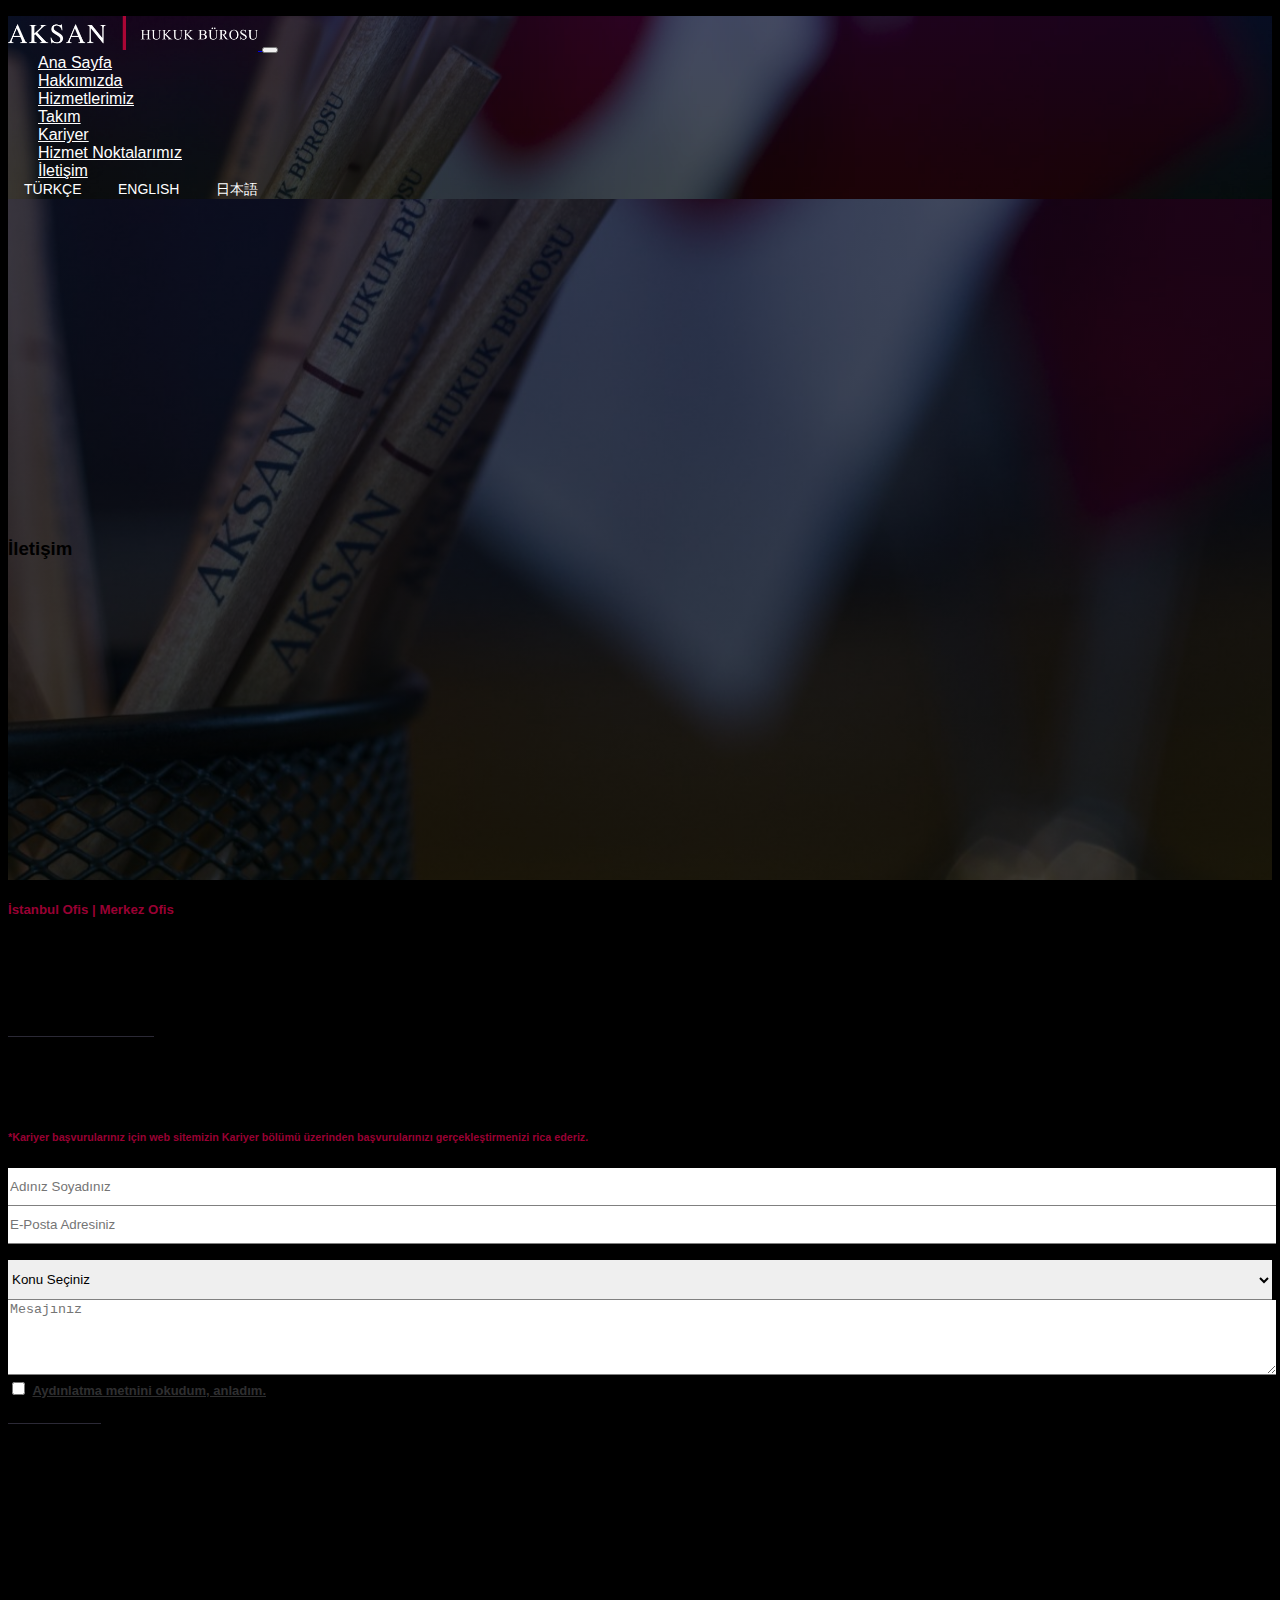
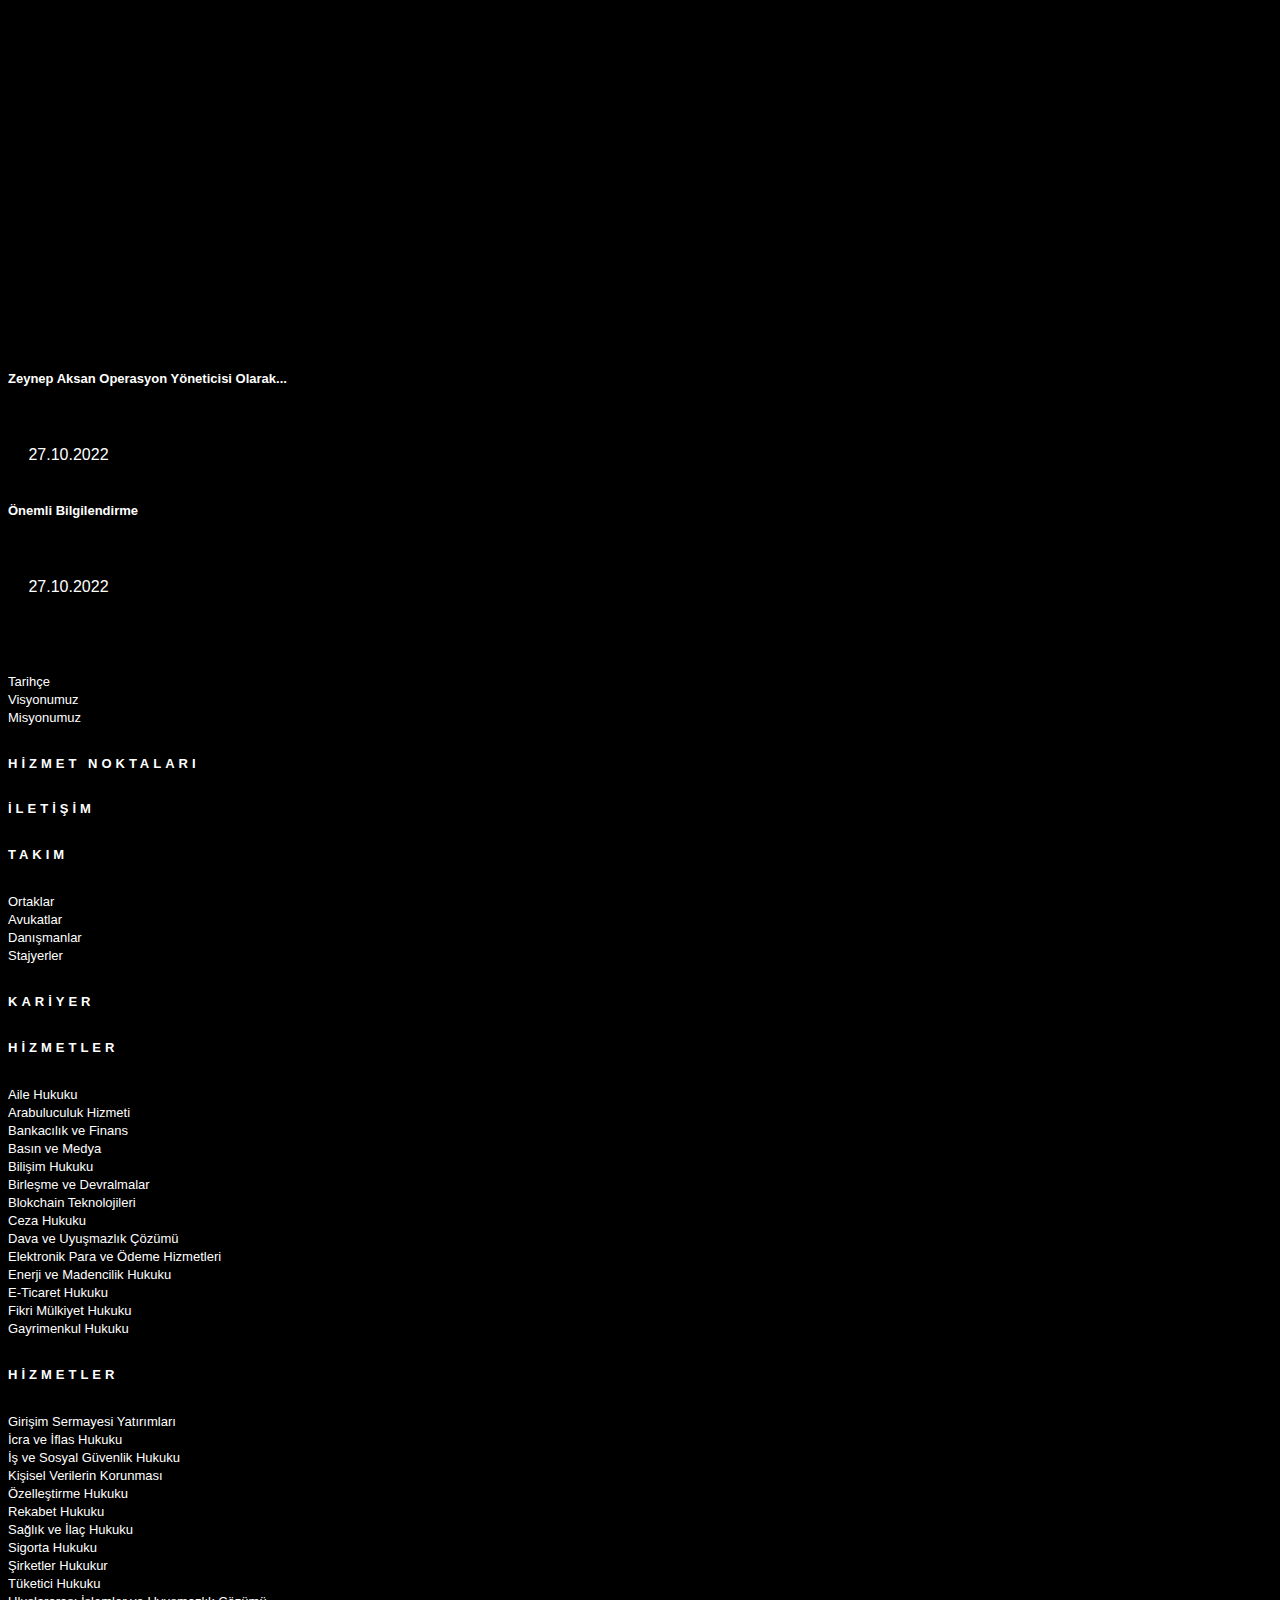
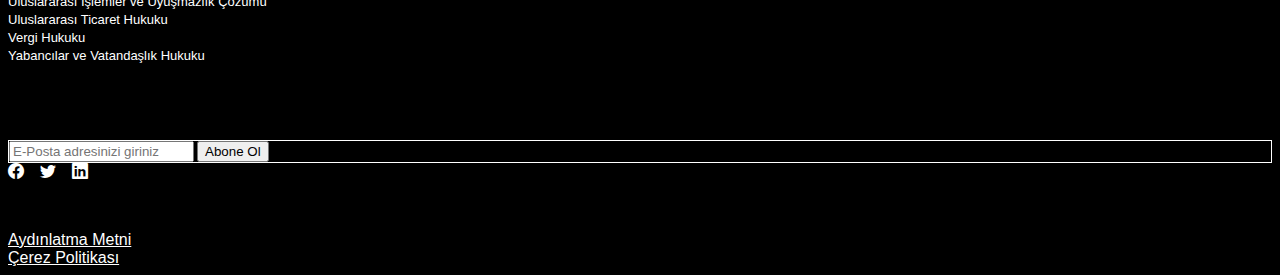
<file: iletisim.html>
<!DOCTYPE html>
<html lang="en">
<head>
    <meta charset="UTF-8">
    <meta name="viewport" content="width=device-width, initial-scale=1.0">
    <title>İletişim</title>
    <link href="https://cdn.jsdelivr.net/npm/bootstrap@5.3.0/dist/css/bootstrap.min.css" rel="stylesheet" integrity="sha384-9ndCyUaIbzAi2FUVXJi0CjmCapSmO7SnpJef0486qhLnuZ2cdeRhO02iuK6FUUVM" crossorigin="anonymous">
    <link rel="stylesheet" href="https://cdn.jsdelivr.net/npm/bootstrap-icons@1.10.5/font/bootstrap-icons.css">
    <link rel="stylesheet" href="style.css">
</head>
<body>
        <div class="iletisim">
        <nav class="navbar navbar-expand-lg fixed-top">
            <div class="container-fluid navbarContainer">
                <a class="navbar-brand" href="hakkimizda.html">
                    <img src="img/logo.png" width="250px" alt="">
                </a>
                <button class="navbar-toggler" type="button" data-bs-toggle="collapse" data-bs-target="#navbarSupportedContent" aria-controls="navbarSupportedContent" aria-expanded="false" aria-label="Toggle navigation">
                    <span class="navbar-toggler-icon"></span>
                  </button>
                <div class="collapse navbar-collapse" id="navbarSupportedContent">
                    <div class="collapse-menu order-2">
                      <ul class="navbar-nav  text-white ms-auto mb-2 mb-lg-0">
                        <li class="nav-item">
                          <a class="nav-link" href="index.html">Ana Sayfa</a>
                        </li>
                        <li class="nav-item">
                          <a class="nav-link " href="hakkimizda.html">Hakkımızda</a>
                        </li>
                        <li class="nav-item">
                          <a class="nav-link " href="hizmetlerimiz.html">Hizmetlerimiz</a>
                        </li>
                        <li class="nav-item">
                          <a class="nav-link" href="takim.html">Takım</a>
                        </li>
                        <li class="nav-item">
                            <a class="nav-link" href="kariyer.html">Kariyer</a>
                          </li>
                        <li class="nav-item">
                          <a class="nav-link" href="hizmet_noktalarimiz.html">Hizmet Noktalarımız</a>
                        </li>
                        <li class="nav-item">
                          <a class="nav-link active" href="iletisim.html">İletişim</a>
                        </li>
                      </ul>
                    </div>
                    <div class="collapse-menu2 order-1">
                      <ul>
                        <li><a href="">TÜRKÇE</a></li>
                        <li><a href="">ENGLISH</a></li>
                        <li><a href="">日本語</a></li>
                      </ul>
                    </div>
                </div> 
            </div>       
        </nav>
        <h3 class="text-center HakTitle text-white">İletişim</h3>
    </div>
<section class="sec4 bg-white">
<div class="container-fluid">
    <div class="row pt-3">
        <div class="col-md-6 justify-content-between text-center m-auto">
<h5>İstanbul Ofis | Merkez Ofis</h5>
<div class="row">
<div class="col-md-6 pt-5">
    <ul>
        <li style="list-style: none;" class="px-2"><b>Telefon:</b></li>
        <li style="list-style: none;" ><b>Adres:</b></li>
    </ul>
</div>
<div class="col-md-6 pt-5 d-flex ">
<ul>
    <li  style="list-style: none;">0 (212) 249 83 83</li>
    <li  style="list-style: none;">Konaklar Mah. Zeki Müren Sk.
        Aksan Binası No: 7
        34330 4. Levent
        Beşiktaş / İstanbul</li>
</ul>
</div>
</div>
<div class="row">
    <div class="col-md-12 pt-5">
        <div class="searchBtnParent text-center mt-3">
            <button class="searchBtn">Hizmet Noktalarımız</button>
        </div>
    </div>
</div>

</div>

<div class="col-12 col-lg-6 pt-3"> 
    <h6> Aşağıdaki formu doldurarak bizimle iletişime geçebilirsiniz.</h6>
<div class="ilet">
    <h6 class="">*Kariyer başvurularınız için web sitemizin Kariyer bölümü üzerinden başvurularınızı gerçekleştirmenizi rica ederiz.</h6>
    <input type="text" placeholder="Adınız Soyadınız">
    <input type="text" placeholder="E-Posta Adresiniz">
    
    <select>
        <option>Konu Seçiniz</option>
        <option>İstanbul</option>
        <option>Teknopark</option>
        <option>Hizmet Noktası</option>
        <option>İstanbul</option>
        <option>Teknopark</option>
        <option>Hizmet Noktası</option>
        <option>İstanbul</option>
        <option>Teknopark</option>
    </select>
    <textarea placeholder="Mesajınız" name="" id="" ></textarea>

    
</div> 
<div class="form-check">
    <input class="form-check-input" type="checkbox" value="" id="flexCheckDefault">
    <label class="form-check-label" for="flexCheckDefault">
      <a class="" href="https://aksan.av.tr/tr/news/detail/2155"><u>Aydınlatma metnini okudum, anladım.</u></a>
    </label>
  </div>
  <div class="row">
    <div class="col-md-12 pt-5">
        <div class="searchBtnParent p-5">
            <button class="searchBtn">Mesaj Yolla</button>
        </div>
    </div>
</div>
</div>
</div>
</div>
    </div>
</div>
<section>
    <div class="container-fluid">
    <div class="row">

    <div class="col-lg-12 col-md-6 mb-2">
        <iframe width="100%" height="450px" src="https://www.google.com/maps/embed?pb=!1m10!1m8!1m3!1d1503.6101047475747!2d29.012355999999997!3d41.086035!3m2!1i1024!2i768!4f13.1!5e0!3m2!1str!2sus!4v1687050214489!5m2!1str!2sus" width="600" height="450" style="border:0;" allowfullscreen="" loading="lazy" referrerpolicy="no-referrer-when-downgrade"></iframe>
    </div>
    </div>
</div>
</section>
<footer class="bg-black">
  <div class="container">
      <div class="row text-white pt-4 text-center text-md-start ">
          <div class="col-lg-4 col-md-12">
              <h6>EN SON HABERLER</h6>
              <div class="col-12  text-center text-lg-start baslik mt-2">
                <h1><a href="">Zeynep Aksan Operasyon Yöneticisi Olarak...</a></h1>
      
              </div>
              <div class="haber text-center text-lg-start mt-3">
                <p>Aksan Hukuk Bürosu olarak, Av. Zeynep Aksan’ın ofisimizde Operasyon Yöneticisi olarak göreve başladığını duyurmaktan mut...</p>
             
              </div>
              <div class="tarih">
                <i class="bi bi-calendar3"></i>
              <a href="#">27.10.2022</a>
                
              </div>
              <div class="col-12 text-center text-lg-start baslik mt-4">
                <h1><a href="">Önemli Bilgilendirme</a></h1>
      
              </div>
              <div class="haber text-center text-lg-start mt-3">
                <p>Hukuk büromuzun telefon numarası 02122498383 olup bu numara dışında kendini büromuzla irtibatlı göstererek aramalar yapa...</p>
             
              </div>
              <div class="tarih">
                <i class="bi bi-calendar3"></i>
              <a href="#">27.10.2022</a>
                
              </div>
          </div>
          <div class="col-lg-4 col-md-12 d-lg-flex text-center">
              
              <div class="col-lg-6 col-12">
                  <h6>HAKKIMIZDA</h6>
                  <div class="baslik mt-3">
                  <ul>
                    <li><a href="">Tarihçe</a></li>
                    <li><a href="">Visyonumuz</a></li>
                    <li><a href="">Misyonumuz</a></li>
                  </ul>
                  </div>
                  <div class="baslik mt-5">
                    <ul>
                    <li><a href=""><h6>HİZMET NOKTALARI </h6></a></li>
                    <div class="baslik mt-4">
                    <ul>
                    <li><a href=""><h6>İLETİŞİM</a></h6></li>
                  </ul>
                    </div>
                  </div>      
          </div>  
              <div class="col-lg-6 col-12">
                  <div class="baslik mt-0">
                  <ul>
                    <li><a href=""><h6>TAKIM</h6></a></li>
                  </ul>
                  </div>
                  <div class="baslik mt-4">
                    <ul>
                    <li><a href="">Ortaklar</a></li>
                    <li><a href="">Avukatlar</a></li>
                    <li><a href="">Danışmanlar</a></li>
                    <li><a href="">Stajyerler</a></li>
                  </ul>
                  </div>
                  <div class="baslik mt-5">
                    <ul>
                    <li><a href=""><h6>KARİYER</h6></a></li>
                    
                  </div>
              </div>
          </div>
          <div class="col-lg-4 col-md-12 d-lg-flex text-center">
              
              <div class="col-lg-6 col-12">
                <div class="baslik mt-0">
                  <ul>
                  <li><a href=""><h6>HİZMETLER</h6></a></li>
                </ul>
                </div>
      <div class="baslik mt-3">
      <ul>
        <li><a href="">Aile Hukuku</a></li>
        <li><a href="">Arabuluculuk Hizmeti</a></li>
        <li><a href="">Bankacılık ve Finans</a></li>
        <li><a href="">Basın ve Medya</a></li>
        <li><a href="">Bilişim Hukuku</a></li>
        <li><a href="">Birleşme ve Devralmalar</a></li>
        <li><a href="">Blokchain Teknolojileri</a></li>
        <li><a href="">Ceza Hukuku</a></li>
        <li><a href="">Dava ve Uyuşmazlık Çözümü</a></li>
        <li><a href="">Elektronik Para ve Ödeme Hizmetleri</a></li>
        <li><a href="">Enerji ve Madencilik Hukuku</a></li>
        <li><a href="">E-Ticaret Hukuku</a></li>
        <li><a href="">Fikri Mülkiyet Hukuku</a></li>
        <li><a href="">Gayrimenkul Hukuku</a></li>
      </ul>
      </div>
      
              </div>
              <div class="col-lg-6 col-12">
                <div class="baslik mt-0">
                  <ul>
                  <li><a class="text-black" href=""><h6>HİZMETLER</h6></a></li>
                </ul>
                </div>
                  <div class="baslik mt-3">
                  <ul>
                    <li><a href="">Girişim Sermayesi Yatırımları</a></li>
                    <li><a href="">İcra ve İflas Hukuku</a></li>
                    <li><a href="">İş ve Sosyal Güvenlik Hukuku</a></li>
                    <li><a href="">Kişisel Verilerin Korunması</a></li>
        <li><a href="">Özelleştirme Hukuku</a></li>
        <li><a href="">Rekabet Hukuku</a></li>
        <li><a href="">Sağlık ve İlaç Hukuku</a></li>
        <li><a href="">Sigorta Hukuku</a></li>
        <li><a href="">Şirketler Hukukur</a></li>
        <li><a href="">Tüketici Hukuku</a></li>
        <li><a href="">Uluslararası İşlemler ve Uyuşmazlık Çözümü</a></li>
        <li><a href="">Uluslararası Ticaret Hukuku</a></li>
        <li><a href="">Vergi Hukuku</a></li>
        <li><a href="">Yabancılar ve Vatandaşlık Hukuku</a></li>
                  </ul>
                  </div>
                 
              </div>
              
          </div>
      </div>
      
      <div class="row mt-5 text-white">
        <div class="col-md-4">
          <h6>İRTİBAT HALİNDE KALIN</h6>
          <div class="input-group mb-2 mt-3">
            <input type="text" class="form-control bg-black" placeholder="E-Posta adresinizi giriniz" aria-label="Recipient's username" aria-describedby="button-addon2">
            <button class="btn border-white" type="button" id="button-addon2">Abone Ol</button>
          </div>
        </div>
      </div>
    <div class="row ">
      <div class="col-md-4 social justify-content-between">
                  <ul class="icon justify-content-between mt-4 fs-4">
          <li>
<a href=""><i class="bi bi-facebook"></i></a>
          </li>
          <li><a href=""><i class="bi bi-twitter"></i></a></li>
          <li><a href=""></a><i class="bi bi-linkedin"></i></li>
         
        </ul>
      </div>
      <div class=" col-md-6 hak text-white mt-4 text-center justify-content-between">
       <p>Tüm hakları saklıdır. 2016 Aksan Hukuk Bürosu</p>
      </div>
    </div>
    <div class="row">
      <div class="col-md-6 text-center">
        <ul class="d-flex justify-content-between mt-3 mb-2">
          <li><a style="text-decoration: underline; color: white;" href="">Aydınlatma Metni </a></li>
          <li><a style="text-decoration: underline; color: white;" href="">Çerez Politikası</a></li>
        </ul>
      </div>
    </div>
  </div>
</footer>

  <script src="https://cdn.jsdelivr.net/npm/bootstrap@5.3.0/dist/js/bootstrap.bundle.min.js" integrity="sha384-geWF76RCwLtnZ8qwWowPQNguL3RmwHVBC9FhGdlKrxdiJJigb/j/68SIy3Te4Bkz" crossorigin="anonymous"></script>

</body>
</html>
</file>
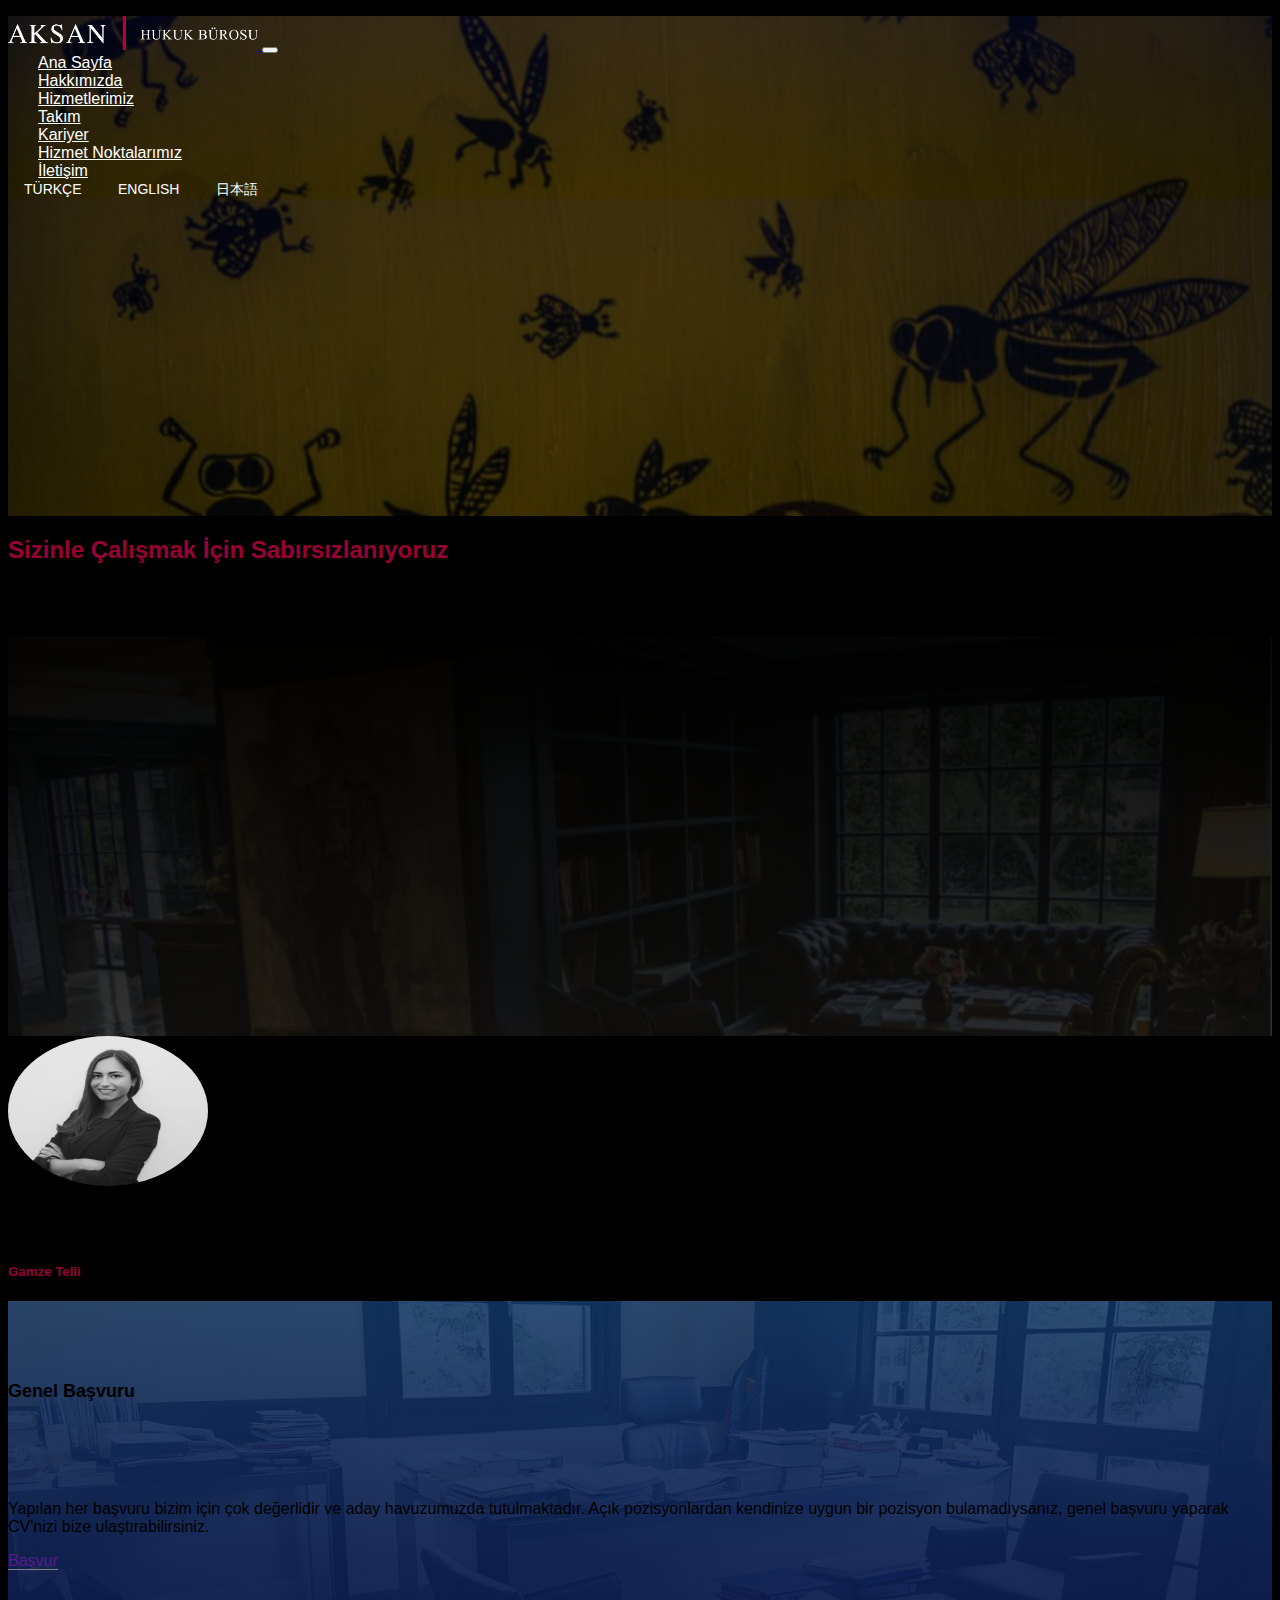
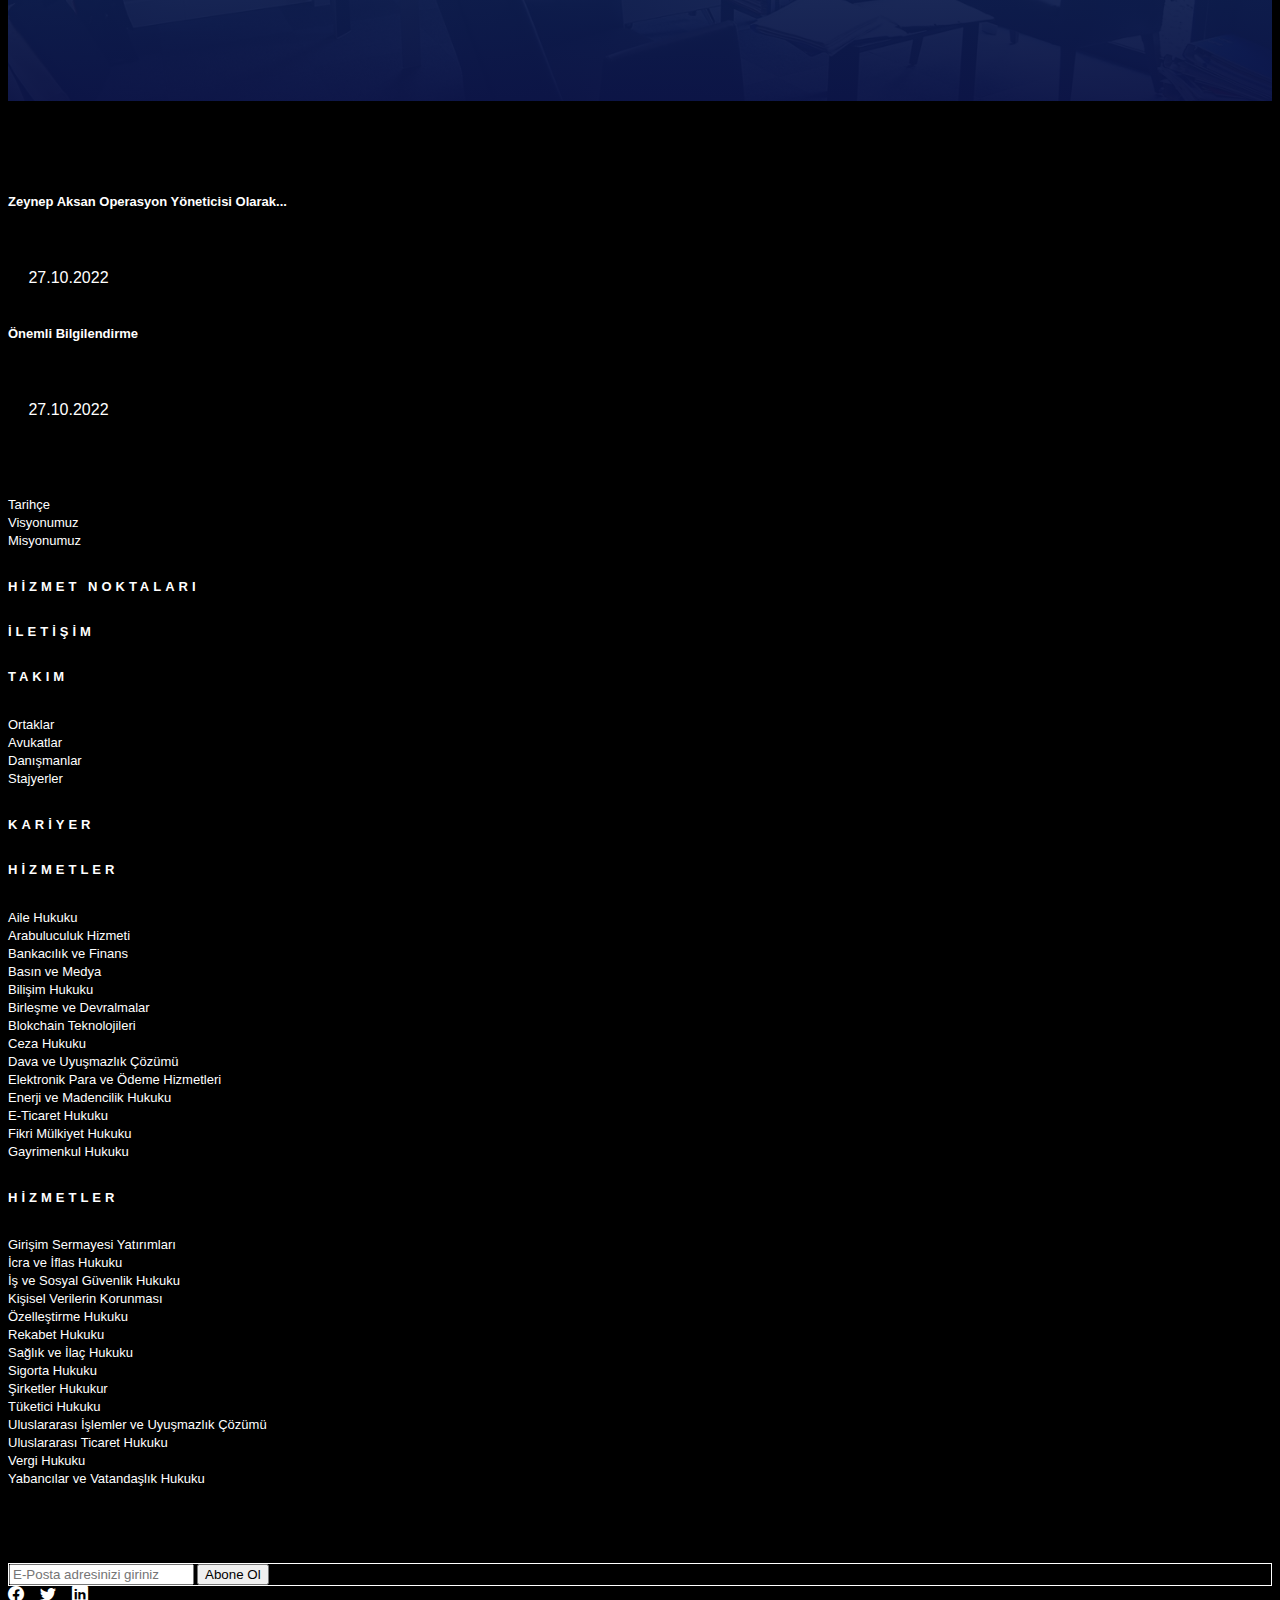
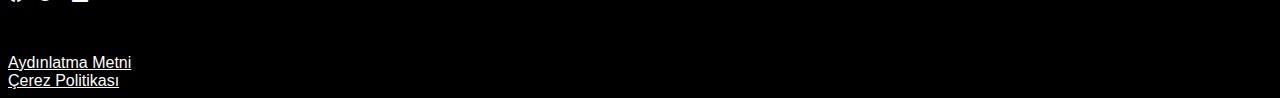
<file: kariyer.html>
<!DOCTYPE html>
<html lang="en">
<head>
    <meta charset="UTF-8">
    <meta name="viewport" content="width=device-width, initial-scale=1.0">
    <title>Kariyer</title>
    <link href="https://cdn.jsdelivr.net/npm/bootstrap@5.3.0/dist/css/bootstrap.min.css" rel="stylesheet" integrity="sha384-9ndCyUaIbzAi2FUVXJi0CjmCapSmO7SnpJef0486qhLnuZ2cdeRhO02iuK6FUUVM" crossorigin="anonymous">
    <link rel="stylesheet" href="https://cdn.jsdelivr.net/npm/bootstrap-icons@1.10.5/font/bootstrap-icons.css">
    <link rel="stylesheet" href="style.css">
</head>
<body>
        <div class="Kariyer">
        <nav class="navbar navbar-expand-lg fixed-top">
            <div class="container-fluid navbarContainer">
                <a class="navbar-brand" href="hakkimizda.html">
                    <img src="img/logo.png" width="250px" alt="">
                </a>
                <button class="navbar-toggler" type="button" data-bs-toggle="collapse" data-bs-target="#navbarSupportedContent" aria-controls="navbarSupportedContent" aria-expanded="false" aria-label="Toggle navigation">
                    <span class="navbar-toggler-icon"></span>
                  </button>
                <div class="collapse navbar-collapse" id="navbarSupportedContent">
                    <div class="collapse-menu order-2">
                      <ul class="navbar-nav  text-white ms-auto mb-2 mb-lg-0">
                        <li class="nav-item">
                          <a class="nav-link" href="index.html">Ana Sayfa</a>
                        </li>
                        <li class="nav-item">
                          <a class="nav-link " href="hakkimizda.html">Hakkımızda</a>
                        </li>
                        <li class="nav-item">
                          <a class="nav-link " href="hizmetlerimiz.html">Hizmetlerimiz</a>
                        </li>
                        <li class="nav-item">
                          <a class="nav-link" href="takim.html">Takım</a>
                        </li>
                        <li class="nav-item">
                            <a class="nav-link active" href="kariyer.html">Kariyer</a>
                          </li>
                        <li class="nav-item">
                          <a class="nav-link" href="hizmet_noktalarimiz.html">Hizmet Noktalarımız</a>
                        </li>
                        <li class="nav-item">
                          <a class="nav-link" href="iletisim.html">İletişim</a>
                        </li>
                      </ul>
                    </div>
                    <div class="collapse-menu2 order-1">
                      <ul>
                        <li><a href="">TÜRKÇE</a></li>
                        <li><a href="">ENGLISH</a></li>
                        <li><a href="">日本語</a></li>
                      </ul>
                    </div>
                </div> 
            </div>       
        </nav>
        <h3 class="text-center HakTitle text-white">Kariyer</h3>
    </div>
<section class="sec4 bg-white pt-5 pb-5">
<div class="container-fluid">
    <div class="row text-center pt-3">
        <div class="col-md-6 justify-content-between text-center m-auto">
<h2>Sizinle Çalışmak İçin Sabırsızlanıyoruz</h2>
<p class="mt-4">Global iş dünyasında, birden fazla ülkeden onlarca müvekkile hizmet veren ofislerimizde çalışacak, sizin gibi adaylara ihtiyacımız var. Avukat olsun veya olmasın, bizimle ortak değerlere sahip kişiler ile beraber çalışmaktan büyük bir memnuniyet duyarız.</p>    
</div>
</div>
    </div>
</div>

</section>
<section class="sec3">
    <div class="container-fluid">
        <div class="row justify-content-between">
        <div class="col-8 m-auto">

           </div>
        <div class="col-md-12 col-sm-12 text-center btn-sm border-black mb-5 mt-5 justify-content-center">
          
        </div>
            </div>
        </div>
    </div>
    </section>
    <section class="kryr bg-white pt-5" >
        <div class="container">
            <div class="row justify-content-center text-center pt-5" >
                <div class="col-md-4 m-auto">
                    <div class="card">
                        <img src="img/g.telli-kariyer.jpg" style="border-radius: 100%; width: 200px;height: 150px;" class="pt-2 card-img-top m-auto" alt="...">
                        <div class="card-body">
                          <p class="card-text">Aksan Hukuk Bürosu; her hafta düzenlediği seminerlerle farklı konularda bilgi sahibi olunmayı sağlayan, çalışanlarının gelişimine değer veren, ilerlemesine katkı sağlayan, herkesin fikrine önem veren, sorumluluk bilinci yükleyerek mesleki güven aşılayan bir yuva, okul.</p>
                        <h5>Gamze Telli</h5>
                        </div>
                      </div>
                </div>

            </div>
        </div>
    </section>
    <section class="sec6">
        <div class="container-fluid">
            <div class="row justify-content-between">
            <div class="col-8 m-auto">

                <h3 class="text-white text-center ">
                    Genel Başvuru</h3>
                <p class="text-white text-center"> Yapılan her başvuru bizim için çok değerlidir ve aday havuzumuzda tutulmaktadır. Açık pozisyonlardan kendinize uygun bir pozisyon bulamadıysanız, genel başvuru yaparak CV'nizi bize ulaştırabilirsiniz.</p>
            </div>
            <div class="col-md-12 col-sm-12 text-center btn-sm border-black mb-5 mt-5 justify-content-center">
              <a class="text-secondary p-1" href="">Başvur</a>
            </div>
                </div>
            </div>
        </div>
        </section>
        <footer>
          <div class="container">
              <div class="row text-white mt-4 text-center text-md-start">
                  <div class="col-lg-4 col-md-12">
                      <h6>EN SON HABERLER</h6>
                      <div class="col-12  text-center text-lg-start baslik mt-2">
                        <h1><a href="">Zeynep Aksan Operasyon Yöneticisi Olarak...</a></h1>
              
                      </div>
                      <div class="haber text-center text-lg-start mt-3">
                        <p>Aksan Hukuk Bürosu olarak, Av. Zeynep Aksan’ın ofisimizde Operasyon Yöneticisi olarak göreve başladığını duyurmaktan mut...</p>
                     
                      </div>
                      <div class="tarih">
                        <i class="bi bi-calendar3"></i>
                      <a href="#">27.10.2022</a>
                        
                      </div>
                      <div class="col-12 text-center text-lg-start baslik mt-4">
                        <h1><a href="">Önemli Bilgilendirme</a></h1>
              
                      </div>
                      <div class="haber text-center text-lg-start mt-3">
                        <p>Hukuk büromuzun telefon numarası 02122498383 olup bu numara dışında kendini büromuzla irtibatlı göstererek aramalar yapa...</p>
                     
                      </div>
                      <div class="tarih">
                        <i class="bi bi-calendar3"></i>
                      <a href="#">27.10.2022</a>
                        
                      </div>
                  </div>
                  <div class="col-lg-4 col-md-12 d-lg-flex text-center">
                      
                      <div class="col-lg-6 col-12">
                          <h6>HAKKIMIZDA</h6>
                          <div class="baslik mt-3">
                          <ul>
                            <li><a href="">Tarihçe</a></li>
                            <li><a href="">Visyonumuz</a></li>
                            <li><a href="">Misyonumuz</a></li>
                          </ul>
                          </div>
                          <div class="baslik mt-5">
                            <ul>
                            <li><a href=""><h6>HİZMET NOKTALARI </h6></a></li>
                            <div class="baslik mt-4">
                            <ul>
                            <li><a href=""><h6>İLETİŞİM</a></h6></li>
                          </ul>
                            </div>
                          </div>
                  
                  
                  </div>
                            
                      
                      <div class="col-lg-6 col-12">
                          <div class="baslik mt-0">
                          <ul>
                            <li><a href=""><h6>TAKIM</h6></a></li>
                          </ul>
                          </div>
                          <div class="baslik mt-4">
                            <ul>
                            <li><a href="">Ortaklar</a></li>
                            <li><a href="">Avukatlar</a></li>
                            <li><a href="">Danışmanlar</a></li>
                            <li><a href="">Stajyerler</a></li>
                          </ul>
                          </div>
                          <div class="baslik mt-5">
                            <ul>
                            <li><a href=""><h6>KARİYER</h6></a></li>
                            
                          </div>
                      </div>
                  </div>
                  <div class="col-lg-4 col-md-12 d-lg-flex text-center">
                      
                      <div class="col-lg-6 col-12">
                        <div class="baslik mt-0">
                          <ul>
                          <li><a href=""><h6>HİZMETLER</h6></a></li>
                        </ul>
                        </div>
              <div class="baslik mt-3">
              <ul>
                <li><a href="">Aile Hukuku</a></li>
                <li><a href="">Arabuluculuk Hizmeti</a></li>
                <li><a href="">Bankacılık ve Finans</a></li>
                <li><a href="">Basın ve Medya</a></li>
                <li><a href="">Bilişim Hukuku</a></li>
                <li><a href="">Birleşme ve Devralmalar</a></li>
                <li><a href="">Blokchain Teknolojileri</a></li>
                <li><a href="">Ceza Hukuku</a></li>
                <li><a href="">Dava ve Uyuşmazlık Çözümü</a></li>
                <li><a href="">Elektronik Para ve Ödeme Hizmetleri</a></li>
                <li><a href="">Enerji ve Madencilik Hukuku</a></li>
                <li><a href="">E-Ticaret Hukuku</a></li>
                <li><a href="">Fikri Mülkiyet Hukuku</a></li>
                <li><a href="">Gayrimenkul Hukuku</a></li>
              </ul>
              </div>
              
                      </div>
                      <div class="col-lg-6 col-12">
                        <div class="baslik mt-0">
                          <ul>
                          <li><a class="text-black" href=""><h6>HİZMETLER</h6></a></li>
                        </ul>
                        </div>
                          <div class="baslik mt-3">
                          <ul>
                            <li><a href="">Girişim Sermayesi Yatırımları</a></li>
                            <li><a href="">İcra ve İflas Hukuku</a></li>
                            <li><a href="">İş ve Sosyal Güvenlik Hukuku</a></li>
                            <li><a href="">Kişisel Verilerin Korunması</a></li>
                <li><a href="">Özelleştirme Hukuku</a></li>
                <li><a href="">Rekabet Hukuku</a></li>
                <li><a href="">Sağlık ve İlaç Hukuku</a></li>
                <li><a href="">Sigorta Hukuku</a></li>
                <li><a href="">Şirketler Hukukur</a></li>
                <li><a href="">Tüketici Hukuku</a></li>
                <li><a href="">Uluslararası İşlemler ve Uyuşmazlık Çözümü</a></li>
                <li><a href="">Uluslararası Ticaret Hukuku</a></li>
                <li><a href="">Vergi Hukuku</a></li>
                <li><a href="">Yabancılar ve Vatandaşlık Hukuku</a></li>
                          </ul>
                          </div>
                         
                      </div>
                      
                  </div>
              </div>
              
              <div class="row mt-5 text-white">
                <div class="col-md-4">
                  <h6>İRTİBAT HALİNDE KALIN</h6>
                  <div class="input-group mb-2 mt-3">
                    <input type="text" class="form-control bg-black" placeholder="E-Posta adresinizi giriniz" aria-label="Recipient's username" aria-describedby="button-addon2">
                    <button class="btn border-white" type="button" id="button-addon2">Abone Ol</button>
                  </div>
                </div>
              </div>
            <div class="row ">
              <div class="col-md-4 social justify-content-between">
                          <ul class="icon justify-content-between mt-4 fs-4">
                  <li>
      <a href=""><i class="bi bi-facebook"></i></a>
                  </li>
                  <li><a href=""><i class="bi bi-twitter"></i></a></li>
                  <li><a href=""></a><i class="bi bi-linkedin"></i></li>
                 
                </ul>
              </div>
              <div class=" col-md-6 hak text-white mt-4 text-center justify-content-between">
               <p>Tüm hakları saklıdır. 2016 Aksan Hukuk Bürosu</p>
              </div>
            </div>
            <div class="row">
              <div class="col-md-6 text-center">
                <ul class="d-flex justify-content-between mt-3 mb-2">
                  <li><a style="text-decoration: underline; color: white;" href="">Aydınlatma Metni </a></li>
                  <li><a style="text-decoration: underline; color: white;" href="">Çerez Politikası</a></li>
                </ul>
              </div>
            </div>
          </div>
      </footer>
        
        
    <script src="https://cdn.jsdelivr.net/npm/bootstrap@5.3.0/dist/js/bootstrap.bundle.min.js" integrity="sha384-geWF76RCwLtnZ8qwWowPQNguL3RmwHVBC9FhGdlKrxdiJJigb/j/68SIy3Te4Bkz" crossorigin="anonymous"></script>

</body>
</html>
</file>
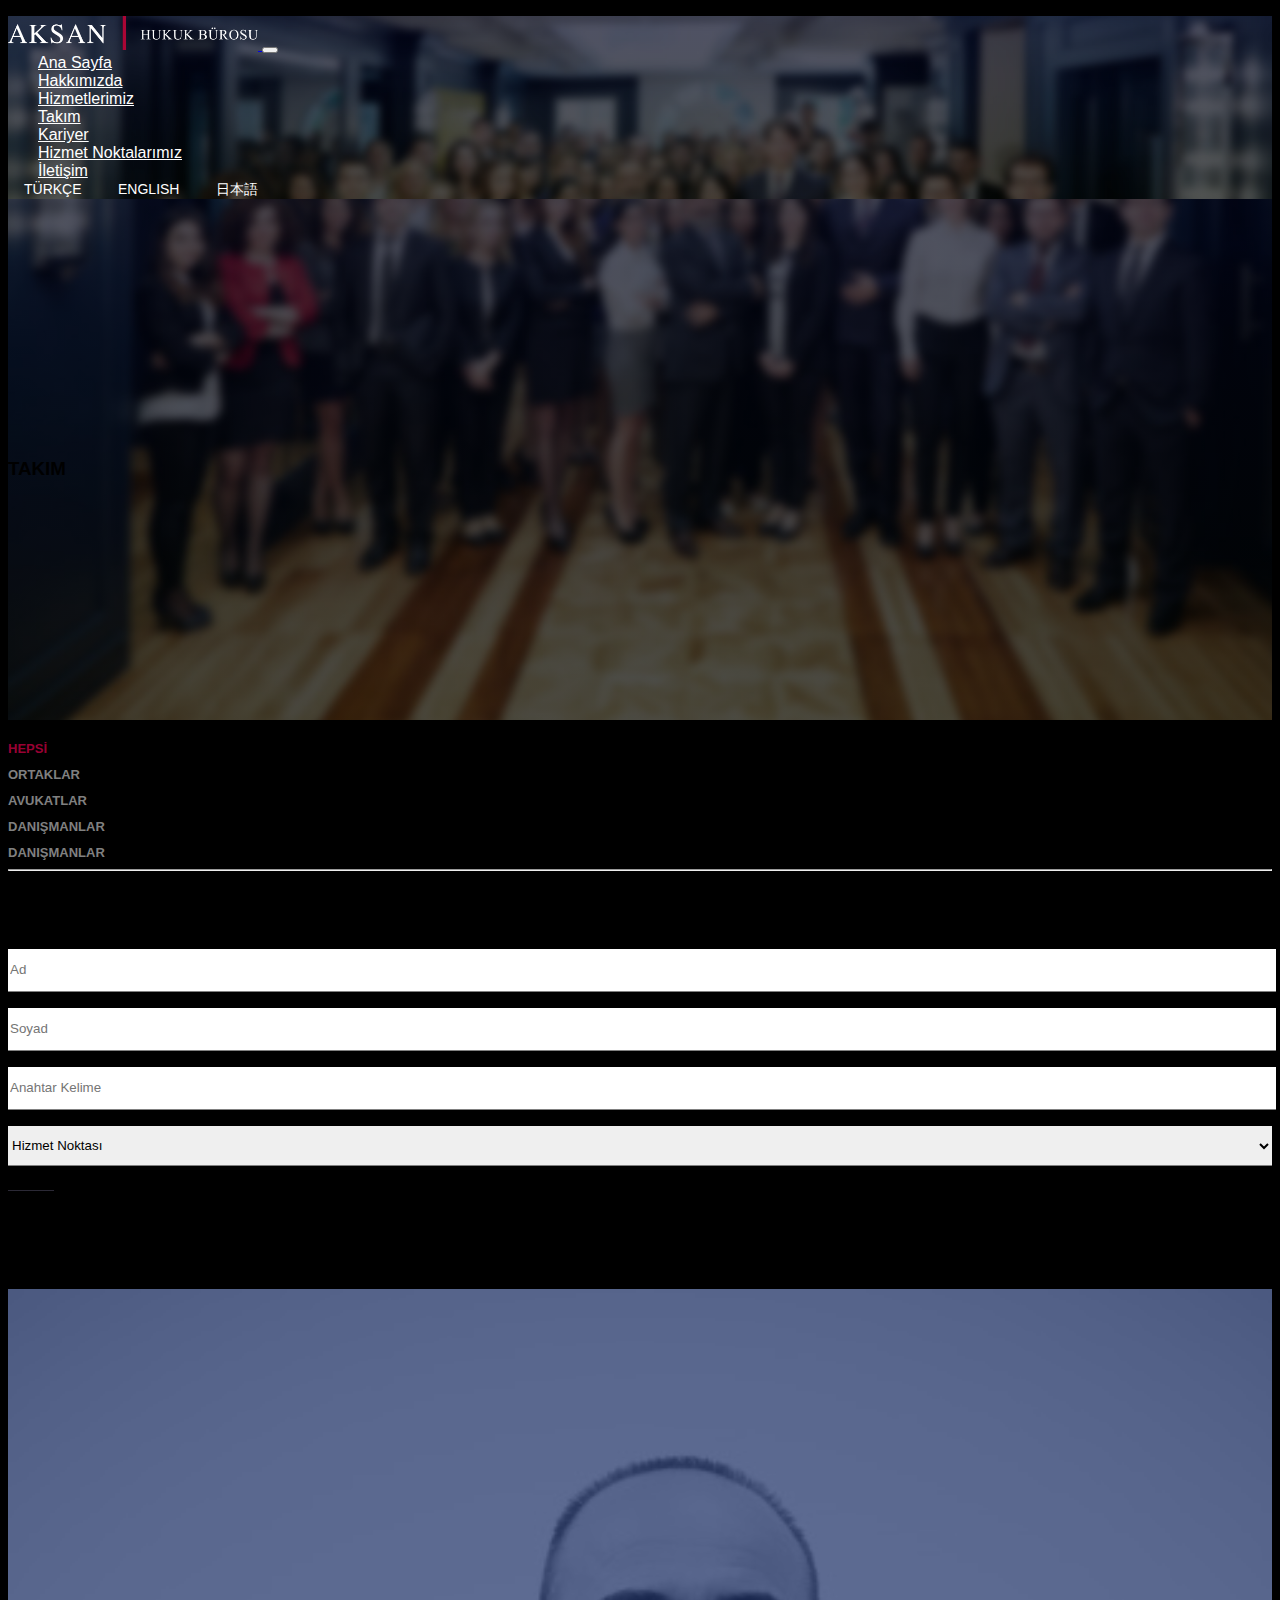
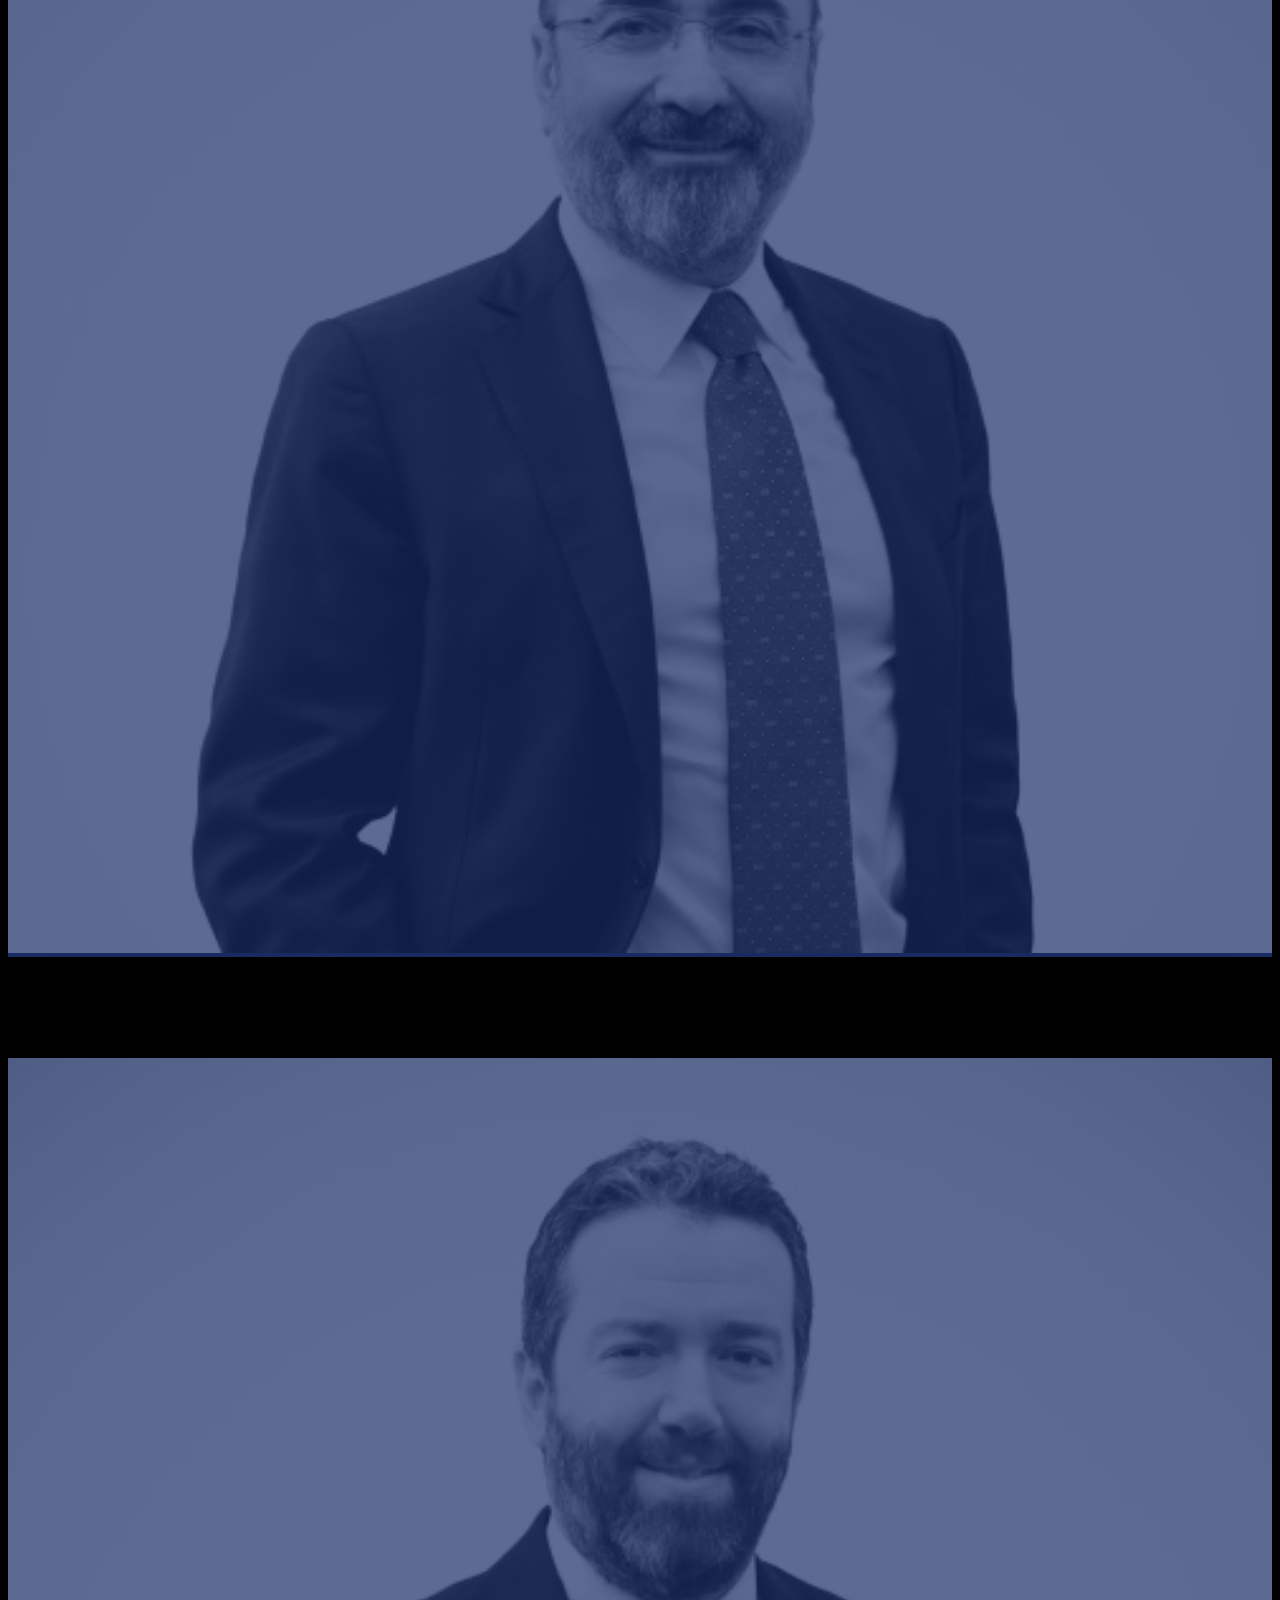
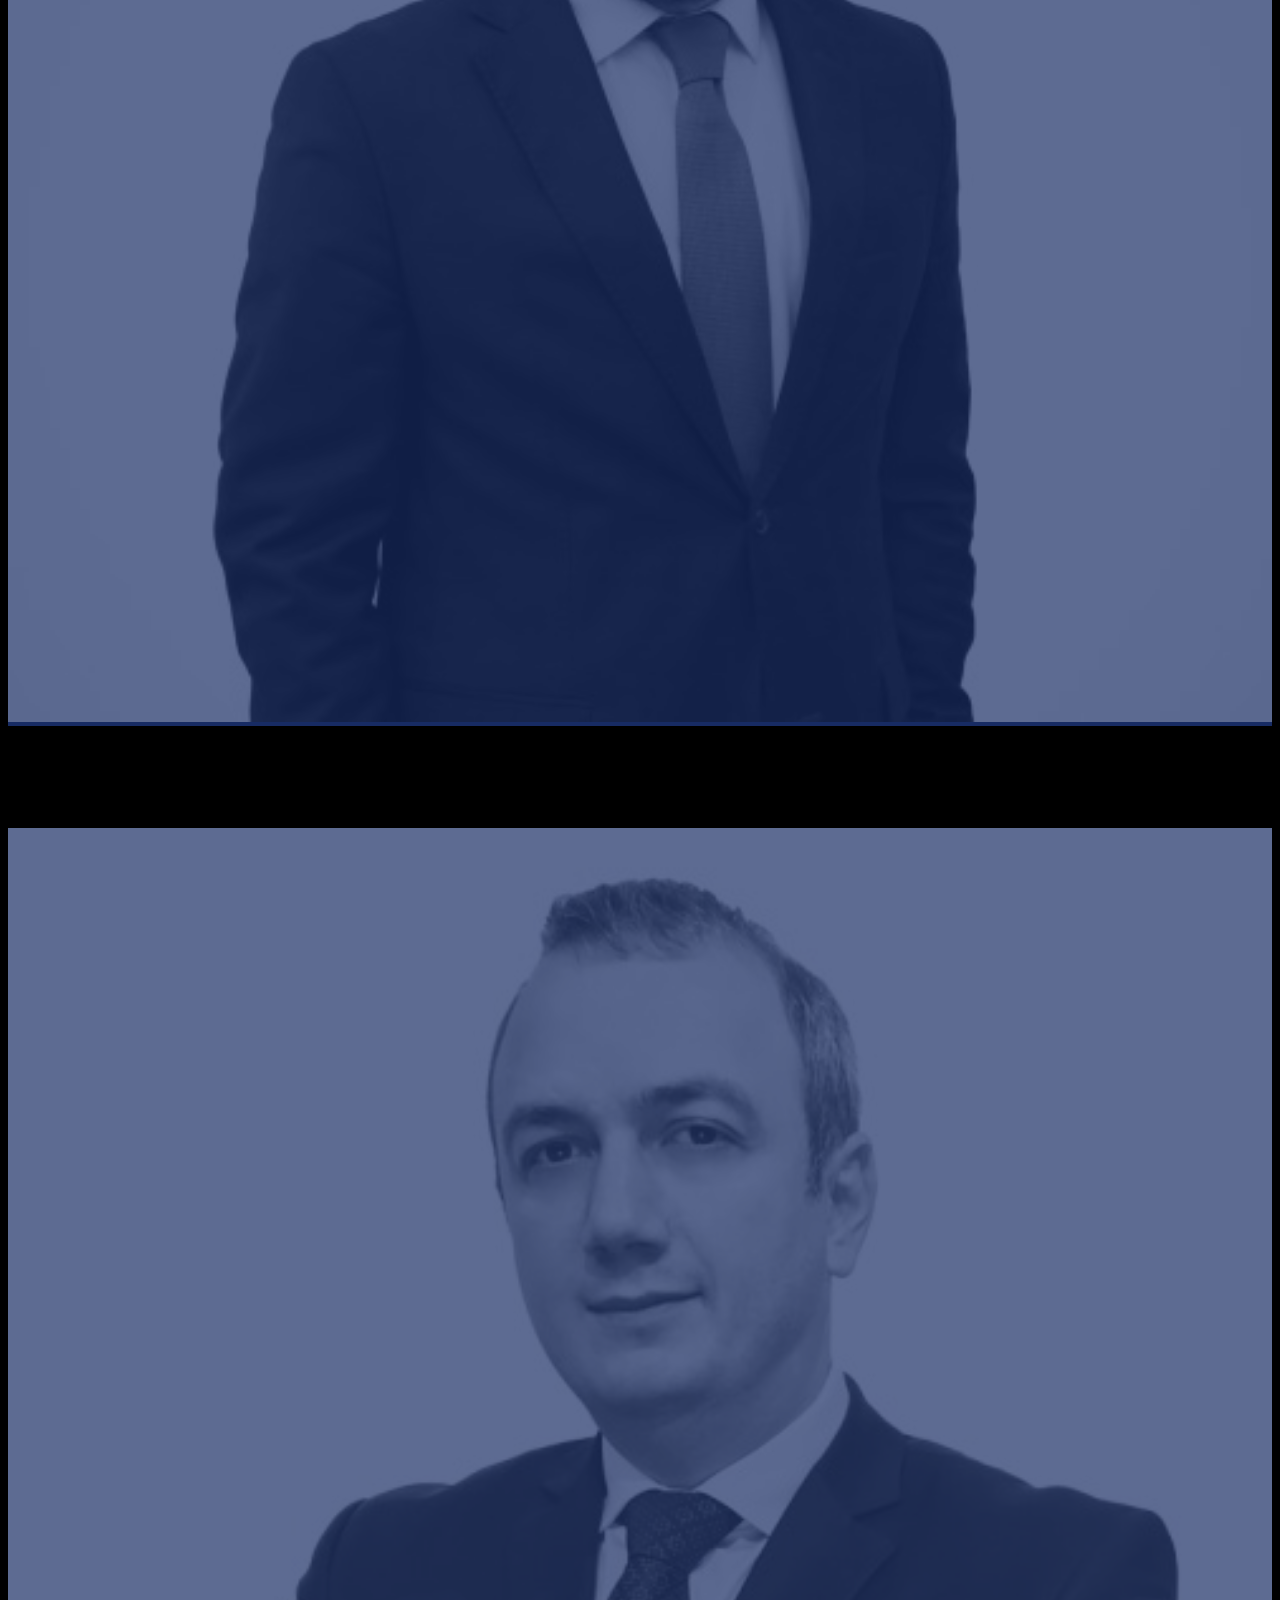
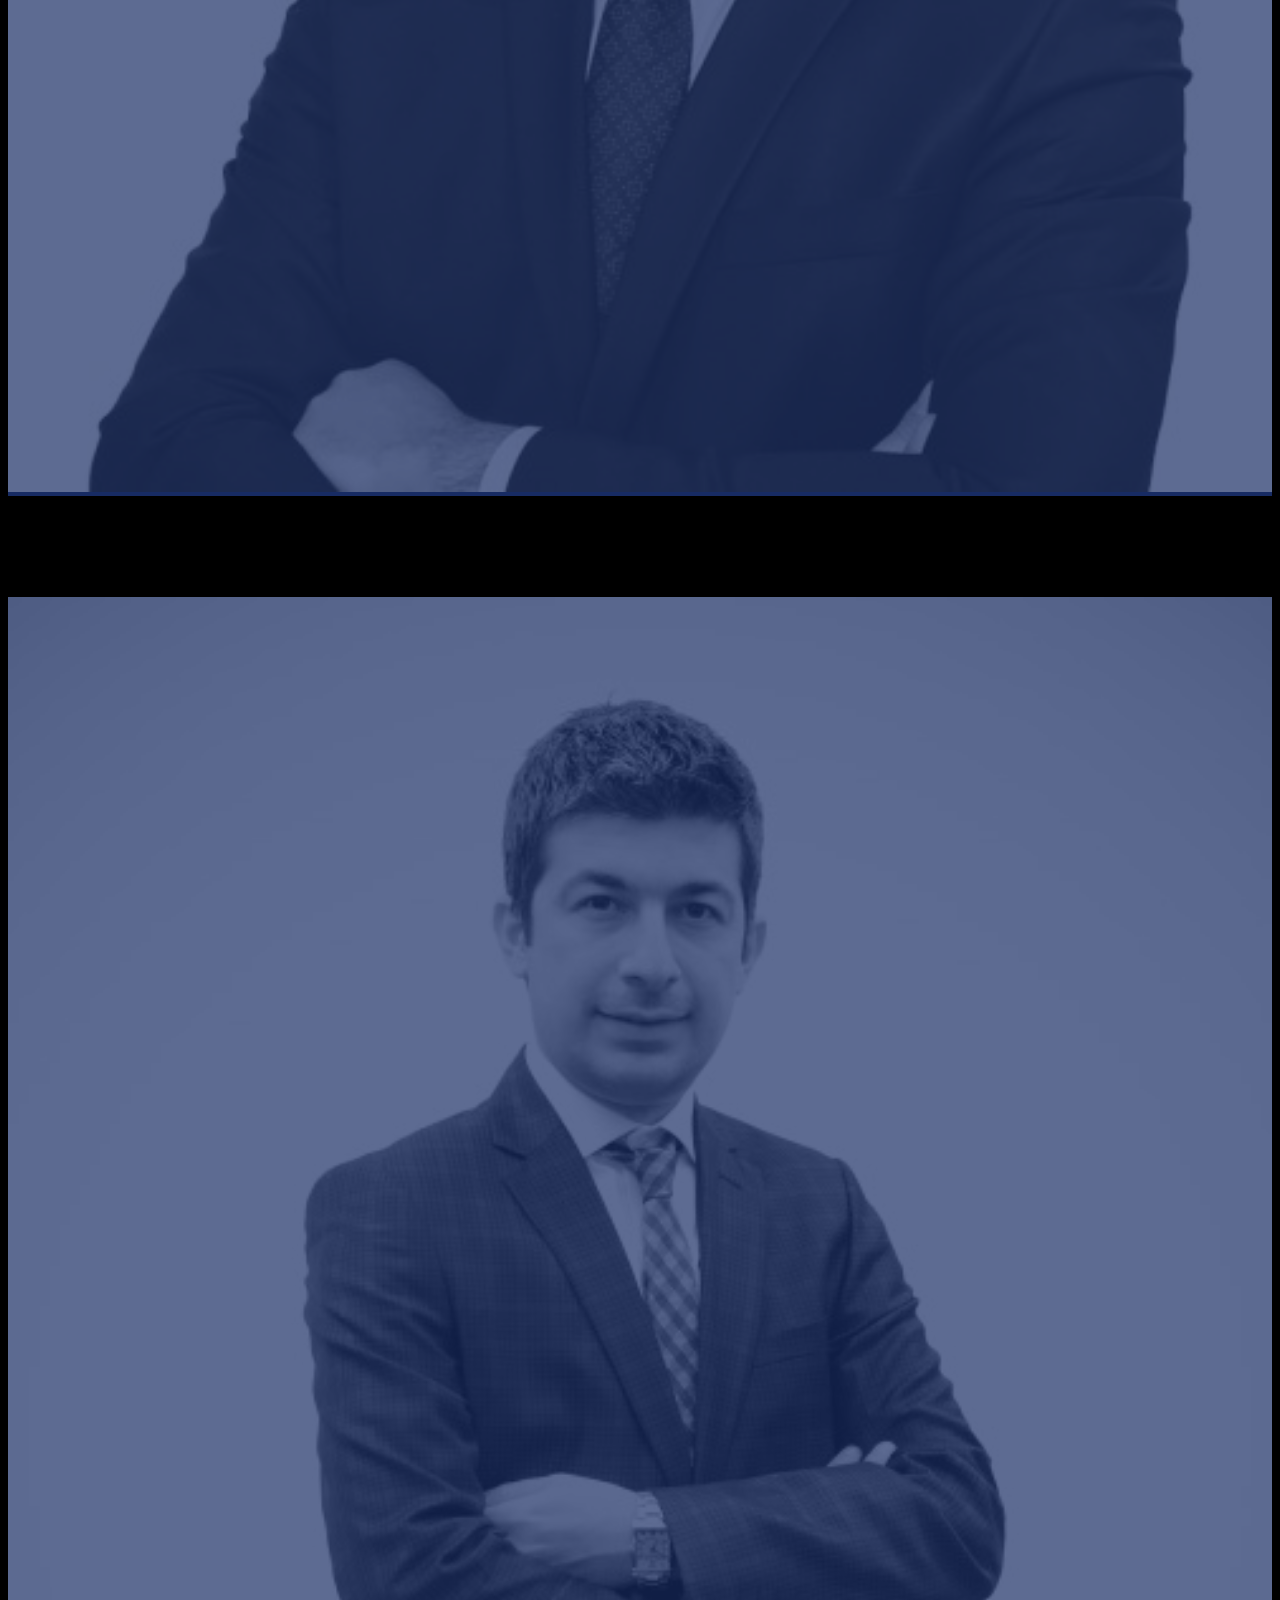
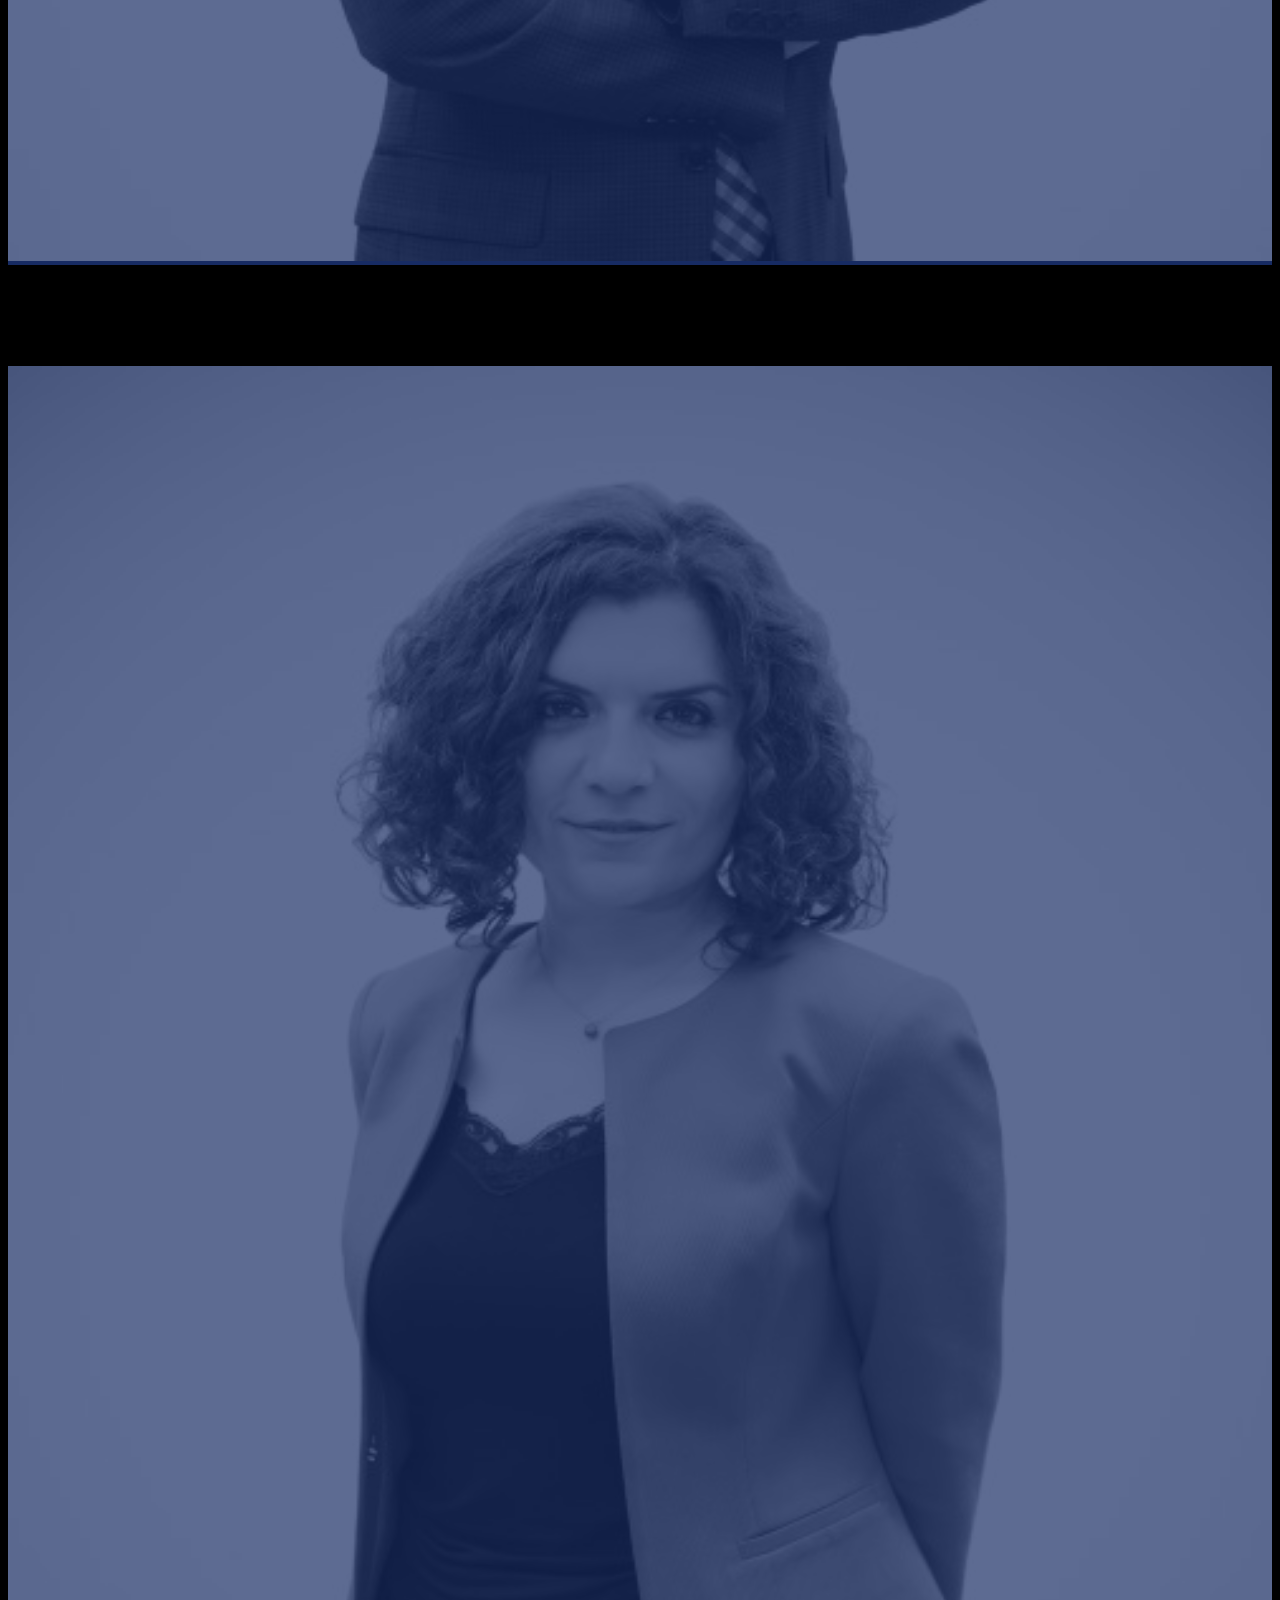
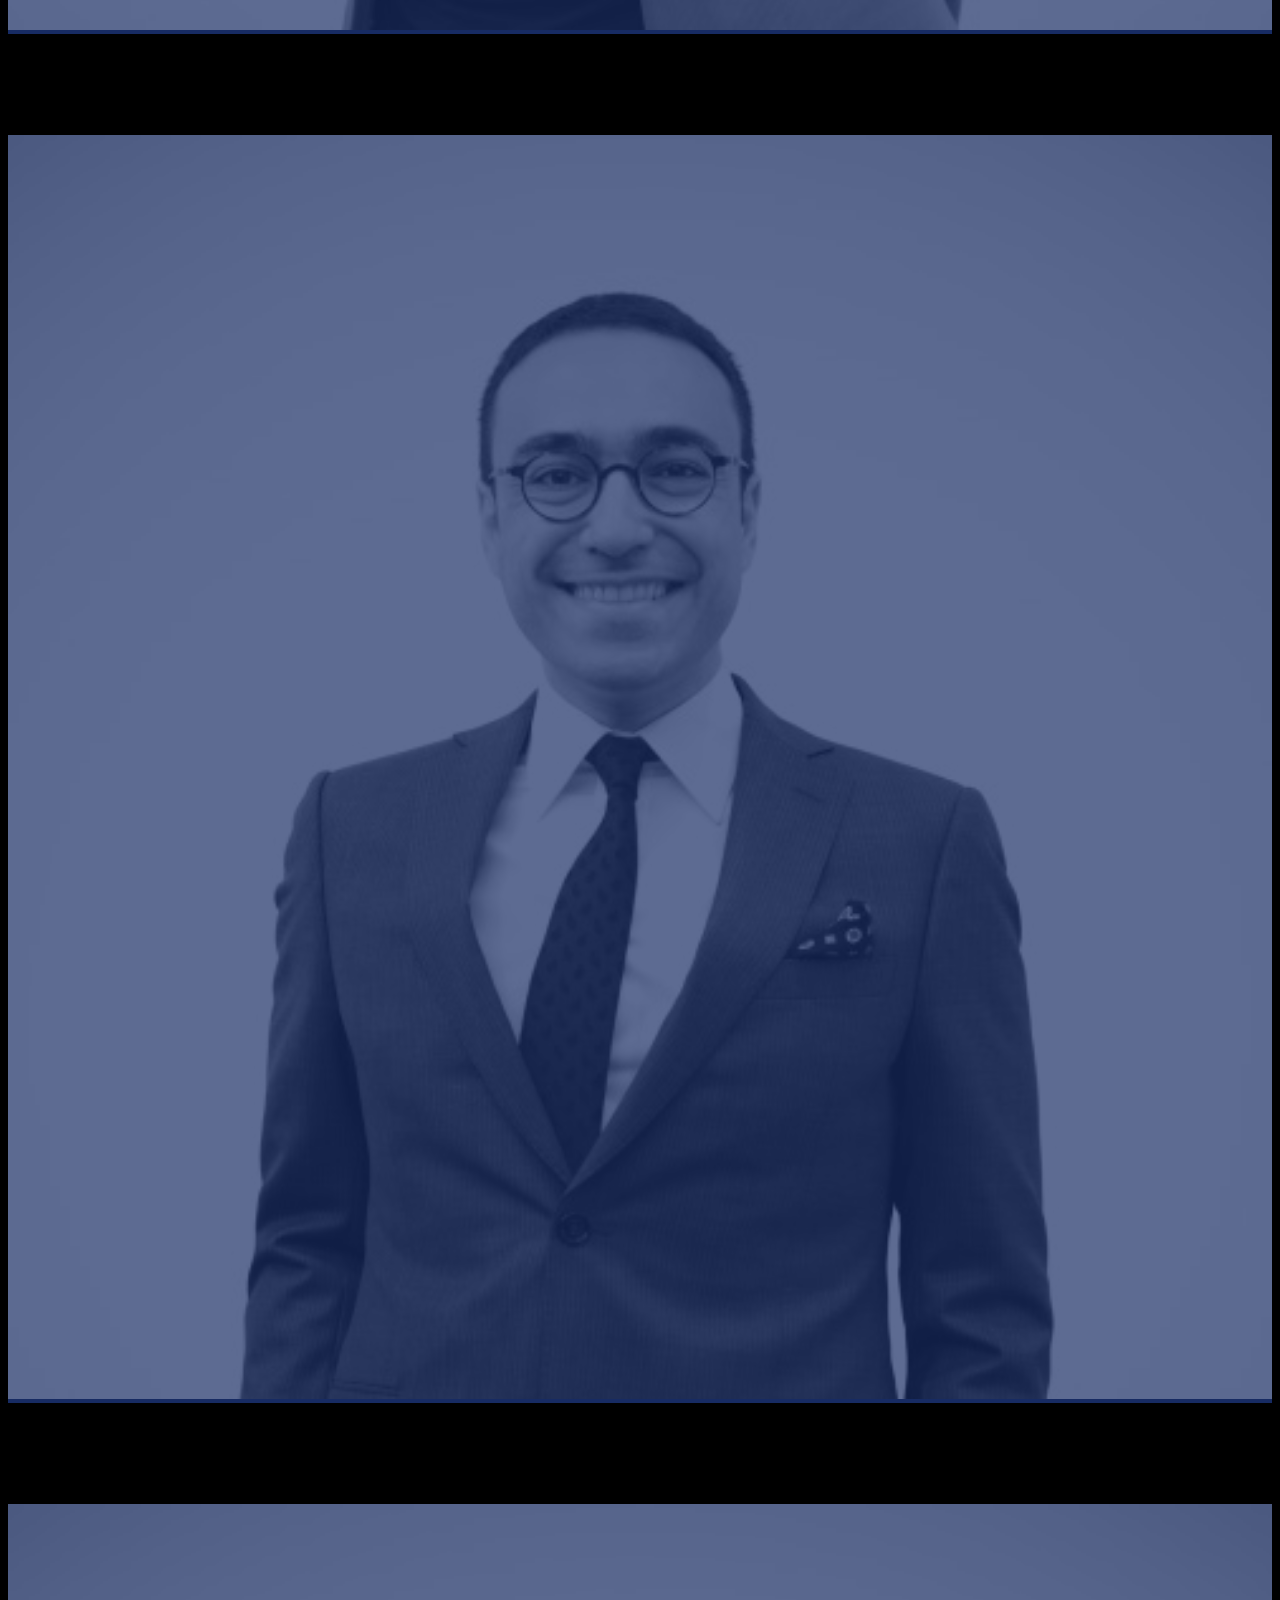
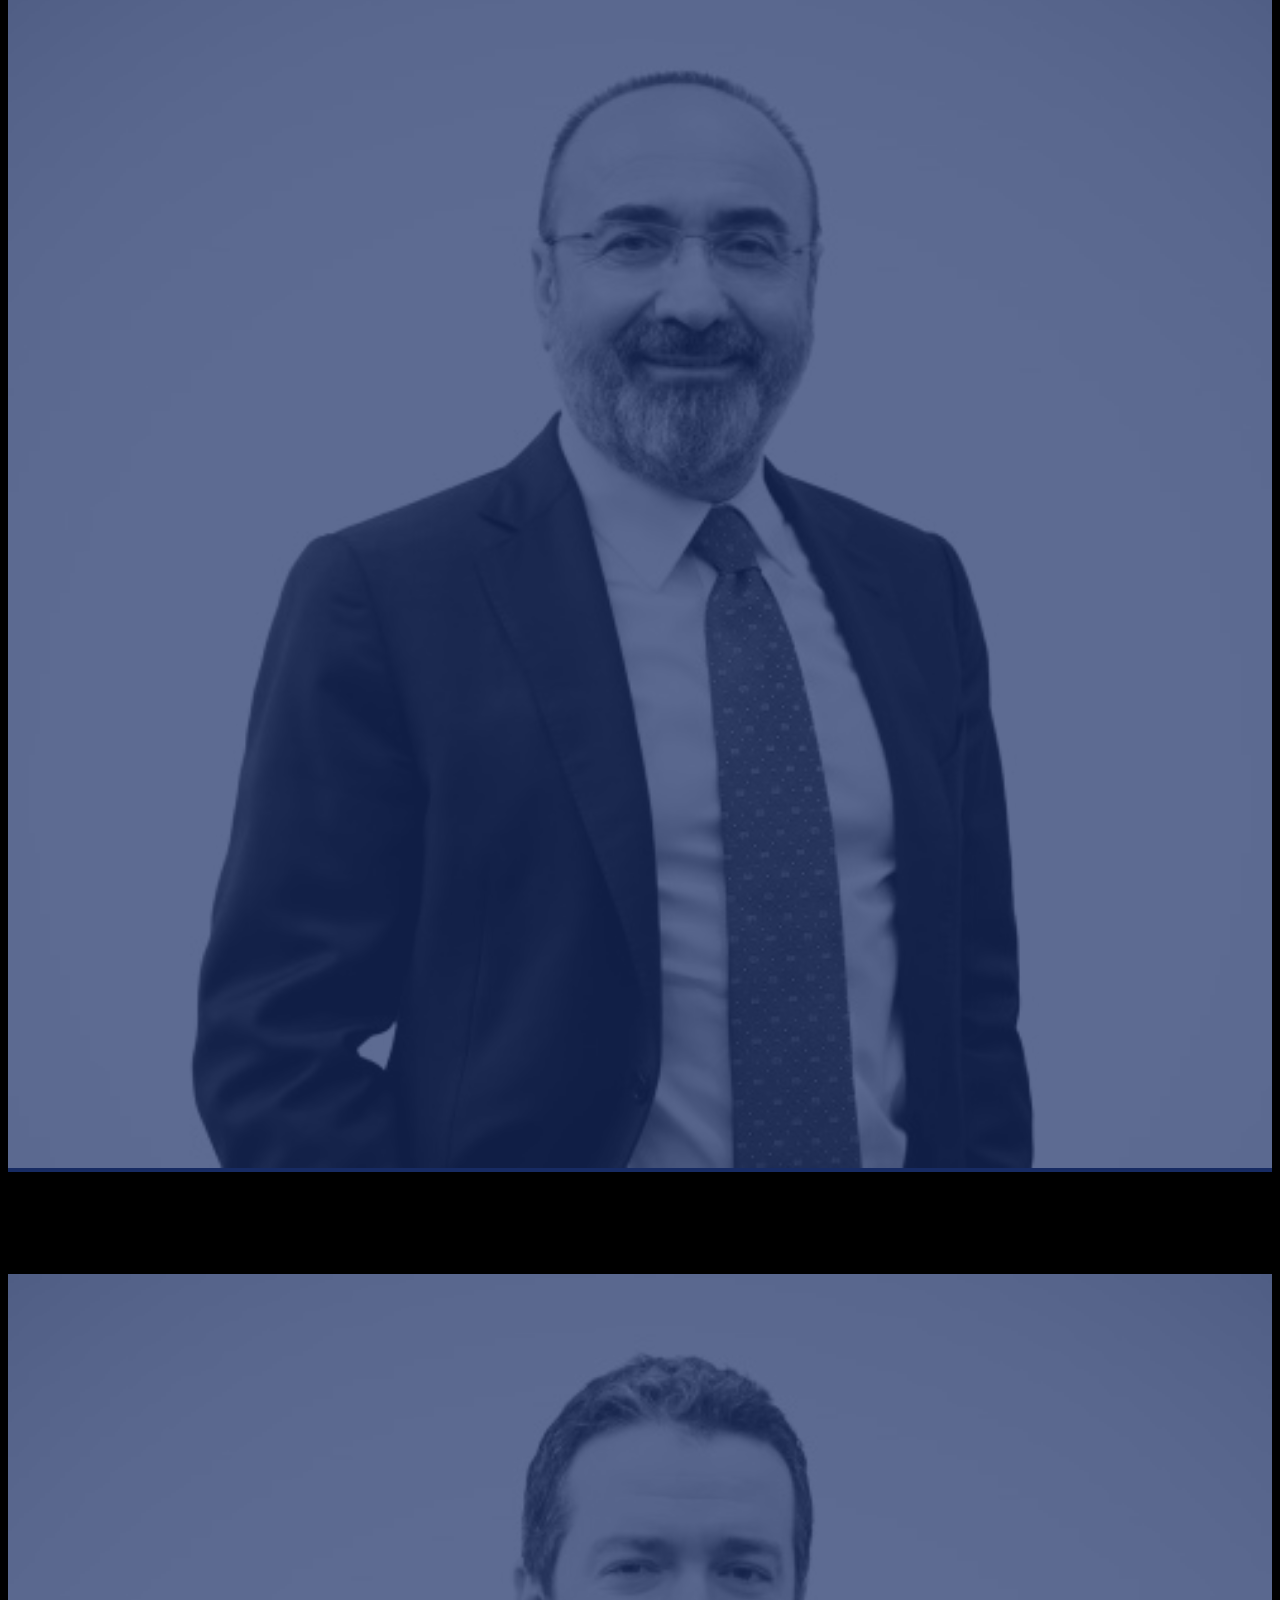
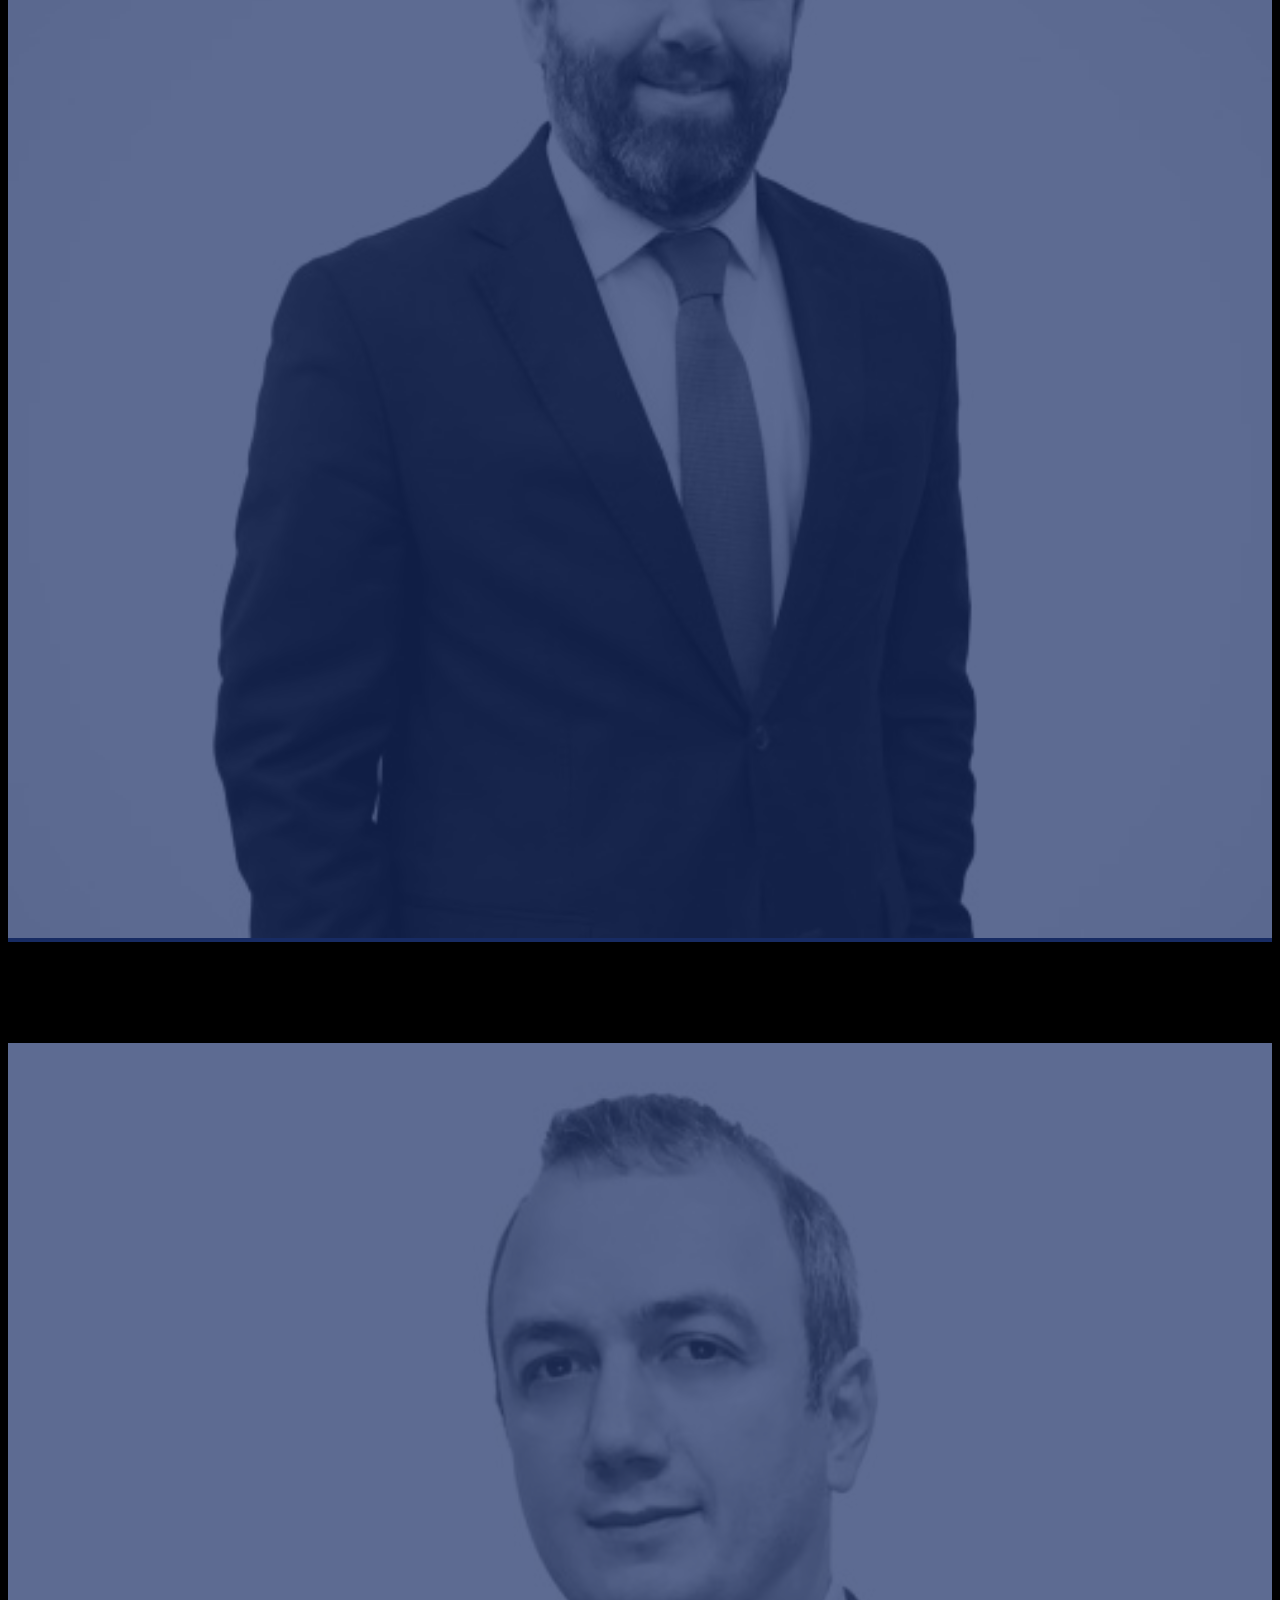
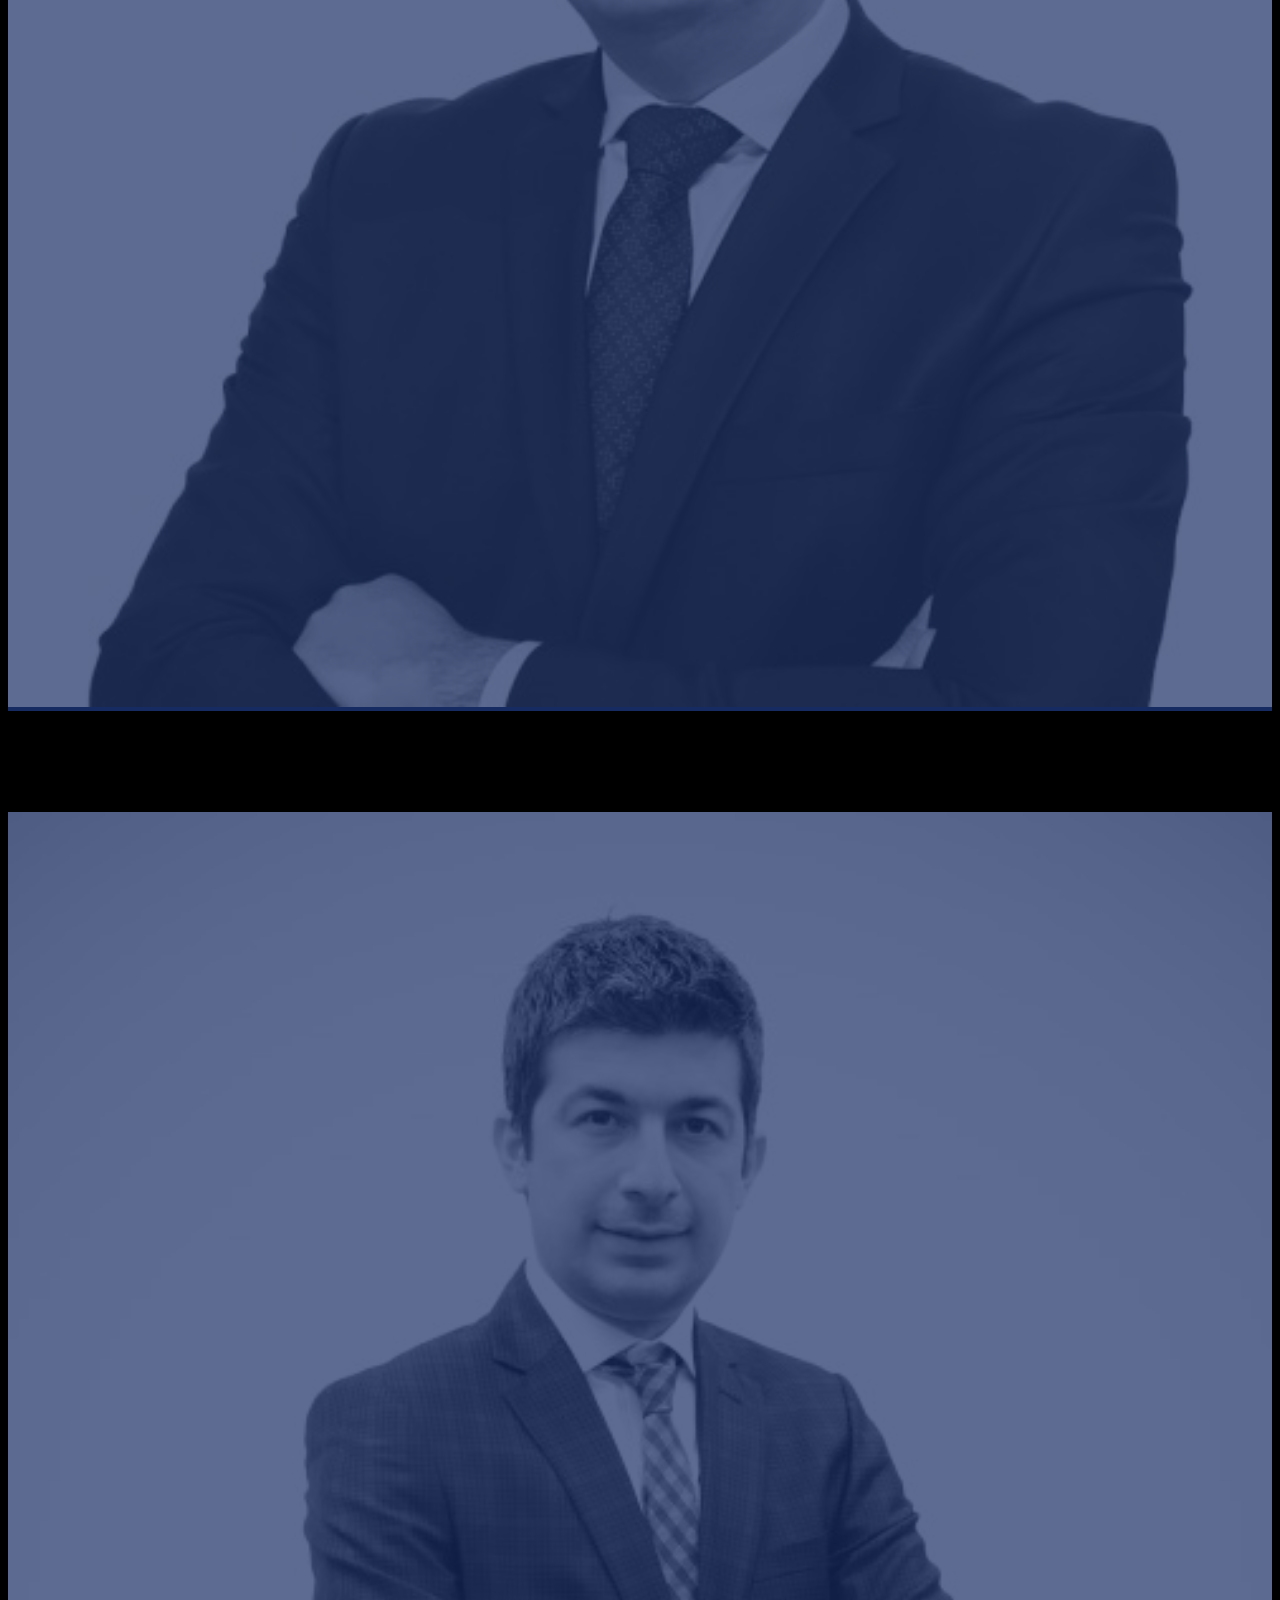
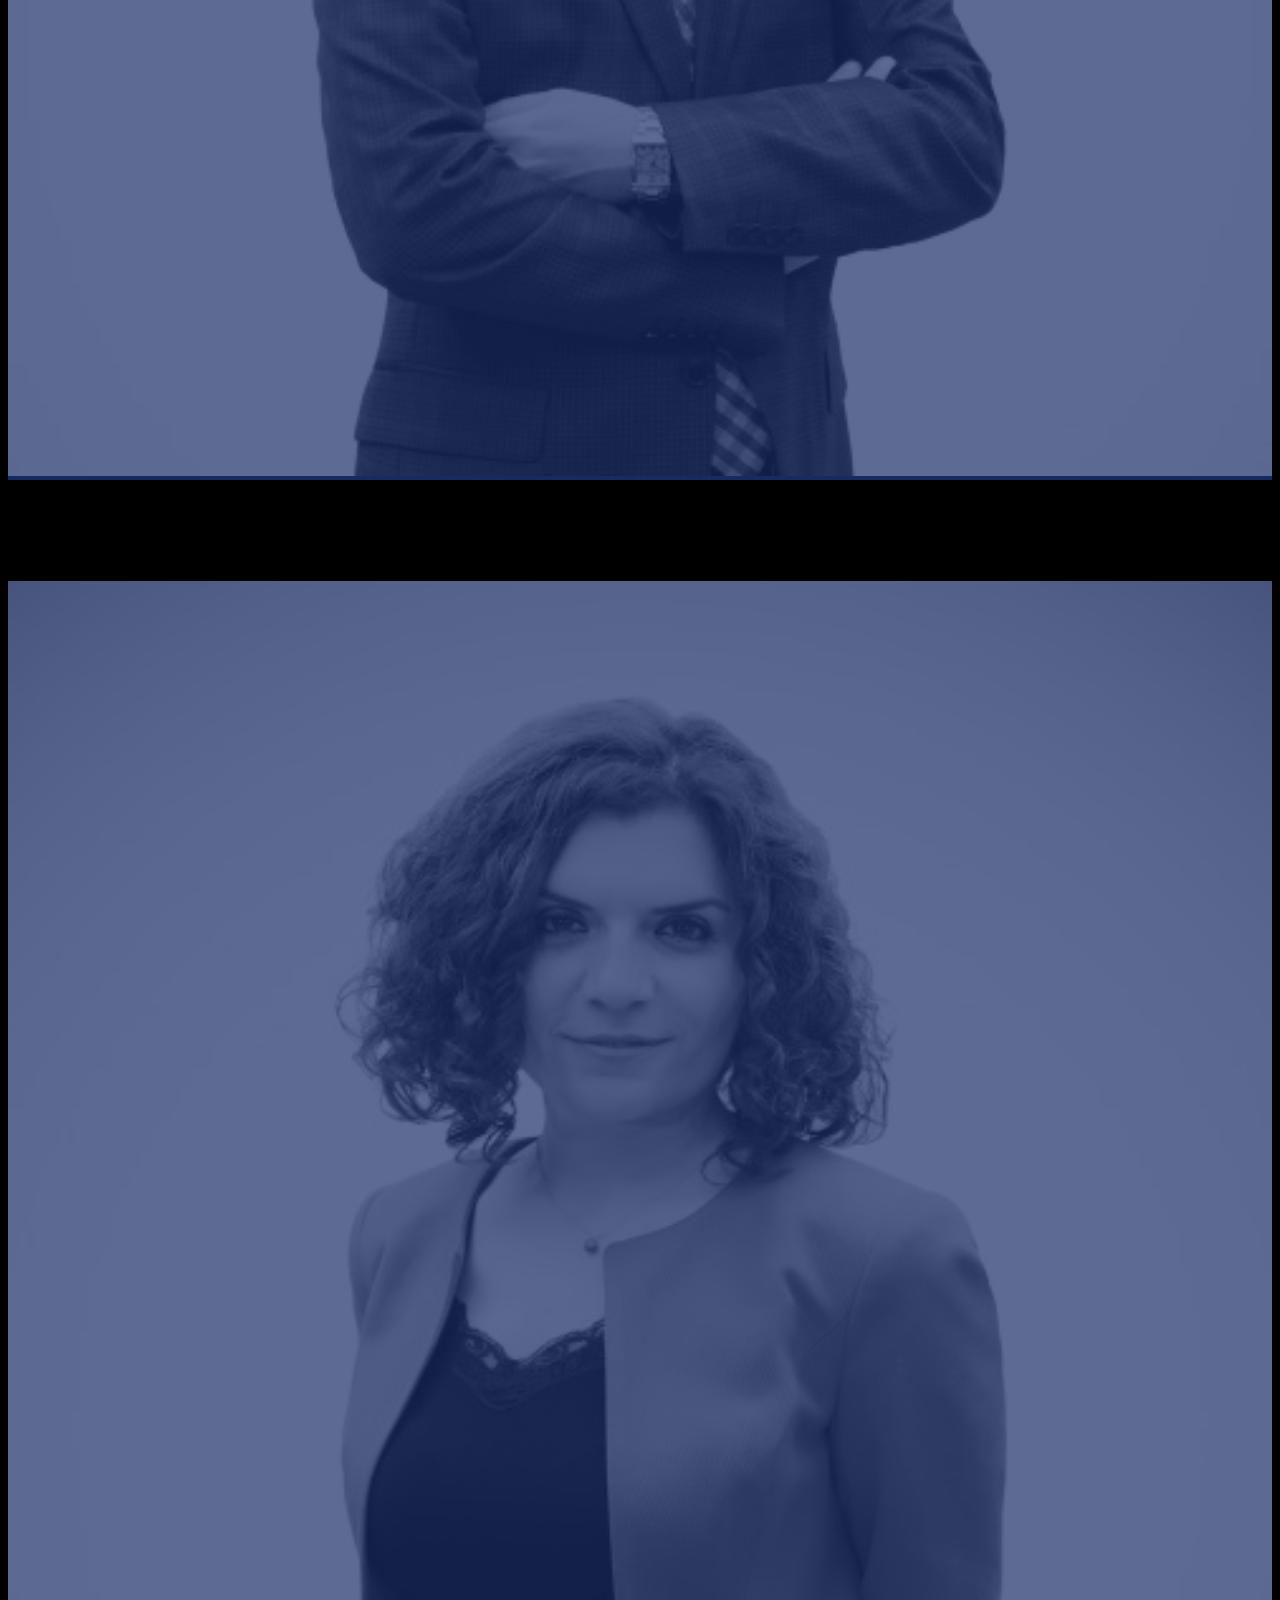
<file: takim.html>
<!DOCTYPE html>
<html lang="en">
<head>
    <meta charset="UTF-8">
    <meta http-equiv="X-UA-Compatible" content="IE=edge">
    <meta name="viewport" content="width=device-width, initial-scale=1.0">
    <title>Takım</title>
    <link href="https://cdn.jsdelivr.net/npm/bootstrap@5.3.0/dist/css/bootstrap.min.css" rel="stylesheet" integrity="sha384-9ndCyUaIbzAi2FUVXJi0CjmCapSmO7SnpJef0486qhLnuZ2cdeRhO02iuK6FUUVM" crossorigin="anonymous">
    <link rel="stylesheet" href="https://cdn.jsdelivr.net/npm/bootstrap-icons@1.10.5/font/bootstrap-icons.css">
    <link rel="stylesheet" href="style.css">
</head>
<body>
    
    <div class="Takim">
        <nav class="navbar navbar-expand-lg fixed-top">
            <div class="container-fluid navbarContainer">
              <a class="navbar-brand" href="#">
                <img src="img/logo.png" width="250" alt="">
              </a>
              <button class="navbar-toggler" type="button" data-bs-toggle="collapse" data-bs-target="#navbarSupportedContent" aria-controls="navbarSupportedContent" aria-expanded="false" aria-label="Toggle navigation">
                <span class="navbar-toggler-icon"></span>
              </button>
              <div class="collapse navbar-collapse" id="navbarSupportedContent">
                <div class="collapse-menu order-2">
                  <ul class="navbar-nav text-white ms-auto mb-2 mb-lg-0">
                    <li class="nav-item">
                        <a class="nav-link" href="index.html">Ana Sayfa</a>
                      </li>
                      <li class="nav-item">
                        <a class="nav-link " href="hakkimizda.html">Hakkımızda</a>
                      </li>
                      <li class="nav-item">
                        <a class="nav-link " href="hizmetlerimiz.html">Hizmetlerimiz</a>
                      </li>
                      <li class="nav-item">
                        <a class="nav-link active" href="takim.html">Takım</a>
                      </li>
                      <li class="nav-item">
                          <a class="nav-link" href="kariyer.html">Kariyer</a>
                        </li>
                      <li class="nav-item">
                        <a class="nav-link" href="hizmet_noktalarimiz.html">Hizmet Noktalarımız</a>
                      </li>
                      <li class="nav-item">
                        <a class="nav-link" href="iletisim.html">İletişim</a>
                      </li>
                  </ul>
                </div>
                  <div class="collapse-menu2 order-1">
                    <ul>
                    <li><a href="#">TÜRKÇE</a></li>
                    <li><a href="#">ENGLISH</a></li>
                    <li><a href="#">日本語</a></li>
                    </ul>
                  </div>
              </div>
            </div>
        </nav>
        <h3 class="text-center teamTitle text-white">TAKIM</h3>
    </div>
    <section class="main bg-white">
        <div class="container">
            <div class="row pb-3">
                <div class="col-md-3">
                    <div class="leftMenu">
                        <ul>
                            <li><a href="">HEPSİ</a></li>
                            <li><a href="">ORTAKLAR</a></li>
                            <li><a href="">AVUKATLAR</a></li>
                            <li><a href="">DANIŞMANLAR</a></li>
                            <li><a href="">DANIŞMANLAR</a></li>
                        </ul>
                    </div>
                    <hr>
                    <div class="search">
                        <h6>Detaylı Arama</h6>
                      
                            <input type="text" placeholder="Ad">
                            <input type="text" placeholder="Soyad">
                            <input type="text" placeholder="Anahtar Kelime">
                            <select>
                                <option>Hizmet Noktası</option>
                                <option>İstanbul</option>
                                <option>Teknopark</option>
                            </select>
                            <div class="searchBtnParent text-center mt-3">
                                <button class="searchBtn">Ara</button>
                            </div>
                       
                    </div>
                    <div class="alfabe pt-3">
                        <h6>Alfabetik Arama</h6>
                        <span><a href="">A</a></span>
                        <span><a href="">B</a></span>
                        <span><a href="">C</a></span>
                        <span><a href="">Ç</a></span>
                        <span><a href="">D</a></span>
                        <span><a href="">E</a></span>
                        <span><a href="">F</a></span>
                        <span><a href="">G</a></span>
                        <span><a href="">Ğ</a></span>
                        <span><a href="">H</a></span>
                        <span><a href="">I</a></span>
                        <span><a href="">İ</a></span>
                        <span><a href="">J</a></span>
                        <span><a href="">K</a></span>
                        <span><a href="">L</a></span>
                        <span><a href="">M</a></span>
                        <span><a href="">N</a></span>
                      <br>
                        <span><a href="">O</a></span>
                        <span><a href="">Ö</a></span>
                        <span><a href="">P</a></span>
                        <span><a href="">A</a></span>
                        <span><a href="">R</a></span>
                        <span><a href="">S</a></span>
                        <span><a href="">Ş</a></span>
                        <span><a href="">T</a></span>
                        <span><a href="">U</a></span>
                        <span><a href="">Ü</a></span>
                        <span><a href="">V</a></span>
                        <span><a href="">Y</a></span>
                        <span><a href="">Z</a></span>
                    </div>
                </div>
                <div class="col-md-9 pt-3 ">
                  <div class="row text-center">
                    <div class="col-md-4">
                      <div class="teamCard">
                        <div class="bg-blue">
                        <img src="img/M.Aksan.jpg" alt="">
                      </div>
                        <div class="yazi mt-5">
                        <h4>Muhammet Aksan</h4>
                        <h6>Kurucu Ortak</h6>
                      </div>
                      </div>
                    </div>
                    <div class="col-md-4">
                      <div class="teamCard">
                        <div class="bg-blue">
                        <img src="img/O.Sener.jpg" alt="">
                      </div>
                      <div class="yazi mt-5">
                        <h4>Oktay Şener</h4>
                        <h6>Yönetici Ortak</h6>
                      </div>
                      </div>
                    </div>
                    <div class="col-md-4">
                      <div class="teamCard">
                        <div class="bg-blue">
                        <img src="img/M.Tas.jpg" alt="">
                      </div>
                        <div class="yazi mt-5">
                        <h4>Mehmet Taş</h4>
                        <h6>Ortak</h6>
                      </div>
                      </div>
                    </div>
                  </div>
                  <div class="row text-center mt-3">
                    <div class="col-md-4">
                      <div class="teamCard">
                        <div class="bg-blue">
                        <img src="img/O.kaplan.jpg" alt="">
                      </div>
                      <div class="yazi mt-5">
                        <h4>M.Özgür Kaplan</h4>
                        <h6>Ortak</h6>
                      </div>
                      </div>
                    </div>
                    <div class="col-md-4">
                      <div class="teamCard">
                        <div class="bg-blue">
                        <img src="img/S.Toluay.jpg" alt="">
                      </div>
                        <div class="yazi mt-5">
                        <h4>Sevgi Toluay</h4>
                        <h6>Ortak</h6>
                      </div>
                      </div>  
                    </div>
                    <div class="col-md-4">
                      <div class="teamCard">
                        <div class="bg-blue">
                        <img src="img/MelihAksan.jpg" alt="">
                      </div>
                      <div class="yazi mt-5">
                        <h4>Melih Aksan</h4>
                         <h6>Ortak</h6>
                        </div>
                      </div>
                    </div>
                  </div>
                  <div class="row text-center mt-3">
                    <div class="col-md-4">
                      <div class="teamCard">
                        <div class="bg-blue">
                        <img src="img/M.Aksan.jpg" alt="">
                      </div>
                      <div class="yazi mt-5">
                        <h4>Muhammet Aksan</h4>
                        <h6>Kurucu Ortak</h6>
                      </div>
                      </div>
                    </div>
                    <div class="col-md-4">
                      <div class="teamCard">
                        <div class="bg-blue">
                        <img src="img/O.Sener.jpg" alt="">
                      </div>
                        <div class="yazi mt-5">
                        <h4>Oktay Şener</h4>
                        <h6>Yönetici Ortak</h6>
                      </div>
                      </div>
                    </div>
                    <div class="col-md-4">
                      <div class="teamCard">
                        <div class="bg-blue">
                        <img src="img/M.Tas.jpg" alt="">
                      </div>
                      <div class="yazi mt-5">
                        <h4>Mehmet Taş</h4>
                        <h6>Ortak</h6>
                      </div>
                      </div>
                    </div>
                  </div>
                  <div class="row text-center mt-3">
                    <div class="col-md-4">
                      <div class="teamCard">
                        <div class="bg-blue">
                        <img src="img/O.kaplan.jpg" alt="">
                      </div>
                        <div class="yazi mt-5">
                        <h4>M.Özgür Kaplan</h4>
                        <h6>Ortak</h6>
                      </div>
                      </div>
                    </div>
                    <div class="col-md-4">
                      <div class="teamCard">
                        <div class="bg-blue">
                        <img src="img/S.Toluay.jpg" alt="">
                      </div>
                      <div class="yazi mt-5">
                        <h4>Sevgi Toluay</h4>
                        <h6>Ortak</h6>
                      </div>
                      </div>  
                    </div>
                    <div class="col-md-4">
                      <div class="teamCard">
                        <div class="bg-blue">
                        <img src="img/MelihAksan.jpg" alt="">
                      </div>
                      <div class="yazi mt-5">
                        <h4>Melih Aksan</h4>
                         <h6>Ortak</h6>
                        </div>
                      </div>
                    </div>
                  </div>
                  <div class="row text-center mt-3">
                    <div class="col-md-4">
                      <div class="teamCard">
                        <div class="bg-blue">
                        <img src="img/M.Aksan.jpg" alt="">
                      </div>
                      <div class="yazi mt-5">
                        <h4>Muhammet Aksan</h4>
                        <h6>Kurucu Ortak</h6>
                      </div>
                      </div>
                    </div>
                    <div class="col-md-4">
                      <div class="teamCard">
                        <div class="bg-blue">
                        <img src="img/O.Sener.jpg" alt="">
                      </div>
                      <div class="yazi mt-5">
                        <h4>Oktay Şener</h4>
                        <h6>Yönetici Ortak</h6>
                      </div>
                      </div>
                    </div>
                    <div class="col-md-4">
                      <div class="teamCard">
                        <div class="bg-blue">
                        <img src="img/M.Tas.jpg" alt="">
                      </div>
                      <div class="yazi mt-5">
                        <h4>Mehmet Taş</h4>
                        <h6>Ortak</h6>
                      </div>
                      </div>
                    </div>
                  </div>
                  <div class="row text-center mt-3">
                    <div class="col-md-4">
                      <div class="teamCard">
                        <div class="bg-blue">
                        <img src="img/O.kaplan.jpg" alt="">
                      </div>
                      <div class="yazi mt-5">
                        <h4>M.Özgür Kaplan</h4>
                        <h6>Ortak</h6>
                      </div>
                      </div>
                    </div>
                    <div class="col-md-4">
                      <div class="teamCard">
                        <div class="bg-blue">
                        <img src="img/S.Toluay.jpg" alt="">
                      </div>
                      <div class="yazi mt-5">
                        <h4>Sevgi Toluay</h4>
                        <h6>Ortak</h6>
                      </div>
                      </div>  
                    </div>
                    <div class="col-md-4">
                      <div class="teamCard">
                        <div class="bg-blue">
                        <img src="img/MelihAksan.jpg" alt="">
                      </div>
                      <div class="yazi mt-5">
                        <h4>Melih Aksan</h4>
                         <h6>Ortak</h6>
                        </div>
                      </div>
                    </div>
                  </div>
                </div>
            </div>
        </div>
    </section>

    <footer>
      <div class="container">
          <div class="row text-white mt-4 text-center text-md-start">
              <div class="col-lg-4 col-md-12">
                  <h6>EN SON HABERLER</h6>
                  <div class="col-12  text-center text-lg-start baslik mt-2">
                    <h1><a href="">Zeynep Aksan Operasyon Yöneticisi Olarak...</a></h1>
          
                  </div>
                  <div class="haber text-center text-lg-start mt-3">
                    <p>Aksan Hukuk Bürosu olarak, Av. Zeynep Aksan’ın ofisimizde Operasyon Yöneticisi olarak göreve başladığını duyurmaktan mut...</p>
                 
                  </div>
                  <div class="tarih">
                    <i class="bi bi-calendar3"></i>
                  <a href="#">27.10.2022</a>
                    
                  </div>
                  <div class="col-12 text-center text-lg-start baslik mt-4">
                    <h1><a href="">Önemli Bilgilendirme</a></h1>
          
                  </div>
                  <div class="haber text-center text-lg-start mt-3">
                    <p>Hukuk büromuzun telefon numarası 02122498383 olup bu numara dışında kendini büromuzla irtibatlı göstererek aramalar yapa...</p>
                 
                  </div>
                  <div class="tarih">
                    <i class="bi bi-calendar3"></i>
                  <a href="#">27.10.2022</a>
                    
                  </div>
              </div>
              <div class="col-lg-4 col-md-12 d-lg-flex text-center">
                  
                  <div class="col-lg-6 col-12">
                      <h6>HAKKIMIZDA</h6>
                      <div class="baslik mt-3">
                      <ul>
                        <li><a href="">Tarihçe</a></li>
                        <li><a href="">Visyonumuz</a></li>
                        <li><a href="">Misyonumuz</a></li>
                      </ul>
                      </div>
                      <div class="baslik mt-5">
                        <ul>
                        <li><a href=""><h6>HİZMET NOKTALARI </h6></a></li>
                        <div class="baslik mt-4">
                        <ul>
                        <li><a href=""><h6>İLETİŞİM</a></h6></li>
                      </ul>
                        </div>
                      </div>
              
              
              </div>
                        
                  
                  <div class="col-lg-6 col-12">
                      <div class="baslik mt-0">
                      <ul>
                        <li><a href=""><h6>TAKIM</h6></a></li>
                      </ul>
                      </div>
                      <div class="baslik mt-4">
                        <ul>
                        <li><a href="">Ortaklar</a></li>
                        <li><a href="">Avukatlar</a></li>
                        <li><a href="">Danışmanlar</a></li>
                        <li><a href="">Stajyerler</a></li>
                      </ul>
                      </div>
                      <div class="baslik mt-5">
                        <ul>
                        <li><a href=""><h6>KARİYER</h6></a></li>
                        
                      </div>
                  </div>
              </div>
              <div class="col-lg-4 col-md-12 d-lg-flex text-center">
                  
                  <div class="col-lg-6 col-12">
                    <div class="baslik mt-0">
                      <ul>
                      <li><a href=""><h6>HİZMETLER</h6></a></li>
                    </ul>
                    </div>
          <div class="baslik mt-3">
          <ul>
            <li><a href="">Aile Hukuku</a></li>
            <li><a href="">Arabuluculuk Hizmeti</a></li>
            <li><a href="">Bankacılık ve Finans</a></li>
            <li><a href="">Basın ve Medya</a></li>
            <li><a href="">Bilişim Hukuku</a></li>
            <li><a href="">Birleşme ve Devralmalar</a></li>
            <li><a href="">Blokchain Teknolojileri</a></li>
            <li><a href="">Ceza Hukuku</a></li>
            <li><a href="">Dava ve Uyuşmazlık Çözümü</a></li>
            <li><a href="">Elektronik Para ve Ödeme Hizmetleri</a></li>
            <li><a href="">Enerji ve Madencilik Hukuku</a></li>
            <li><a href="">E-Ticaret Hukuku</a></li>
            <li><a href="">Fikri Mülkiyet Hukuku</a></li>
            <li><a href="">Gayrimenkul Hukuku</a></li>
          </ul>
          </div>
          
                  </div>
                  <div class="col-lg-6 col-12">
                    <div class="baslik mt-0">
                      <ul>
                      <li><a class="text-black" href=""><h6>HİZMETLER</h6></a></li>
                    </ul>
                    </div>
                      <div class="baslik mt-3">
                      <ul>
                        <li><a href="">Girişim Sermayesi Yatırımları</a></li>
                        <li><a href="">İcra ve İflas Hukuku</a></li>
                        <li><a href="">İş ve Sosyal Güvenlik Hukuku</a></li>
                        <li><a href="">Kişisel Verilerin Korunması</a></li>
            <li><a href="">Özelleştirme Hukuku</a></li>
            <li><a href="">Rekabet Hukuku</a></li>
            <li><a href="">Sağlık ve İlaç Hukuku</a></li>
            <li><a href="">Sigorta Hukuku</a></li>
            <li><a href="">Şirketler Hukukur</a></li>
            <li><a href="">Tüketici Hukuku</a></li>
            <li><a href="">Uluslararası İşlemler ve Uyuşmazlık Çözümü</a></li>
            <li><a href="">Uluslararası Ticaret Hukuku</a></li>
            <li><a href="">Vergi Hukuku</a></li>
            <li><a href="">Yabancılar ve Vatandaşlık Hukuku</a></li>
                      </ul>
                      </div>
                     
                  </div>
                  
              </div>
          </div>
          
          <div class="row mt-5 text-white">
            <div class="col-md-4">
              <h6>İRTİBAT HALİNDE KALIN</h6>
              <div class="input-group mb-2 mt-3">
                <input type="text" class="form-control bg-black" placeholder="E-Posta adresinizi giriniz" aria-label="Recipient's username" aria-describedby="button-addon2">
                <button class="btn border-white" type="button" id="button-addon2">Abone Ol</button>
              </div>
            </div>
          </div>
        <div class="row ">
          <div class="col-md-4 social justify-content-between">
                      <ul class="icon justify-content-between mt-4 fs-4">
              <li>
  <a href=""><i class="bi bi-facebook"></i></a>
              </li>
              <li><a href=""><i class="bi bi-twitter"></i></a></li>
              <li><a href=""></a><i class="bi bi-linkedin"></i></li>
             
            </ul>
          </div>
          <div class=" col-md-6 hak text-white mt-4 text-center justify-content-between">
           <p>Tüm hakları saklıdır. 2016 Aksan Hukuk Bürosu</p>
          </div>
        </div>
        <div class="row">
          <div class="col-md-6 text-center">
            <ul class="d-flex justify-content-between mt-3 mb-2">
              <li><a style="text-decoration: underline; color: white;" href="">Aydınlatma Metni </a></li>
              <li><a style="text-decoration: underline; color: white;" href="">Çerez Politikası</a></li>
            </ul>
          </div>
        </div>
      </div>
  </footer>

    <script src="https://cdn.jsdelivr.net/npm/bootstrap@5.3.0/dist/js/bootstrap.bundle.min.js" integrity="sha384-geWF76RCwLtnZ8qwWowPQNguL3RmwHVBC9FhGdlKrxdiJJigb/j/68SIy3Te4Bkz" crossorigin="anonymous"></script>
</body>
</html>
</file>
<file: style.css>
img{
  max-width: 100%;

}
ul{
  margin: 0;
  padding: 0;
}
body{
    background-color: black;
    font-family: 'sofia-pro', sans-serif;
}
.navbar-nav li .active:visited {
color: gray;
}
.collapse-menu a{
  font-size: 16px;
    font-weight: 200;
    margin-left: 30px;
}
.navbar-nav li a:hover{
  color:#990033;
}

.navbarContainer{
    width: 95% !important;
    margin-top: 1rem;
    /* background-color: black; */
    color: rgb(65, 62, 62);
    font-weight: bold;
    
}

.nav-link{
    color: rgb(255, 255, 255);
}


.collapse-menu2 li a{
    color: #ffffff;
    text-decoration: none;
    font-size: 14px;
    font-weight: 500;
    margin-left: 16px;
}
.collapse-menu2 ul{
    list-style: none;
}
.collapse-menu2 li{
    display: inline-block;
    margin-right: 1rem;
}
.collapse{
    flex-direction: column;
    align-items: flex-end;}
    .teamTitle{
      padding: 15rem 0;
  }
  
 
  /****INDEXXXXXXXXXXXXX****/
  .Anasayfa .navbar{
    background-image: linear-gradient(rgba(0, 4, 30, 0.685), rgba(0, 4, 1, 0.685)) ,url(img/anasayfaArkaplan.jpg);
  background-size: cover;
  
  }
  header{
   
    background-image: linear-gradient(rgba(0, 4, 30, 0.685), rgba(0, 4, 1, 0.685)) ,url(img/anasayfaArkaplan.jpg);
  background-size: cover;
  
  }
    .carousel-item {
        height: 100vh;
        min-height: 350px;
        background: no-repeat center center scroll;
        -webkit-background-size: cover;
        -moz-background-size: cover;
        -o-background-size: cover;
        background-size: cover;
      opacity: .8;
        
      }
      .carousel-caption{
        margin-bottom: 15rem;
       opacity:1;
       z-index: 9999999999999999;
       
      }
      .carousel-caption p{
        font-weight: bold;
        color:white;
        font-size: medium;

      }
      .carousel-caption h1{
        font-weight: bold;
        color:white;
        font-size: xx-large;
      }
      section h2{
        color: #990033;
        /* font-size: small; */
        font-weight: bold;
      }
      .sec2 h6{
        color: #990033;
        font-weight: bold;
      }
      .sec p{
        color: rgb(49, 49, 49);
      }
      .sec1{
 background-image: linear-gradient(rgba(0, 0, 0, 0.963), rgba(13, 13, 13, 0.837)) ,url(img/anasayfaArkaplan.jpg);
        /* min-height: 400px; */
        background-size: cover ;
        /* background-attachment: fixed;*/
        background-repeat: no-repeat; 
      }
      .sec1 h3{
        padding: 5rem 0;
        font-size: large;
      }
      .sec1 p{
        font-family: Arial, Helvetica, sans-serif;
      }
      .sec1 a{
        text-decoration: none;
        border: none;
    border-bottom: 1px solid gray;
      }
      .sec1 a:hover{
background-color: #ffffff;

      }
      
      .image{
        overflow: hidden;
        background-color: #020a20;
        
      }
  .image a
  {
    position: relative;
    display: block;
  }
  .ayrintiBilgi h6{
    font-size: small;
    color: rgba(128, 128, 128, 0.767);
  }

  .ayrintiBilgi a{
    text-decoration: none;
    font-size: small;
    color: rgba(128, 128, 128, 0.767);
  }
  .ayrintiBilgi a:hover{
    color: rgba(49,49,49);
  }
  .baslik a{
    text-decoration: none;
    font-size: large;
    color: black;
  }
  .baslik a:hover{
    color: #990033;
  }
  .icerik h6{
    font-size: small;
    color: rgba(49, 49, 49, 0.841);
    font-family: 'Abril Fatface', cursive;
    font-weight: lighter;
  }
 
/**HAKKIMIZDA**/
.Hakkimizda{
  background-image: linear-gradient(rgba(0, 4, 30, 0.685), rgba(0, 4, 1, 0.685)) ,url(img/hakkimizda.jpeg);
  background-size: cover; 
max-height: 400px;
  width: 100%;
  
  /* border: 2px solid yellow; */
}
.Hakkimizda .navbar{
  background-image: linear-gradient(rgba(0, 4, 30, 0.685), rgba(0, 4, 1, 0.685)) ,url(img/hakkimizda.jpeg);
background-size: cover;
}
.HakTitle{
  padding:20rem 0;
  
}
.table ul li a{
color: gray;
font-weight: bold;}
.table ul li a:hover{
  color: #990033;
}
.table .renk li .active:visited{
  color: #990033;
}
  .tab-content h4{
    color: #990033;
  }
  .sec3{
    background-image: linear-gradient(rgba(0, 0, 0, 0.963), rgba(13, 13, 13, 0.837)) ,url(img/sec1.jpg);
           min-height: 400px;
           background-size: cover ;
           /* background-attachment: fixed;*/
           background-repeat: no-repeat; 
         }
         .sec3 h3{
           padding: 5rem 0;
           font-size: large;
         }
         .sec3 p{
           font-family: Arial, Helvetica, sans-serif;
         }
         .sec3 a{
           text-decoration: none;
           border: none;
       border-bottom: 1px solid gray;
         }
         .sec3 a:hover{
   background-color: #ffffff;
   
         }
         .HakkimizdaM{
          background-image: linear-gradient(rgba(0, 4, 30, 0.685), rgba(0, 4, 1, 0.685)) ,url(img/hakkimizdaM.jpg);
          background-size: cover; 
          max-height: 400px;
          width: 100%;
         }
         .HakkimizdaM .navbar{
          background-image: linear-gradient(rgba(0, 4, 30, 0.685), rgba(0, 4, 1, 0.685)) ,url(img/hakkimizdaM.jpg);
          background-size: cover;

         }
         .HakkimizdaV{
          background-image: linear-gradient(rgba(0, 4, 30, 0.685), rgba(0, 4, 1, 0.685)) ,url(img/hakkimizdaV.jpg);
          background-size: cover; 
          max-height: 400px;
        
          width: 100%;
         }
         .HakkimizdaV .navbar{
          background-image: linear-gradient(rgba(0, 4, 30, 0.685), rgba(0, 4, 1, 0.685)) ,url(img/hakkimizdaV.jpg);
          background-size: cover;

         }


 /****HİZMETLERİMİZ****/

 .Hizmetlerimiz{
  background-image: linear-gradient(rgba(0, 4, 30, 0.685), rgba(0, 4, 1, 0.685)) ,url(img/hizmetlerimiz.jpg);
  background-size: cover; 
  max-height: 500px;

  width: 100%;
 }
 .Hizmetlerimiz .navbar{
  background-image: linear-gradient(rgba(0, 4, 30, 0.685), rgba(0, 4, 1, 0.685)) ,url(img/hizmetlerimiz.jpg);
  background-size: cover;

 }
 .sec5 h5{
  color: #990033;
 }
 .sec5 ul li{
  list-style: none;
  padding: 0.5rem;
 }
 .sec5 ul li a{
  text-decoration: none;
  color:#2f2f30;
  font-weight: bold;
font-size: small;


 }
 .sec5 ul li a:hover{
  text-decoration: none;
  color: gray;
  
 }
 

 /********TAKIM********/
 .Takim{
  width: 100%;
  background-image: linear-gradient(rgba(0, 4, 30, 0.685), rgba(0, 4, 1, 0.685)) ,  url("img/hero.jpg");
  background-size: cover;

 
}
.Takim .navbar{
  background-image: linear-gradient(rgba(0, 4, 30, 0.685), rgba(0, 4, 1, 0.685)) ,  url("img/hero.jpg");
  background-size: cover;  
}
.leftMenu ul{
  list-style: none;
}

.leftMenu ul li{
  margin-top: .5rem;
}
.leftMenu ul li a{
  text-decoration: none;
  color: gray;
  font-weight: bold;
  transition: .35s;
  font-size: small;
}

.leftMenu ul li a:hover{
  color: #990033;
}

.leftMenu ul li:first-child a{
  color: #990033;
}

.search input,select{
  width: 100%;
  height: 2.5rem;
  margin-top: 1rem;
  border: none;
  border-bottom: 1px solid gray;
}

.searchBtn{
  background: none;
  border: none;
  border-bottom: 1px solid rgb(43, 41, 54);
  padding: .3rem .8rem;
}

.searchBtn:hover{
  background-color: rgb(43, 41, 54);
  color: white;
  
}
.bg-blue {
  background-color: #172b63;
 z-index: 5;
 left: 0;
  bottom: 0;
  top: 0;
  right: 0;
}

.teamCard img{
  width: 100%;
  height: 30%; 
  z-index: 1;
  opacity: 0.3;
}


.teamCard:hover img{
  filter: grayscale(0);
}
.alfabe{
padding-left: 1rem;
}
.alfabe a{
text-decoration: none;
color: black;
font-size: medium;

}
.alfabe a:hover{
text-decoration: none;
color:#990033;
font-size: small;

}

 /******KARİYER******/

 .Kariyer{
  background-image: linear-gradient(rgba(0, 4, 30, 0.685), rgba(0, 4, 1, 0.685)) ,url(img/kariyer.jpg);
  background-size: cover; 
  max-height: 500px;

  width: 100%;
 }
 .Kariyer .navbar{
  background-image: linear-gradient(rgba(0, 4, 30, 0.685), rgba(0, 4, 1, 0.685)) ,url(img/kariyer.jpg);
  background-size: cover;

 }
 .kryr .card{
  border: none;
 }
 .kryr h5{
  color: #990033;
 }
 .sec6{
  background-image: linear-gradient( rgba(5, 43, 90, 0.837),rgba(10, 19, 70, 0.963)) ,url(img/basvuru.jpg);
         min-height: 400px;
         background-size: cover ;
         /* background-attachment: fixed;*/
         background-repeat: no-repeat; 
       }
       .sec6 h3{
         padding: 5rem 0;
         font-size: large;
       }
       .sec6 p{
         font-family: Arial, Helvetica, sans-serif;
       }
       .sec6 a{
         text-decoration: none;
         border: none;
     border-bottom: 1px solid gray;
       }
       .sec6 a:hover{
 background-color: #ffffff;
 
       }



       /****HİZMET NOKTALARIMIZI****/

       .HizmetNoktalarimiz{
        background-image: linear-gradient(rgba(0, 4, 30, 0.685), rgba(0, 4, 1, 0.685)) ,url(img/h.noktalarimiz.jpg);
        background-size: cover; 
        max-height: 500px;
      
        width: 100%;
       }
       .HizmetNoktalarimiz .navbar{
        background-image: linear-gradient(rgba(0, 4, 30, 0.685), rgba(0, 4, 1, 0.685)) ,url(img/h.noktalarimiz.jpg);
        background-size: cover;
      
       }
       .opacity-medium{
        position: absolute;
        opacity: 0.9;
       }
    .hizmet .textt{
      padding-left: 8rem;
    }
    
    form{
      padding-left: 8rem;

    }

    /********İLETİŞİM********/
    .iletisim{
      background-image: linear-gradient(rgba(0, 4, 30, 0.685), rgba(0, 4, 1, 0.685)) ,url(img/iletisim.jpg);
      background-size: cover; 
     
    
      width: 100%;
     }
     .iletisim .navbar{
      background-image: linear-gradient(rgba(0, 4, 30, 0.685), rgba(0, 4, 1, 0.685)) ,url(img/iletisim.jpg);
      background-size: cover;
    
     }
   
    .sec4 h5{
      color:#990033;
    }
    .ilet h6{
      color: #990033;
      /* width: 450px; */
      padding-top: 2rem;
     
    }
  .ilet input{
      border: none;
      width: 100%;
      height: 35px;
      border-bottom: 1px solid gray;
    }
    .ilet textarea{
      width: 100%;
      
      border: none;
      border-bottom: 1px solid gray;
      height: 70px;
    }
    .form-check-label a{
text-decoration: none;
color: #2f2f30;
font-weight: bold;
font-size: small;
    }
    


    /********FOOTER********/
    footer h6{
      letter-spacing: 4px;
      font-size: small;
    }
    footer ul li{
      text-decoration: none;
      list-style: none;
    }
    footer .baslik ul li a{
      color: white;
      font-size: small;
    }
    footer .baslik ul li a:hover{
      color: gray;
      font-size: small;
    }
    footer .baslik h1 a{
      color: white;
      font-size: small;
    }
    footer .baslik h1 a:hover{
      color: gray;
      font-size: small;
    }
   
    footer .tarih .img{
      color: white;
      background-color: red;
    }
    footer .tarih a{
      text-decoration: none;
      color: white;
      font-size: medium;
    }
    footer .tarih a:hover {
      color: gray;
     
    }
    footer .input-group {
       font-size: 11px;
          border: 1px solid white;
          border-radius: 0 0;
    }
    footer .input-group:focus {
      border: 1px solid white;
    }
    footer .btn:hover{
      background-color: #ffffff;
      color: #020a20;
    }
    .icon{
      display: flex;
      margin-right: 1rem;
    }
    .social ul li{
      list-style: none;
      margin-right: 1rem;
    }
    .social i{
      color: white;
  }
    .social i:hover{
      color: #9e9b9b!important;
  }
  @media screen and(max-width:736px) {
   
  }
</file>
